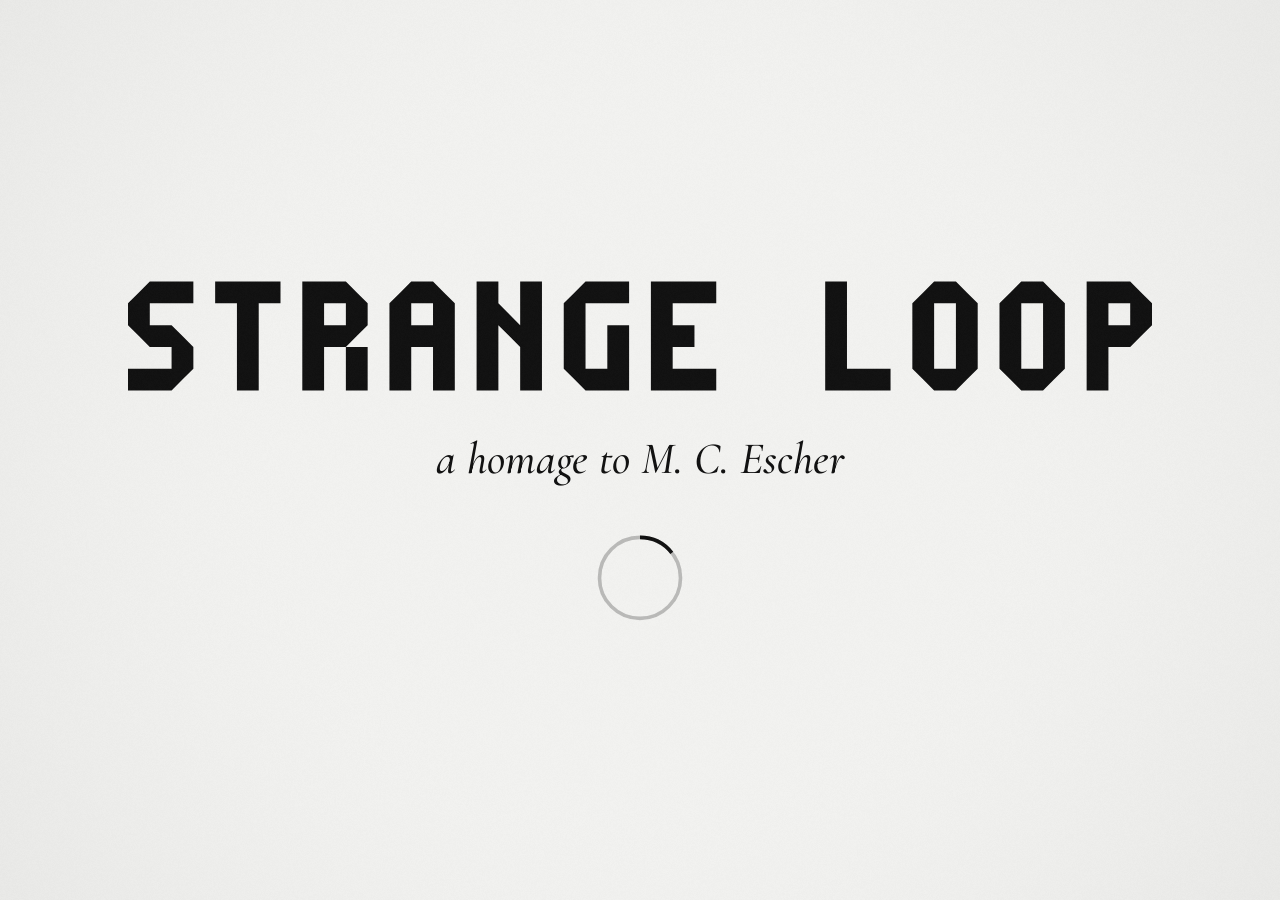
<file: index.html>
<!doctype html>
<html lang="en">
<head>
<meta charset="utf-8">
<meta name="viewport" content="width=device-width, initial-scale=1, viewport-fit=cover">
<meta name="color-scheme" content="light">
<meta name="theme-color" content="#f1f1ef">
<title>Strange Loop</title>
<meta name="description" content="A ninety-second audiovisual homage to M. C. Escher.">
<link rel="icon" href="data:image/svg+xml,%3Csvg xmlns='http://www.w3.org/2000/svg' viewBox='0 0 16 16'%3E%3Crect width='16' height='16' fill='%23f1f1ef'/%3E%3Cpath d='M0 0h8v8H0zM8 8h8v8H8z' fill='%23111'/%3E%3C/svg%3E">
<link rel="preconnect" href="https://fonts.googleapis.com">
<link rel="preconnect" href="https://fonts.gstatic.com" crossorigin>
<link rel="stylesheet" href="https://fonts.googleapis.com/css2?family=Cormorant+Garamond:ital,wght@0,500;1,500&display=block">
<style>
:root { --paper: #f1f1ef; --ink: #111111; color-scheme: light; }
html { height: 100%; box-sizing: border-box; background: var(--paper); overflow: hidden; }
body {
  margin: 0; height: 100%; background: var(--paper); overflow: hidden;
  display: flex; align-items: center; justify-content: center;
  cursor: default; user-select: none; -webkit-user-select: none;
  -webkit-tap-highlight-color: transparent; touch-action: manipulation;
}
body.play { cursor: pointer; }
body.hide { cursor: none; }
canvas { display: block; background: var(--paper); }
body.nogl::after { content: "WebGL 2 is needed to see this piece."; color: var(--ink); font: italic 500 20px/1.4 "Cormorant Garamond", Georgia, serif; padding: 16px; }
</style>
</head>
<body>
<canvas id="screen" aria-label="Strange Loop: a ninety-second animated homage to M. C. Escher, with music. Click or press Enter to play."></canvas>
<script id="synth-src" type="text/plain">
/* ─────────────────────────────────────────────────────────────────────────
   synth.js — the soundtrack, composed and synthesized sample by sample.

   6/8 · a dotted quarter = 64 · 48 bars · 90 seconds, plus a ringing tail.

   The form is a passacaglia "per tonos": one eight-bar ground whose bass
   walks down the scale, bar by bar, until it lands a whole tone *above*
   where it started. Six sections, six keys (D E F♯ G♯ A♯ C), and the
   seventh is D again. The organ, the bass and the harpsichord are voiced
   as octave stacks under a fixed spectral window (Shepard tones), so the
   music keeps descending in its bass and ascending in its keys and still
   arrives, after ninety seconds, exactly where it began.

   Runs inside a Web Worker (or on the main thread / in Node for testing).
   Exposes SYNTH.renderGen(opts): yields progress (0‥1), returns the stereo
   mix, per-stem envelopes for the visuals, and the score itself.
   ───────────────────────────────────────────────────────────────────────── */
var SYNTH = (function () {
'use strict';

const EIGHTH = 0.3125;
const STEP = EIGHTH / 2;        // a sixteenth, 0.15625 s
const BEAT = EIGHTH * 3;        // dotted quarter, 0.9375 s
const BAR = EIGHTH * 6;         // 1.875 s
const BARS = 48;
const PIECE = BARS * BAR;       // 90 s
const TAIL = 3;                 // the first chord again, ringing out
const DURATION = PIECE + TAIL;
const T = (bar, step) => (bar * 12 + (step || 0)) * STEP;
const TAU = Math.PI * 2;
const mtof = (m) => 440 * Math.pow(2, (m - 69) / 12);

const STEMS = ['kick', 'snare', 'hat', 'tick', 'bass', 'organ', 'lead', 'harp', 'bell', 'strings', 'fx', 'timp'];
const ST = {}; STEMS.forEach((s, i) => (ST[s] = i));

function rng(seed) {
  let a = seed >>> 0;
  return function () {
    a = (a + 0x6D2B79F5) >>> 0;
    let t = a;
    t = Math.imul(t ^ (t >>> 15), t | 1);
    t ^= t + Math.imul(t ^ (t >>> 7), t | 61);
    return ((t ^ (t >>> 14)) >>> 0) / 4294967296;
  };
}

/* ═════════════════════════════ HARMONY ═════════════════════════════ */

// The ground, relative to the section's tonic. `bass` walks down; `sc` is the
// scale heard over that bar, indexed by degree from the tonic.
const MINOR = [0, 2, 3, 5, 7, 8, 10], HARM = [0, 2, 3, 5, 7, 8, 11], MAJOR = [0, 2, 4, 5, 7, 9, 11];
const PIVOT = [0, 2, 4, 5, 7, 9, 10];                    // the next key, heard from here
const PROG = {
  m: [
    { bass: 0, root: 0, deg: 0, tones: [0, 3, 7], sc: MINOR },          // i
    { bass: -2, root: 7, deg: 4, tones: [7, 10, 2], sc: MINOR },        // v6
    { bass: -4, root: 5, deg: 3, tones: [5, 8, 0], sc: MINOR },         // iv6
    { bass: -5, root: 7, deg: 4, tones: [7, 11, 2], sc: HARM },         // V
    { bass: -7, root: 5, deg: 3, tones: [5, 8, 0, 3], sc: MINOR },      // iv7
    { bass: -9, root: 3, deg: 2, tones: [3, 7, 10], sc: MINOR },        // III
    { bass: -10, root: 10, deg: 6, tones: [10, 2, 5], sc: PIVOT },      // VII6 = VI of the next key
    { bass: -15, root: 9, deg: 5, tones: [9, 1, 4, 7], sc: null },      // V7 of the next key
  ],
  M: [
    { bass: 0, root: 0, deg: 0, tones: [0, 4, 7], sc: MAJOR },          // I
    { bass: -1, root: 7, deg: 4, tones: [7, 11, 2], sc: MAJOR },        // V6
    { bass: -3, root: 9, deg: 5, tones: [9, 0, 4], sc: MAJOR },         // vi
    { bass: -5, root: 7, deg: 4, tones: [7, 11, 2], sc: MAJOR },        // V
    { bass: -7, root: 5, deg: 3, tones: [5, 9, 0, 4], sc: MAJOR },      // IVmaj7
    { bass: -8, root: 0, deg: 0, tones: [0, 4, 7], sc: MAJOR },         // I6
    { bass: -10, root: 10, deg: 6, tones: [10, 2, 5], sc: PIVOT },      // ♭VII6
    { bass: -15, root: 9, deg: 5, tones: [9, 1, 4, 7], sc: null },      // V7 of the next key
  ],
};
const SEC_MODE = ['m', 'M', 'm', 'M', 'm', 'm'];
// section 2 is Day and Night: major until the picture inverts at bar 12
const modeAt = (bar) => { const s = Math.floor(bar / 8) % 6; return s === 1 && bar % 8 >= 4 ? 'm' : SEC_MODE[s]; };

function chordAt(bar) {
  const s = Math.floor(bar / 8), i = bar % 8;
  const mode = bar >= BARS ? 'm' : modeAt(bar);
  const P = PROG[mode][bar >= BARS ? 0 : i];
  let sc = P.sc;
  if (!sc) sc = SEC_MODE[(s + 1) % 6] === 'm' ? [1, 2, 4, 5, 7, 9, 10] : [1, 2, 4, 6, 7, 9, 11];
  const tonic = 62 + 2 * s;
  return { bar, s, i, mode, tonic, sc, deg: P.deg, root: tonic + P.root, bass: tonic + P.bass, tones: P.tones.map((x) => tonic + x) };
}
const pc = (m) => ((m % 12) + 12) % 12;

// key-degree index of a pitch in a chord's scale (+7 per octave)
function degreeOf(ch, midi) {
  const rel = midi - ch.tonic;
  const oct = Math.floor(rel / 12), r = rel - oct * 12;
  let best = 0, bd = 99;
  for (let i = 0; i < 7; i++) { const d = Math.abs(ch.sc[i] - r); if (d < bd) { bd = d; best = i; } }
  return best + 7 * oct;
}
// realize a chord-relative degree over a chord
function realize(ch, d) {
  const k = ch.deg + d, oct = Math.floor(k / 7), i = k - oct * 7;
  return ch.tonic + ch.sc[i] + 12 * oct;
}

/* ═════════════════════════════ THE SUBJECT ═════════════════════════════ */

// written in D minor over section 1: [bar, sixteenth, length, midi]
const SUBJECT = [
  [0, 0, 4, 69], [0, 4, 2, 74], [0, 6, 4, 77], [0, 10, 2, 76],
  [1, 0, 4, 76], [1, 4, 2, 72], [1, 6, 6, 69],
  [2, 0, 4, 70], [2, 4, 2, 74], [2, 6, 4, 79], [2, 10, 2, 77],
  [3, 0, 6, 76], [3, 6, 2, 73], [3, 8, 2, 74], [3, 10, 2, 76],
  [4, 0, 4, 77], [4, 4, 2, 74], [4, 6, 4, 82], [4, 10, 2, 81],
  [5, 0, 4, 81], [5, 4, 2, 77], [5, 6, 4, 84], [5, 10, 2, 82],
  [6, 0, 4, 81], [6, 4, 2, 79], [6, 6, 2, 76], [6, 8, 2, 78], [6, 10, 2, 79],
  [7, 0, 6, 81], [7, 6, 2, 78], [7, 8, 2, 75], [7, 10, 2, 78],
];
// as chord-relative degrees, so it can be heard over any bar of any key
const SUBJ = SUBJECT.map(([b, s, l, m]) => { const ch = chordAt(b); return { b, s, l, d: degreeOf(ch, m) - ch.deg }; });

/* ═════════════════════════════ THE SCORE ═════════════════════════════ */

function buildScore() {
  const R = rng(1898);
  const S = {
    kick: [], kickM: [], clap: [], snare: [], hatC: [], hatO: [], tick: [], ant: [], step: [], tom: [], timp: [],
    crash: [], impact: [], revCym: [], whoosh: [], down: [], gliss: [], organ: [], bass: [], lead: [], canon: [],
    harp: [], bell: [], strings: [], chords: [], shep: [], risset: [], marks: [],
  };
  const hum = (a) => (R() - 0.5) * a;
  for (let b = 0; b <= BARS; b++) {
    const c = chordAt(b);
    S.chords.push({ t: T(b), dur: BAR, bar: b, tones: c.tones, bass: c.bass, root: c.root, s: c.s, mode: c.mode });
  }
  const CH = (b) => chordAt(Math.min(b, BARS));

  /* ── organ: the ground as Shepard chords ── */
  const organ = (b, o) => {
    const c = CH(b);
    const notes = c.tones.slice();
    if (!notes.some((n) => pc(n) === pc(c.bass))) notes.push(c.bass);
    S.organ.push({ t: T(b), dur: o.dur || BAR, notes, att: o.att || 0.09, rel: o.rel || 0.45, vel: o.vel, center: o.center || 300, sigma: o.sigma || 0.95, bar: b });
  };
  organ(0, { vel: 0.8, att: 2.6, center: 240, dur: BAR });
  for (let b = 1; b < 8; b++) organ(b, { vel: 0.8 + b * 0.02, center: 250 + b * 8 });
  for (let b = 8; b < 16; b++) organ(b, { vel: b < 12 ? 0.62 : 0.7, center: b < 12 ? 380 : 300 });
  for (let b = 16; b < 24; b++) organ(b, { vel: b === 18 || b === 19 ? 0.85 : 0.5, center: 360 });
  for (let b = 24; b < 32; b++) organ(b, { vel: b < 28 ? 0.66 : 0.72, att: 0.35, rel: 0.7, center: 320 });
  for (let b = 32; b < 40; b++) organ(b, { vel: 0.55, center: 420 });
  for (let b = 40; b < 44; b++) organ(b, { vel: 0.7, att: 0.25, rel: 0.6, center: 360 });
  for (let b = 44; b < 48; b++) organ(b, { vel: 0.66 - (b - 44) * 0.03, center: 300 - (b - 44) * 10 });
  organ(48, { vel: 0.75, att: 0.06, dur: TAIL - 0.4, rel: 1.6, center: 240 });

  /* ── bass: the descending ground, Shepard-stacked ── */
  const bassNote = (b, s, len, vel, pl) => S.bass.push({ t: T(b, s), dur: len * STEP, note: CH(b).bass, vel, pluck: pl || 0, bar: b });
  for (let b = 4; b < 8; b++) bassNote(b, 0, 11.6, 0.55 + (b - 4) * 0.08, 0);
  for (let b = 8; b < 16; b++) {
    if (b === 15) { for (const s of [0, 3, 6, 8, 10]) bassNote(b, s, 1.7, 0.85, 0.6); continue; }
    bassNote(b, 0, 5.6, 0.95, 0.35); bassNote(b, 6, 5.6, 0.75, 0.35);
  }
  const drive = (b0, b1, skip) => {
    for (let b = b0; b < b1; b++) {
      if (skip && skip(b)) continue;
      for (const s of [0, 2, 4, 6, 8, 10]) bassNote(b, s, 1.6, s === 0 ? 1 : s === 6 ? 0.9 : 0.72, 0.8);
    }
  };
  drive(16, 24, (b) => b === 18 || b === 19);
  bassNote(18, 0, 11.7, 0.8, 0); bassNote(19, 0, 11.7, 0.8, 0); // the reveal: held notes
  for (let b = 24; b < 28; b++) bassNote(b, 0, 11.6, 0.48, 0);
  for (let b = 28; b < 32; b++) { bassNote(b, 0, 5.6, 0.75, 0.3); bassNote(b, 6, 5.6, 0.62, 0.3); }
  drive(32, 40);
  for (let b = 40; b < 44; b++) bassNote(b, 0, 11.7, 0.75, 0);
  for (let b = 44; b < 48; b++) bassNote(b, 0, 11.6, 0.55 - (b - 44) * 0.05, 0);
  S.bass.push({ t: T(48), dur: TAIL - 0.6, note: CH(48).bass, vel: 0.42, pluck: 0, bar: 48 });

  /* ── the subject and its transformations ── */
  // Realize template bars [from,to) starting at bar `at`, optionally inverted,
  // reversed or re-timed. Pitch classes come from the chord-relative degree over
  // whatever chord is sounding; octaves follow the template's own intervals so
  // the contour survives; transformed voices snap strong beats to chord tones.
  const phrase = (arr, at, from, to, o) => {
    o = o || {};
    const sp = o.speed || 1;
    const src = SUBJ.map((n, i) => ({ ...n, m: SUBJECT[i][3] })).filter((n) => n.b >= from && n.b < to);
    const evs = src.map((n) => {
      let pos = ((n.b - from) * 12 + n.s) / sp, len = n.l / sp;
      if (o.retro) pos = (to - from) * 12 / sp - pos - len;
      return { n, pos, len };
    }).sort((a, b) => a.pos - b.pos);
    let prevT = null, prevOut = null;
    for (const { n, pos, len } of evs) {
      const tb = at + Math.floor(pos / 12 + 1e-9), ts = pos - (tb - at) * 12;
      if (o.until !== undefined && tb >= o.until) continue;
      const ch = CH(tb);
      const d = o.invert ? 4 - n.d : n.d;
      let note = realize(ch, d);
      const strong = Math.abs(ts) < 1e-6 || Math.abs(ts - 6) < 1e-6;
      if ((o.invert || o.retro || sp !== 1 || o.snap) && strong && !ch.tones.some((x) => pc(x) === pc(note))) {
        let best = note, bd = 99;
        for (const x of ch.tones) for (let k = -2; k <= 2; k++) { const c = x + 12 * k; const dd = Math.abs(c - note); if (dd < bd && dd > 0) { bd = dd; best = c; } }
        note = best;
      }
      let expect;
      if (prevT === null) expect = o.near !== undefined ? o.near : n.m + 2 * Math.floor(at / 8) + (o.oct || 0) * 12;
      else expect = prevOut + (o.invert ? -1 : 1) * (n.m - prevT);
      while (note - expect > 6) note -= 12;
      while (expect - note > 6) note += 12;
      if (o.near !== undefined) { while (note > o.near + 10) note -= 12; while (note < o.near - 10) note += 12; }
      prevT = n.m; prevOut = note;
      arr.push({ t: T(tb, ts), dur: len * STEP * (o.legato || 0.94), note, vel: o.vel || 1, bar: tb, s: ts, voice: o.voice || 0, pan: o.pan || 0 });
    }
  };
  // lead (organ-flute stack)
  phrase(S.lead, 4, 4, 8, { vel: 0.7 });
  phrase(S.lead, 8, 0, 4, { vel: 0.85 });
  phrase(S.lead, 12, 4, 8, { vel: 0.9, invert: true, near: 78 });
  phrase(S.lead, 16, 0, 8, { vel: 1, voice: 1 });
  phrase(S.lead, 24, 0, 8, { vel: 0.58 });
  phrase(S.lead, 32, 0, 8, { vel: 1, voice: 1 });
  phrase(S.lead, 40, 0, 2, { vel: 0.8, speed: 0.5 });
  phrase(S.lead, 44, 4, 8, { vel: 0.6 });
  // canon voices (celesta), a bar behind, an octave up
  phrase(S.canon, 9, 0, 3, { vel: 0.55, near: 83, pan: 0.35, snap: 1 });
  phrase(S.canon, 13, 4, 7, { vel: 0.6, invert: true, near: 86, pan: 0.35 });
  phrase(S.canon, 17, 0, 7, { vel: 0.6, near: 85, pan: 0.4, snap: 1 });
  // the crab: the subject backwards, against itself
  phrase(S.canon, 24, 0, 8, { vel: 0.62, retro: true, near: 82, pan: -0.3 });
  // augmentation (tenor organ, half speed) and diminution (celesta, double speed)
  phrase(S.canon, 32, 0, 4, { vel: 0.8, speed: 0.5, near: 58, voice: 2, legato: 0.98 });
  phrase(S.canon, 32, 0, 8, { vel: 0.42, speed: 2, near: 84, pan: 0.45 });
  phrase(S.canon, 36, 0, 8, { vel: 0.42, speed: 2, near: 84, pan: -0.45 });

  /* ── harpsichord ── */
  const PAT = {
    A: [0, 1, 2, 1, 2, 3, 2, 3, 4, 3, 4, 5],        // stairs: up two, back one
    B: [0, 2, 4, 1, 3, 5, 2, 4, 6, 3, 5, 7],
    C: [0, -1, 2, -1, 4, -1, 3, -1, 5, -1, 4, -1],   // eighths
    D: [0, 1, 2, 3, 4, 5, 6, 5, 4, 3, 2, 1],
  };
  const harpBar = (b, pat, vel, o) => {
    o = o || {};
    const c = CH(b);
    const pcs = c.tones.map(pc);
    let lo = 50 + pc(c.bass - 50);
    const tones = [];
    for (let m = lo; tones.length < 10; m++) if (pcs.includes(pc(m))) tones.push(m);
    PAT[pat].forEach((ix, s) => {
      if (ix < 0) return;
      if (o.from !== undefined && s < o.from) return;
      if (o.to !== undefined && s >= o.to) return;
      const acc = s === 0 ? 1 : s === 6 ? 0.85 : s % 2 === 0 ? 0.7 : 0.55;
      const len = pat === 'C' ? 2 : 1;
      S.harp.push({ t: T(b, s) + hum(0.003), dur: len * STEP * 0.92, note: tones[ix] + (o.oct || 0) * 12, vel: vel * acc, bar: b, s, pan: (ix - 3) * 0.12 });
    });
  };
  for (let b = 2; b < 4; b++) harpBar(b, 'A', 0.5 + (b - 2) * 0.15);
  for (let b = 4; b < 8; b++) harpBar(b, 'A', 0.72);
  for (let b = 8; b < 16; b++) harpBar(b, 'A', b >= 14 ? 0.78 : 0.68);
  for (let b = 16; b < 24; b++) { if (b === 18 || b === 19) harpBar(b, 'C', 0.55); else harpBar(b, 'B', 0.8); }
  for (let b = 24; b < 28; b++) harpBar(b, 'C', 0.42);
  for (let b = 28; b < 32; b++) harpBar(b, 'A', 0.55 + (b - 28) * 0.07);
  for (let b = 32; b < 40; b++) harpBar(b, 'D', 0.82);
  for (let b = 44; b < 48; b++) harpBar(b, 'A', 0.5 - (b - 44) * 0.05);

  /* ── strings (a real, voice-led section) ── */
  let prev = [57, 62, 65, 69];
  const strings = (b, vel, o) => {
    o = o || {};
    const c = CH(b);
    const pcs = c.tones.map(pc);
    const cand = []; for (let m = 52; m <= 81; m++) if (pcs.includes(pc(m))) cand.push(m);
    const next = prev.map((p) => cand.reduce((a, x) => (Math.abs(x - p) < Math.abs(a - p) ? x : a), cand[0]));
    // make sure every chord tone is present at least once
    for (const q of pcs) if (!next.some((n) => pc(n) === q)) {
      let bi = 0, bd = 99; next.forEach((n, i) => { const cands = cand.filter((x) => pc(x) === q); const x = cands.reduce((a, y) => (Math.abs(y - n) < Math.abs(a - n) ? y : a), cands[0]); if (Math.abs(x - n) < bd && next.filter((m) => pc(m) === pc(n)).length > 1) { bd = Math.abs(x - n); bi = i; } });
      const cands = cand.filter((x) => pc(x) === q); next[bi] = cands.reduce((a, y) => (Math.abs(y - next[bi]) < Math.abs(a - next[bi]) ? y : a), cands[0]);
    }
    next.sort((a, b2) => a - b2);
    prev = next;
    S.strings.push({ t: T(b), dur: o.dur || BAR, notes: next.slice(), vel, att: o.att || 0.25, rel: o.rel || 0.5, bright: o.bright || 1, bar: b });
  };
  for (let b = 8; b < 16; b++) strings(b, b < 12 ? 0.42 : 0.5, { att: 0.4, bright: b < 12 ? 1 : 0.7 });
  for (let b = 16; b < 24; b++) strings(b, b === 18 || b === 19 ? 0.7 : 0.85, { att: b === 16 || b === 20 ? 0.02 : 0.2, bright: 1.1 });
  for (let b = 32; b < 40; b++) strings(b, 0.95, { att: b === 32 ? 0.02 : 0.15, bright: 1.25 });
  for (let b = 40; b < 44; b++) strings(b, 0.46, { att: 0.6, rel: 0.8, bright: 0.85 });

  /* ── drums & clockwork ── */
  const HATV = [1, 0.38, 0.62, 0.38, 0.62, 0.38, 0.9, 0.38, 0.62, 0.38, 0.62, 0.45];
  const ticks = (b0, b1, vel) => { for (let b = b0; b < b1; b++) for (let s = 0; s < 12; s += 2) S.tick.push({ t: T(b, s) + hum(0.002), vel: vel * (s === 0 ? 1 : 0.8), tock: (s / 2) & 1 }); };
  ticks(2, 4, 0.35); ticks(4, 8, 0.5); ticks(8, 16, 0.55); ticks(16, 18, 0.5); ticks(20, 24, 0.5); ticks(32, 40, 0.45); ticks(44, 47, 0.4);
  // §1: a soft pulse under the metamorphosis
  for (let b = 4; b < 8; b++) S.kickM.push({ t: T(b), vel: 0.45 + (b - 4) * 0.1 });
  // §2: the sway
  for (let b = 8; b < 16; b++) {
    if (b === 15) break;
    S.kick.push({ t: T(b), vel: 0.78 });
    if (b % 2 === 1) S.kick.push({ t: T(b, 10), vel: 0.4 });
    S.clap.push({ t: T(b, 6), vel: 0.6 });
    for (let s = 0; s < 12; s++) S.hatC.push({ t: T(b, s) + hum(0.004), vel: HATV[s] * 0.5 });
  }
  S.kick.push({ t: T(15), vel: 0.9 });
  // bar 15: roll in sixteenths then 32nds
  for (let s = 0; s < 12; s++) S.snare.push({ t: T(15, s), vel: 0.3 + s * 0.035, rate: 1 + s * 0.006 });
  for (let i = 0; i < 12; i++) S.snare.push({ t: T(15, 6) + i * STEP * 0.5, vel: 0.55 + i * 0.03, rate: 1.08 + i * 0.012 });
  // §3: the drive
  const driveDrums = (b0, b1, skip, big) => {
    for (let b = b0; b < b1; b++) {
      if (skip && skip(b)) continue;
      S.kick.push({ t: T(b), vel: 1 }, { t: T(b, 6), vel: 0.95 });
      if (b % 2 === 1) S.kick.push({ t: T(b, 10), vel: 0.6 });
      if (big && b % 4 === 3) S.kick.push({ t: T(b, 4), vel: 0.55 });
      S.clap.push({ t: T(b, 6), vel: 1 });
      S.snare.push({ t: T(b, 3), vel: 0.16, rate: 1 }, { t: T(b, 9), vel: 0.2, rate: 1 });
      for (let s = 0; s < 12; s++) {
        if (s === 6 || s === 0) S.hatO.push({ t: T(b, s + 2) + hum(0.003), vel: 0.45 });
        else S.hatC.push({ t: T(b, s) + hum(0.004), vel: HATV[s] * 0.7 });
      }
    }
  };
  driveDrums(16, 24, (b) => b === 18 || b === 19);
  // the tribar reveal: a held breath, then a fill
  for (let s = 0; s < 12; s += 3) S.snare.push({ t: T(19, s), vel: 0.22 + s * 0.03, rate: 1 });
  for (let s = 6; s < 12; s++) S.tom.push({ t: T(19, s), note: 52 - s, vel: 0.5 + s * 0.04 });
  // the stairs: footsteps and an endless ascending arpeggio
  let shepIx = 0;
  for (let b = 21; b < 24; b++) for (const s of [0, 6]) {
    S.step.push({ t: T(b, s), vel: 0.9, alt: s ? 1 : 0 });
    const pcs = CH(b).tones.map(pc);
    const arp = []; for (let q = 48; arp.length < 40; q++) if (pcs.includes(pc(q))) arp.push(q);
    S.shep.push({ t: T(b, s) + 0.01, note: arp[shepIx++ % arp.length], vel: 0.5 });
  }
  // §4: ant steps
  for (let b = 24; b < 32; b++) for (let s = 0; s < 12; s++) {
    if (R() < 0.18) continue;
    S.ant.push({ t: T(b, s) + hum(0.01), vel: 0.25 + R() * 0.3, pan: (R() - 0.5) * 1.4 });
  }
  for (let b = 28; b < 32; b++) { S.kickM.push({ t: T(b), vel: 0.5 + (b - 28) * 0.12 }, { t: T(b, 6), vel: 0.4 + (b - 28) * 0.1 }); }
  for (let b = 30; b < 32; b++) for (let s = 0; s < 12; s++) S.hatC.push({ t: T(b, s) + hum(0.004), vel: HATV[s] * (0.3 + (b - 30) * 0.2) });
  for (let s = 0; s < 12; s++) S.snare.push({ t: T(31, s), vel: 0.35 + s * 0.035, rate: 1 + s * 0.008 });
  for (let i = 0; i < 12; i++) S.snare.push({ t: T(31, 6) + i * STEP * 0.5, vel: 0.6 + i * 0.028, rate: 1.1 + i * 0.012 });
  // §5: the climax
  driveDrums(32, 40, null, true);
  for (const b of [32, 34, 36, 38]) S.timp.push({ t: T(b), note: CH(b).tonic - 24, vel: 1 }, { t: T(b, 6), note: CH(b).tonic - 29, vel: 0.7 });
  for (const b of [35, 39]) for (let s = 6; s < 12; s++) S.tom.push({ t: T(b, s), note: 55 - (s - 6) * 2, vel: 0.55 + (s - 6) * 0.07 });
  // §6: the Risset rhythm — a beat that speeds up forever and never gets faster
  {
    const t0 = T(40), P = T(44) - t0, r0 = 1 / BEAT;
    const L = [];
    for (let j = 0; j < 5; j++) {
      const rj = r0 * Math.pow(2, j - 1);
      for (let n = 0; ; n++) {
        const t = P * Math.log2(1 + (n * Math.LN2) / (rj * P));
        if (t >= P - 0.02) break;
        const x = j - 1 + t / P;           // log2 of tempo relative to the beat
        const w = Math.exp(-0.5 * Math.pow((x - 1.1) / 0.85, 2));
        L.push({ t: t0 + t, layer: j, w });
      }
    }
    L.sort((a, b) => a.t - b.t);
    for (const e of L) {
      if (e.w < 0.03) continue;
      if (e.layer <= 2) S.kick.push({ t: e.t, vel: 0.56 * e.w, risset: 1 });
      if (e.layer >= 2) S.hatC.push({ t: e.t, vel: 0.52 * e.w, risset: 1 });
      S.risset.push([e.t, e.layer, e.w]);
    }
  }
  S.kick.push({ t: T(44), vel: 1 });
  S.kickM.push({ t: T(45), vel: 0.4 }, { t: T(46), vel: 0.3 });

  /* ── cymbals, impacts, sweeps ── */
  for (const b of [8, 16, 20, 32, 36]) S.crash.push({ t: T(b), vel: b === 8 ? 0.7 : 1 });
  for (const b of [12, 16, 20, 32, 44]) S.impact.push({ t: T(b), vel: b === 44 ? 0.9 : b === 12 ? 0.85 : 1 });
  S.impact.push({ t: T(8), vel: 0.5 });
  for (const b of [12, 16, 20, 32]) S.revCym.push({ t: T(b) - 2 * BEAT, vel: 1 });
  S.whoosh.push({ t: T(11, 6), dur: BEAT, vel: 0.7 });
  S.whoosh.push({ t: T(18), dur: 2 * BAR, vel: 0.6, slow: 1 });
  S.whoosh.push({ t: T(33, 6), dur: BEAT, vel: 0.55 }, { t: T(35, 6), dur: BEAT, vel: 0.55 }, { t: T(37, 6), dur: BEAT, vel: 0.55 });
  S.whoosh.push({ t: T(47), dur: BAR, vel: 0.6 });
  S.down.push({ t: T(24), dur: 3.2, vel: 0.8 }, { t: T(44), dur: 4, vel: 0.75 });
  // Shepard–Risset glissandi: risers that never arrive
  S.gliss.push({ t: T(6, 6), dur: T(8) - T(6, 6), vel: 0.7, rate: 5, shape: 'rise' });
  S.gliss.push({ t: T(14), dur: T(16) - T(14), vel: 0.85, rate: 6, shape: 'rise' });
  S.gliss.push({ t: T(28), dur: T(32) - T(28), vel: 0.9, rate: 4, shape: 'rise' });
  S.gliss.push({ t: T(40), dur: T(44) - T(40), vel: 0.46, rate: 3.2, shape: 'hold' });

  /* ── bells ── */
  S.bell.push({ t: 0.35, note: 81, vel: 0.35, decay: 3.2, pan: -0.2 });
  S.bell.push({ t: T(1, 6), note: 86, vel: 0.28, decay: 3, pan: 0.25 });
  for (const b of [8, 16, 32]) { const c = CH(b); S.bell.push({ t: T(b), note: c.tonic + 24, vel: 0.4, decay: 3, pan: 0 }); }
  S.bell.push({ t: T(12), note: CH(12).tonic + 19, vel: 0.45, decay: 3.4, pan: 0 });
  S.bell.push({ t: T(20), note: CH(20).tonic + 24, vel: 0.5, decay: 3, pan: 0 }, { t: T(20, 3), note: CH(20).tonic + 31, vel: 0.35, decay: 2.5, pan: 0.3 });
  S.bell.push({ t: T(48), note: 86, vel: 0.42, decay: 3.4, pan: 0 }, { t: T(48) + 0.02, note: 81, vel: 0.3, decay: 3.4, pan: -0.25 });

  /* ── marks for the picture ── */
  S.marks = { inversion: [T(12), T(34), T(36), T(38)], cubes: [], close: T(20) };
  return S;
}

/* ═════════════════════════════ THE ENGINE ═════════════════════════════ */

function* renderGen(opts) {
  opts = opts || {};
  const SR = Math.min(48000, opts.sampleRate || 44100);
  const N = Math.round(DURATION * SR);
  const S = buildScore();
  const RND = rng(1972);

  /* ---------- building blocks ---------- */
  const SIN_N = 4096;
  const SIN = new Float32Array(SIN_N + 1);
  for (let i = 0; i <= SIN_N; i++) SIN[i] = Math.sin((i / SIN_N) * TAU);
  const fsin = (ph) => {
    ph -= Math.floor(ph);
    const x = ph * SIN_N, i = x | 0;
    return SIN[i] + (SIN[i + 1] - SIN[i]) * (x - i);
  };
  // band-limited-enough wavetables for the organ stacks
  const WT_N = 2048;
  const makeWT = (harm) => {
    const t = new Float32Array(WT_N + 1);
    let mx = 0;
    for (let i = 0; i < WT_N; i++) {
      let s = 0;
      for (let h = 0; h < harm.length; h++) s += harm[h] * Math.sin(TAU * (h + 1) * i / WT_N);
      t[i] = s; mx = Math.max(mx, Math.abs(s));
    }
    for (let i = 0; i < WT_N; i++) t[i] /= mx;
    t[WT_N] = t[0];
    return { t, top: harm.length };
  };
  const WT = {
    sine: makeWT([1]),
    flute: makeWT([1, 0.16, 0.06, 0.02]),
    organ: makeWT([1, 0.5, 0.3, 0.14, 0.08, 0.05, 0.03]),
    reed: makeWT([1, 0.75, 0.55, 0.42, 0.3, 0.22, 0.15, 0.1, 0.07]),
    bass: makeWT([1, 0.55, 0.3, 0.18, 0.1, 0.06]),
  };
  const pickWT = (name, f) => {
    let w = WT[name];
    if (f * w.top > SR * 0.42) w = f * 3 < SR * 0.42 ? WT.flute : WT.sine;
    return w.t;
  };
  let noiseSeed = 0x9E3779B9;
  const noise = () => {
    noiseSeed ^= noiseSeed << 13; noiseSeed ^= noiseSeed >>> 17; noiseSeed ^= noiseSeed << 5;
    return (noiseSeed >>> 0) / 2147483648 - 1;
  };
  const svfCoef = (fc, q) => {
    const g = Math.tan(Math.PI * Math.max(20, Math.min(fc, SR * 0.45)) / SR);
    const k = 1 / q;
    const a1 = 1 / (1 + g * (g + k));
    return [a1, g * a1, g * g * a1, k];
  };
  const svfArray = (x, fc, q, mode) => {
    const [a1, a2, a3, k] = svfCoef(fc, q);
    let ic1 = 0, ic2 = 0;
    const y = new Float32Array(x.length);
    for (let i = 0; i < x.length; i++) {
      const v0 = x[i], v3 = v0 - ic2, v1 = a1 * ic1 + a2 * v3, v2 = ic2 + a2 * ic1 + a3 * v3;
      ic1 = 2 * v1 - ic1; ic2 = 2 * v2 - ic2;
      y[i] = mode === 0 ? v2 : mode === 1 ? v1 : v0 - k * v1 - v2;
    }
    return y;
  };
  const panGains = (p) => { const a = (Math.max(-1, Math.min(1, p)) + 1) * Math.PI / 4; return [Math.cos(a), Math.sin(a)]; };
  const gauss = (x) => Math.exp(-0.5 * x * x);

  /* ---------- one-shot samples ---------- */
  const mk = (sec) => new Float32Array(Math.round(sec * SR));
  const tail = (x, ms) => { const n = Math.min(x.length, Math.round((ms || 12) * SR / 1000)); for (let i = 0; i < n; i++) x[x.length - 1 - i] *= i / n; return x; };

  function makeKick(click, body) {
    const x = mk(0.5);
    let ph = 0, clk = 0;
    for (let i = 0; i < x.length; i++) {
      const t = i / SR;
      const f = 43 + 105 * Math.exp(-t / 0.03) + 55 * Math.exp(-t / 0.004);
      ph += f / SR;
      const amp = Math.min(1, t / 0.0015) * Math.exp(-t / (0.22 * body)) * Math.min(1, (0.5 - t) / 0.05);
      let s = Math.sin(TAU * ph) * amp;
      clk += (noise() - clk) * 0.3;
      s += clk * Math.min(1, t / 0.0004) * Math.exp(-t / 0.002) * 0.45 * click;
      x[i] = Math.tanh(s * 1.7) / Math.tanh(1.7);
    }
    return x;
  }
  const kickFull = tail(makeKick(1, 1));
  const kickMuf = tail(svfArray(svfArray(makeKick(0, 1.2), 240, 0.7, 0), 240, 0.7, 0));

  function makeClap() {
    const n = Math.round(0.45 * SR);
    const out = [new Float32Array(n), new Float32Array(n)];
    for (let ch = 0; ch < 2; ch++) {
      const raw = new Float32Array(n);
      for (let i = 0; i < n; i++) {
        const t = i / SR;
        let e = 0;
        for (const tk of [0, 0.011, 0.023]) if (t >= tk) e += Math.exp(-(t - tk) / 0.004);
        if (t >= 0.033) e += 0.85 * Math.exp(-(t - 0.033) / (0.14 + ch * 0.012));
        raw[i] = noise() * e;
      }
      const bp = svfArray(raw, 1100 + ch * 80, 1.1, 1);
      const hp = svfArray(raw, 2600, 0.7, 2);
      for (let i = 0; i < n; i++) {
        const t = i / SR;
        out[ch][i] = (bp[i] * 1.5 + hp[i] * 0.3 + Math.sin(TAU * 180 * t) * Math.exp(-t / 0.03) * 0.3) * 0.6;
      }
    }
    return out;
  }
  const clapS = makeClap().map((x) => tail(x, 30));

  function makeSnare() {
    const n = Math.round(0.3 * SR);
    const raw = new Float32Array(n);
    for (let i = 0; i < n; i++) raw[i] = noise();
    const nz = svfArray(raw, 3400, 0.6, 1);
    const x = new Float32Array(n);
    let ph = 0;
    for (let i = 0; i < n; i++) {
      const t = i / SR;
      ph += (180 + 60 * Math.exp(-t / 0.02)) / SR;
      x[i] = Math.sin(TAU * ph) * Math.exp(-t / 0.045) * 0.7 + nz[i] * Math.exp(-t / 0.07) * 1.2;
    }
    return x;
  }
  const snareS = tail(makeSnare(), 30);

  function makeMetal(len, decay, hpf) {
    const n = Math.round(len * SR);
    const fr = [205.3, 304.4, 369.6, 522.7, 540.0, 800.0].map((f) => f * 1.75);
    const ph = fr.map(() => RND());
    const raw = new Float32Array(n);
    for (let i = 0; i < n; i++) {
      let s = 0;
      for (let j = 0; j < 6; j++) { ph[j] += fr[j] / SR; s += (ph[j] % 1) < 0.5 ? 1 : -1; }
      raw[i] = s / 6 * 0.6 + noise() * 0.5;
    }
    const bp = svfArray(raw, 9000, 0.8, 1);
    const hp = svfArray(bp, hpf, 0.7, 2);
    const x = new Float32Array(n);
    for (let i = 0; i < n; i++) {
      const t = i / SR;
      x[i] = hp[i] * Math.exp(-t / decay) * Math.min(1, t / 0.0006) * Math.min(1, (len - t) / 0.01) * 1.6;
    }
    return x;
  }
  const hatC = makeMetal(0.08, 0.018, 7200);
  const hatO = makeMetal(0.36, 0.1, 6800);

  // clockwork: two little escapement clicks, a tick and a tock
  function makeTick(f, len) {
    const x = mk(len);
    const parts = [[f, 0.012, 1], [f * 2.63, 0.006, 0.5], [f * 0.51, 0.02, 0.35], [f * 4.1, 0.003, 0.3]];
    for (let i = 0; i < x.length; i++) {
      const t = i / SR;
      let s = 0;
      for (const [fr, d, a] of parts) s += Math.sin(TAU * fr * t) * Math.exp(-t / d) * a;
      s += noise() * Math.exp(-t / 0.0012) * 0.8;
      x[i] = s * Math.min(1, t / 0.0002);
    }
    return tail(svfArray(x, 900, 0.7, 2), 8);
  }
  const tickS = makeTick(2750, 0.07), tockS = makeTick(2050, 0.08), antS = makeTick(4200, 0.03);

  // a footstep on stone
  function makeStep(f) {
    const x = mk(0.3);
    let ph = 0;
    for (let i = 0; i < x.length; i++) {
      const t = i / SR;
      ph += (f + f * 0.8 * Math.exp(-t / 0.012)) / SR;
      x[i] = Math.sin(TAU * ph) * Math.exp(-t / 0.06) * 0.8 + noise() * Math.exp(-t / 0.008) * 0.35;
    }
    return tail(svfArray(x, 1400, 0.6, 0), 20);
  }
  const stepS = [makeStep(105), makeStep(92)];

  function makeCrash() {
    const n = Math.round(3.4 * SR);
    const out = [];
    for (let ch = 0; ch < 2; ch++) {
      const raw = new Float32Array(n);
      const fr = [311, 437, 587, 733, 881, 1133, 1437, 1789].map((f) => f * (1 + ch * 0.013));
      const ph = fr.map(() => RND());
      for (let i = 0; i < n; i++) {
        let s = 0;
        for (let j = 0; j < fr.length; j++) { ph[j] += fr[j] / SR; s += (ph[j] % 1) < 0.5 ? 1 : -1; }
        raw[i] = noise() * 0.8 + s * 0.05;
      }
      const hp = svfArray(svfArray(raw, 3800, 0.7, 2), 12500, 0.7, 0);
      const x = new Float32Array(n);
      for (let i = 0; i < n; i++) {
        const t = i / SR;
        x[i] = hp[i] * (Math.exp(-t / 1.0) * 0.8 + Math.exp(-t / 0.08) * 0.6) * Math.min(1, t / 0.002) * Math.min(1, (3.4 - t) / 0.3);
      }
      out.push(x);
    }
    return out;
  }
  const crashS = makeCrash();
  const revS = (() => {
    const len = Math.round(2 * BEAT * SR);
    const out = [];
    for (let ch = 0; ch < 2; ch++) {
      const x = new Float32Array(len);
      for (let i = 0; i < len; i++) { const t = i / len; x[i] = crashS[ch][len - 1 - i] * t * t * 1.2; }
      out.push(tail(x, 6));
    }
    return out;
  })();

  function makeImpact() {
    const n = Math.round(3.2 * SR);
    const x = new Float32Array(n);
    let ph = 0, lp = 0;
    for (let i = 0; i < n; i++) {
      const t = i / SR;
      ph += (26 + 55 * Math.exp(-t / 0.35)) / SR;
      const sub = Math.sin(TAU * ph) * Math.exp(-t / 1.1) * Math.min(1, t / 0.004);
      const c = 1 - Math.exp(-TAU * (90 + 2400 * Math.exp(-t / 0.12)) / SR);
      lp += (noise() - lp) * c;
      x[i] = Math.tanh((sub * 0.9 + lp * Math.exp(-t / 0.35) * 0.9) * 1.3) * Math.min(1, (3.2 - t) / 0.3);
    }
    return x;
  }
  const impactS = makeImpact();

  /* ---------- automation ---------- */
  function duckDepth(t) {
    const b = t / BAR;
    if ((b >= 16 && b < 24) || (b >= 32 && b < 40)) return 0.55;
    if (b >= 40 && b < 44) return 0.35;
    if (b >= 8 && b < 16) return 0.38;
    if (b >= 28 && b < 32) return 0.25;
    return 0;
  }

  /* ---------- voices ---------- */
  const voices = [];
  const only = opts.onlyStems || null;   // debugging: render just some stems
  const V = (v, o) => { Object.assign(v, o); if (!only || only.includes(STEMS[o.stem])) voices.push(v); return v; };

  function SampleVoice(t, L, R, rate, pan) {
    this.start = Math.round(t * SR);
    this.L = L; this.R = R || L;
    this.rate = rate || 1;
    this.end = this.start + Math.floor((this.L.length - 2) / this.rate);
    const [gl, gr] = panGains(pan || 0);
    this.gl = gl * Math.SQRT2; this.gr = gr * Math.SQRT2;
  }
  SampleVoice.prototype.process = function (L, R, off, len, abs) {
    const dL = this.L, dR = this.R, rate = this.rate, gl = this.gl, gr = this.gr;
    let l = abs - this.start;
    if (rate === 1) {
      for (let k = 0; k < len; k++, l++) { L[off + k] = dL[l] * gl; R[off + k] = dR[l] * gr; }
    } else {
      for (let k = 0; k < len; k++, l++) {
        const x = l * rate, i = x | 0, f = x - i;
        L[off + k] = (dL[i] + (dL[i + 1] - dL[i]) * f) * gl;
        R[off + k] = (dR[i] + (dR[i + 1] - dR[i]) * f) * gr;
      }
    }
  };

  // Shepard stack: every note sounds in all octaves at once, weighted by a
  // fixed bell curve over log-frequency, so octave is ambiguous and a scale
  // can climb (or fall) for ever.
  function ShepVoice(p, table) {
    this.start = Math.round(p.t * SR);
    this.noteLen = Math.max(1, Math.round(p.dur * SR));
    this.att = Math.max(1, Math.round((p.att || 0.02) * SR));
    this.rel = Math.max(1, Math.round((p.rel || 0.2) * SR));
    this.end = Math.min(N, this.start + this.noteLen + this.rel);
    const ph = [], dt = [], wl = [], wr = [], tb = [];
    const sigma = p.sigma || 1, center = p.center || 300;
    let norm = 0;
    const notes = p.notes || [p.note];
    notes.forEach((m, ni) => {
      for (let k = -7; k <= 7; k++) {
        const f = mtof(m + 12 * k);
        if (f < 24 || f > 9500) continue;
        const w = gauss(Math.log2(f / center) / sigma);
        if (w < 0.015) continue;
        const det = (RND() - 0.5) * (p.det === undefined ? 0.003 : p.det);
        dt.push(f * (1 + det) / SR); ph.push(RND());
        const pan = (p.pan || 0) + (p.spread || 0) * (((ni + k) & 1) ? 1 : -1) * (0.4 + 0.6 * RND());
        const [gl, gr] = panGains(pan);
        wl.push(w * gl); wr.push(w * gr); tb.push(pickWT(table, f));
        norm += w * w;
      }
    });
    const g = 1 / Math.sqrt(Math.max(1e-6, norm / notes.length)) / Math.sqrt(notes.length);
    for (let i = 0; i < wl.length; i++) { wl[i] *= g; wr[i] *= g; }
    this.n = dt.length; this.ph = ph; this.dt = dt; this.wl = wl; this.wr = wr; this.tb = tb;
    this.shape = p.shape || 'pad'; this.pluck = p.pluck || 0;
    this.trem = p.trem || 0; this.tp = RND();
    this.lpL = 0; this.lpR = 0;
    this.cut = p.cut || 0;
  }
  ShepVoice.prototype.process = function (L, R, off, len, abs) {
    const n = this.n, ph = this.ph, dt = this.dt, wl = this.wl, wr = this.wr, tb = this.tb;
    const att = this.att, noteLen = this.noteLen, rel = this.rel, pluck = this.pluck, trem = this.trem;
    let local = abs - this.start, tp = this.tp, lpL = this.lpL, lpR = this.lpR;
    const cut = this.cut;
    let c = 1;
    for (let k = 0; k < len; k++, local++) {
      let sl = 0, sr = 0;
      for (let j = 0; j < n; j++) {
        let p = ph[j] + dt[j]; if (p >= 1) p -= 1; ph[j] = p;
        const tab = tb[j], x = p * WT_N, i = x | 0;
        const v = tab[i] + (tab[i + 1] - tab[i]) * (x - i);
        sl += v * wl[j]; sr += v * wr[j];
      }
      let e = local < att ? local / att : 1;
      e = e * e * (3 - 2 * e);
      if (pluck) e *= (1 - pluck) + pluck * Math.exp(-local / (0.12 * SR));
      if (local >= noteLen) { const x = 1 - (local - noteLen) / rel; e *= x > 0 ? x * x : 0; }
      if (trem) { tp += 5.2 / SR; if (tp >= 1) tp -= 1; e *= 1 - trem * (0.5 + 0.5 * fsin(tp)); }
      if (cut) {
        if ((local & 31) === 0 || k === 0) { const fc = cut * (1 + 3 * pluck * Math.exp(-local / (0.07 * SR))); c = 1 - Math.exp(-TAU * Math.min(fc, 16000) / SR); }
        lpL += (sl - lpL) * c; lpR += (sr - lpR) * c; sl = lpL; sr = lpR;
      }
      L[off + k] = sl * e; R[off + k] = sr * e;
    }
    this.tp = tp; this.lpL = lpL; this.lpR = lpR;
  };

  // A harpsichord note: plucked strings (Karplus–Strong with allpass tuning),
  // one per register (16′ 8′ 4′), weighted by the same Shepard window.
  function HarpVoice(p) {
    this.start = Math.round(p.t * SR);
    this.noteLen = Math.round(p.dur * SR);
    const center = p.center || 420, sigma = p.sigma || 1.05;
    this.strings = [];
    let norm = 0;
    for (const o of [-12, 0, 12]) {
      const f = mtof(p.note + o);
      if (f > 4200 || f < 35) continue;
      const w = gauss(Math.log2(f / center) / sigma) * (o === 0 ? 1.15 : o < 0 ? 0.6 : 1);
      if (w < 0.06) continue;
      norm += w * w;
      let D = SR / f - 0.3;
      let Ni = Math.floor(D), fr = D - Ni;
      if (fr < 0.2) { Ni -= 1; fr += 1; }
      const buf = new Float32Array(Ni);
      let lp = 0;
      const tmp = new Float32Array(Ni);
      let lp2 = 0;
      for (let i = 0; i < Ni; i++) { lp += (noise() - lp) * 0.62; lp2 += (lp - lp2) * 0.62; tmp[i] = lp2; }
      const pick = Math.max(1, Math.round(Ni * 0.09));
      let mean = 0;
      for (let i = 0; i < Ni; i++) { buf[i] = tmp[i] - 0.8 * tmp[(i + pick) % Ni]; mean += buf[i]; }
      mean /= Ni;
      let mx = 1e-9;
      for (let i = 0; i < Ni; i++) { buf[i] -= mean; mx = Math.max(mx, Math.abs(buf[i])); }
      for (let i = 0; i < Ni; i++) buf[i] /= mx;
      const dec = Math.max(0.7, Math.min(4.5, 3.2 * Math.sqrt(220 / f)));
      this.strings.push({ buf, n: Ni, p: 0, C: (1 - fr) / (1 + fr), x1: 0, y1: 0, prev: 0, hp: 0, w,
        rho: Math.pow(10, -3 / (f * dec)), rhoD: Math.pow(10, -3 / (f * 0.09)) });
    }
    const g = 1 / Math.sqrt(Math.max(1e-6, norm));
    for (const s of this.strings) s.w *= g;
    this.end = Math.min(N, this.start + this.noteLen + Math.round(0.25 * SR));
    const [gl, gr] = panGains(p.pan || 0);
    this.gl = gl; this.gr = gr;
    this.total = this.end - this.start;
  }
  HarpVoice.prototype.process = function (L, R, off, len, abs) {
    const gl = this.gl, gr = this.gr, noteLen = this.noteLen, total = this.total;
    let local0 = abs - this.start;
    for (let k = 0; k < len; k++) { L[off + k] = 0; }
    for (const s of this.strings) {
      const buf = s.buf, n = s.n, C = s.C, w = s.w;
      let p = s.p, x1 = s.x1, y1 = s.y1, prev = s.prev, hp = s.hp;
      let local = local0;
      for (let k = 0; k < len; k++, local++) {
        const rho = local < noteLen ? s.rho : s.rhoD;
        const out = buf[p];
        const avg = (0.7 * out + 0.3 * prev) * rho;
        prev = out;
        const y = C * avg + x1 - C * y1;
        x1 = avg; y1 = y;
        buf[p] = y;
        p++; if (p >= n) p = 0;
        hp += (out - hp) * 0.006;
        L[off + k] += (out - hp) * w;
      }
      s.p = p; s.x1 = x1; s.y1 = y1; s.prev = prev; s.hp = hp;
    }
    let local = local0;
    for (let k = 0; k < len; k++, local++) {
      let e = Math.min(1, local / 20);
      if (local > total - 400) e *= Math.max(0, (total - local) / 400);
      const v = L[off + k] * e;
      L[off + k] = v * gl; R[off + k] = v * gr;
    }
  };

  function PadVoice(p) {
    this.start = Math.round(p.t * SR);
    this.noteLen = Math.round(p.dur * SR);
    this.att = Math.max(1, Math.round(p.att * SR));
    this.rel = Math.max(1, Math.round(p.rel * SR));
    this.end = Math.min(N, this.start + this.noteLen + this.rel);
    const det = [-0.14, -0.05, 0.05, 0.14];
    const n = p.notes.length * det.length;
    this.n = n;
    this.ph = new Float64Array(n); this.dt = new Float64Array(n);
    this.gl = new Float32Array(n); this.gr = new Float32Array(n);
    let j = 0;
    p.notes.forEach((m, ni) => {
      det.forEach((d, di) => {
        this.ph[j] = RND();
        this.dt[j] = mtof(m + d) / SR;
        const sp = ((di / (det.length - 1)) * 2 - 1) * (ni & 1 ? -0.8 : 0.8);
        const [gl, gr] = panGains(sp);
        const w = 1 / Math.sqrt(n);
        this.gl[j] = gl * w; this.gr[j] = gr * w;
        j++;
      });
    });
    this.bright = p.bright || 1;
    this.l1 = this.l2 = this.r1 = this.r2 = 0;
    this.c = [0, 0, 0];
    this.vib = RND();
  }
  PadVoice.prototype.process = function (L, R, off, len, abs) {
    const n = this.n, ph = this.ph, dt = this.dt, GL = this.gl, GR = this.gr;
    let l1 = this.l1, l2 = this.l2, r1 = this.r1, r2 = this.r2;
    let a1 = this.c[0], a2 = this.c[1], a3 = this.c[2];
    const att = this.att, noteLen = this.noteLen, rel = this.rel;
    let local = abs - this.start, vib = this.vib;
    let vm = 1;
    for (let k = 0; k < len; k++, local++) {
      if ((local & 31) === 0 || k === 0) {
        const fc = Math.min(12000, 2600 * this.bright * (0.8 + 0.2 * Math.min(1, local / (0.6 * SR))));
        const g = Math.tan(Math.PI * fc / SR);
        a1 = 1 / (1 + g * (g + 1.3)); a2 = g * a1; a3 = g * a2;
        vib += 32 * 5.1 / SR; if (vib > 1) vib -= 1;
        vm = 1 + 0.0025 * Math.min(1, local / (0.5 * SR)) * fsin(vib);
      }
      let sl = 0, sr = 0;
      for (let j = 0; j < n; j++) {
        let p = ph[j]; const d = dt[j] * vm;
        let v = 2 * p - 1;
        if (p < d) { const x = p / d; v -= x + x - x * x - 1; }
        else if (p > 1 - d) { const x = (p - 1) / d; v -= x * x + x + x + 1; }
        p += d; if (p >= 1) p -= 1; ph[j] = p;
        sl += v * GL[j]; sr += v * GR[j];
      }
      let e = local < att ? local / att : 1;
      e = e * e * (3 - 2 * e);
      if (local >= noteLen) { const x = 1 - (local - noteLen) / rel; e *= x > 0 ? x * x : 0; }
      let v3 = sl - l2, v1 = a1 * l1 + a2 * v3, v2 = l2 + a2 * l1 + a3 * v3;
      l1 = 2 * v1 - l1; l2 = 2 * v2 - l2;
      L[off + k] = v2 * e;
      v3 = sr - r2; v1 = a1 * r1 + a2 * v3; v2 = r2 + a2 * r1 + a3 * v3;
      r1 = 2 * v1 - r1; r2 = 2 * v2 - r2;
      R[off + k] = v2 * e;
    }
    this.l1 = l1; this.l2 = l2; this.r1 = r1; this.r2 = r2;
    this.c[0] = a1; this.c[1] = a2; this.c[2] = a3; this.vib = vib;
  };

  function BellVoice(p) {
    this.start = Math.round(p.t * SR);
    this.decay = p.decay || 2;
    this.end = Math.min(N, this.start + Math.round(this.decay * 3.2 * SR));
    this.f = mtof(p.note);
    this.ratio = p.ratio || 3.5; this.idx = p.idx === undefined ? 3 : p.idx;
    this.pc = 0; this.pm = 0; this.pc2 = 0; this.pm2 = 0;
    const [gl, gr] = panGains(p.pan || 0);
    this.gl = gl; this.gr = gr;
  }
  BellVoice.prototype.process = function (L, R, off, len, abs) {
    const f = this.f, gl = this.gl, gr = this.gr;
    let pc = this.pc, pm = this.pm, pc2 = this.pc2, pm2 = this.pm2;
    const dc = f / SR, dm = f * this.ratio / SR, dc2 = f * 2.001 / SR, dm2 = f * 1.001 / SR;
    const tauA = this.decay * SR, total = this.end - this.start, I = this.idx;
    let local = abs - this.start;
    let eI = Math.exp(-local / (0.11 * SR)), eM = Math.exp(-local / (0.2 * SR));
    let eA = Math.exp(-local / tauA), eP = Math.exp(-local / (tauA * 0.4));
    const kI = Math.exp(-1 / (0.11 * SR)), kM = Math.exp(-1 / (0.2 * SR)), kA = Math.exp(-1 / tauA), kP = Math.exp(-1 / (tauA * 0.4));
    const att = 0.0015 * SR;
    for (let k = 0; k < len; k++, local++) {
      const s1 = fsin(pc + (I * eI + 0.55) * fsin(pm) * 0.15915494);
      const s2 = fsin(pc2 + 0.15 * eM * fsin(pm2));
      pc += dc; pm += dm; pc2 += dc2; pm2 += dm2;
      let e = (local < att ? local / att : 1) * eA;
      if (local > total - 2000) e *= Math.max(0, (total - local) / 2000);
      const s = (s1 * 0.8 + s2 * 0.3 * eP) * e;
      eI *= kI; eM *= kM; eA *= kA; eP *= kP;
      L[off + k] = s * gl; R[off + k] = s * gr;
    }
    if (pc > 1e4) { pc -= Math.floor(pc); pm -= Math.floor(pm); pc2 -= Math.floor(pc2); pm2 -= Math.floor(pm2); }
    this.pc = pc; this.pm = pm; this.pc2 = pc2; this.pm2 = pm2;
  };

  function TimpVoice(p) {
    this.start = Math.round(p.t * SR);
    this.end = Math.min(N, this.start + Math.round(2.2 * SR));
    const f = mtof(p.note);
    this.parts = [[1, 1.3, 1], [1.504, 0.9, 0.55], [1.742, 0.7, 0.35], [2.0, 0.6, 0.25], [2.245, 0.45, 0.15]].map(([r, d, a]) => ({ dt: f * r / SR, ph: RND(), k: Math.exp(-1 / (d * SR)), a }));
    this.e = this.parts.map(() => 1);
    this.local = 0;
  }
  TimpVoice.prototype.process = function (L, R, off, len, abs) {
    let local = abs - this.start;
    const total = this.end - this.start;
    for (let k = 0; k < len; k++, local++) {
      const t = local / SR;
      const bend = 1 + 0.035 * Math.exp(-t / 0.05);
      let s = 0;
      for (let i = 0; i < this.parts.length; i++) {
        const q = this.parts[i];
        q.ph += q.dt * bend; if (q.ph >= 1) q.ph -= 1;
        s += fsin(q.ph) * this.e[i] * q.a;
        this.e[i] *= q.k;
      }
      s += noise() * Math.exp(-t / 0.012) * 0.5;
      let e = Math.min(1, local / 30);
      if (local > total - 1500) e *= Math.max(0, (total - local) / 1500);
      L[off + k] = s * e; R[off + k] = s * e;
    }
  };

  function TomVoice(p) {
    this.start = Math.round(p.t * SR);
    this.end = Math.min(N, this.start + Math.round(0.5 * SR));
    this.f = mtof(p.note); this.ph = 0;
  }
  TomVoice.prototype.process = function (L, R, off, len, abs) {
    let local = abs - this.start, ph = this.ph;
    const total = this.end - this.start;
    for (let k = 0; k < len; k++, local++) {
      const t = local / SR;
      ph += this.f * (1 + 0.6 * Math.exp(-t / 0.03)) / SR;
      let s = Math.sin(TAU * ph) * Math.exp(-t / 0.18) + noise() * Math.exp(-t / 0.01) * 0.3;
      let e = Math.min(1, local / 20);
      if (local > total - 800) e *= Math.max(0, (total - local) / 800);
      s = Math.tanh(s * 1.4) * e;
      L[off + k] = s; R[off + k] = s;
    }
    this.ph = ph;
  };

  // Shepard–Risset glissando: a tone that rises for ever
  function GlissVoice(p) {
    this.start = Math.round(p.t * SR);
    this.end = Math.min(N, this.start + Math.round(p.dur * SR));
    this.total = this.end - this.start;
    this.rate = p.rate; this.shape = p.shape;
    this.slots = [];
    for (let j = 0; j < 9; j++) this.slots.push({ p: 24 + 12 * j + RND() * 0.01, ph: RND(), ph2: RND() });
    this.center = 62; this.sigma = 16;
    this.lfo = RND();
  }
  GlissVoice.prototype.process = function (L, R, off, len, abs) {
    let local = abs - this.start;
    const total = this.total, rate = this.rate / SR;
    for (let k = 0; k < len; k++, local++) {
      const x = local / total;
      let g;
      if (this.shape === 'rise') g = x * x * Math.min(1, (1 - x) * 30);
      else g = Math.min(1, x * 6, (1 - x) * 5);
      let sl = 0, sr = 0;
      for (const s of this.slots) {
        s.p += rate;
        if (s.p > 24 + 12 * 9) s.p -= 12 * 9;
        const f = 440 * Math.pow(2, (s.p - 69) / 12);
        const w = gauss((s.p - this.center) / this.sigma);
        s.ph += f / SR; if (s.ph >= 1) s.ph -= 1;
        s.ph2 += f * 1.003 / SR; if (s.ph2 >= 1) s.ph2 -= 1;
        sl += fsin(s.ph) * w; sr += fsin(s.ph2) * w;
      }
      L[off + k] = sl * g * 0.5; R[off + k] = sr * g * 0.5;
    }
  };

  // noise effects: 'down' | 'whoosh'
  function NoiseVoice(p, mode) {
    this.start = Math.round(p.t * SR);
    this.end = Math.min(N, this.start + Math.round(p.dur * SR));
    this.total = this.end - this.start;
    this.mode = mode; this.slow = p.slow || 0;
    this.s = [0, 0, 0, 0];
    this.seedL = 0x1234567 + this.start; this.seedR = 0x7654321 + this.start * 3;
  }
  NoiseVoice.prototype.process = function (L, R, off, len, abs) {
    const s = this.s, total = this.total, mode = this.mode;
    let sL = this.seedL | 0, sR = this.seedR | 0;
    let a1 = 0, a2 = 0, a3 = 0, gain = 0;
    let local = abs - this.start;
    for (let k = 0; k < len; k++, local++) {
      const x = local / total;
      if ((local & 31) === 0 || k === 0) {
        let fc, q;
        if (mode === 'down') { fc = 5000 * Math.pow(0.03, Math.sqrt(x)); q = 1.6; gain = Math.pow(1 - x, 2) * 0.7; }
        else if (this.slow) { fc = 400 * Math.pow(12, Math.sin(Math.PI * x)); q = 0.8; gain = Math.sin(Math.PI * x) * 0.6; }
        else { fc = 300 * Math.pow(22, x); q = 0.9; gain = Math.pow(x, 2.5) * Math.min(1, (1 - x) * 25); }
        const g = Math.tan(Math.PI * Math.max(40, Math.min(fc, 16000)) / SR);
        const kq = 1 / q; a1 = 1 / (1 + g * (g + kq)); a2 = g * a1; a3 = g * a2;
      }
      sL ^= sL << 13; sL ^= sL >>> 17; sL ^= sL << 5;
      sR ^= sR << 13; sR ^= sR >>> 17; sR ^= sR << 5;
      const nL = (sL >>> 0) / 2147483648 - 1, nR = (sR >>> 0) / 2147483648 - 1;
      let v3 = nL - s[1], v1 = a1 * s[0] + a2 * v3, v2 = s[1] + a2 * s[0] + a3 * v3;
      s[0] = 2 * v1 - s[0]; s[1] = 2 * v2 - s[1];
      const oL = v1;
      v3 = nR - s[3]; v1 = a1 * s[2] + a2 * v3; v2 = s[3] + a2 * s[2] + a3 * v3;
      s[2] = 2 * v1 - s[2]; s[3] = 2 * v2 - s[3];
      L[off + k] = oL * gain; R[off + k] = v1 * gain;
    }
    this.seedL = sL; this.seedR = sR;
  };

  /* ---------- instantiate the score ---------- */
  for (const e of S.kick) V(new SampleVoice(e.t, kickFull, null, 1, 0), { stem: ST.kick, bus: 0, gain: 0.78 * e.vel, rev: 0, dly: 0 });
  for (const e of S.kickM) V(new SampleVoice(e.t, kickMuf, null, 1, 0), { stem: ST.kick, bus: 0, gain: 0.85 * e.vel, rev: 0.05, dly: 0 });
  for (const e of S.clap) V(new SampleVoice(e.t, clapS[0], clapS[1], 1, 0), { stem: ST.snare, bus: 0, gain: 1.25 * e.vel, rev: 0.25, dly: 0 });
  for (const e of S.snare) V(new SampleVoice(e.t, snareS, null, e.rate, 0), { stem: ST.snare, bus: 0, gain: 0.55 * e.vel, rev: 0.25, dly: 0 });
  for (const e of S.hatC) V(new SampleVoice(e.t, hatC, null, 1, 0.25), { stem: ST.hat, bus: 0, gain: 0.52 * e.vel, rev: 0.03, dly: 0 });
  for (const e of S.hatO) V(new SampleVoice(e.t, hatO, null, 1, -0.2), { stem: ST.hat, bus: 0, gain: 0.36 * e.vel, rev: 0.06, dly: 0 });
  for (const e of S.tick) V(new SampleVoice(e.t, e.tock ? tockS : tickS, null, 1, e.tock ? 0.45 : -0.45), { stem: ST.tick, bus: 0, gain: 0.3 * e.vel, rev: 0.12, dly: 0.08 });
  for (const e of S.ant) V(new SampleVoice(e.t, antS, null, 1, e.pan), { stem: ST.tick, bus: 0, gain: 0.16 * e.vel, rev: 0.2, dly: 0.1 });
  for (const e of S.step) V(new SampleVoice(e.t, stepS[e.alt], null, 1, e.alt ? 0.15 : -0.15), { stem: ST.timp, bus: 0, gain: 0.55 * e.vel, rev: 0.3, dly: 0 });
  for (const e of S.crash) V(new SampleVoice(e.t, crashS[0], crashS[1], 1, 0), { stem: ST.hat, bus: 0, gain: 0.28 * e.vel, rev: 0.2, dly: 0 });
  for (const e of S.revCym) V(new SampleVoice(e.t, revS[0], revS[1], 1, 0), { stem: ST.fx, bus: 0, gain: 0.28 * e.vel, rev: 0.25, dly: 0 });
  for (const e of S.impact) V(new SampleVoice(e.t, impactS, null, 1, 0), { stem: ST.fx, bus: 0, gain: 0.5 * e.vel, rev: 0.35, dly: 0 });
  for (const e of S.timp) V(new TimpVoice(e), { stem: ST.timp, bus: 0, gain: 0.26 * e.vel, rev: 0.3, dly: 0 });
  for (const e of S.tom) V(new TomVoice(e), { stem: ST.timp, bus: 0, gain: 0.42 * e.vel, rev: 0.22, dly: 0 });
  for (const e of S.organ) V(new ShepVoice({ ...e, spread: 0.55, trem: 0.05 }, 'organ'), { stem: ST.organ, bus: 1, gain: 0.3 * e.vel, rev: 0.4, dly: 0 });
  for (const e of S.bass) V(new ShepVoice({ t: e.t, dur: e.dur, note: e.note, att: e.pluck ? 0.004 : 0.05, rel: e.pluck ? 0.05 : 0.25, center: 72, sigma: 0.62, pluck: e.pluck * 0.6, cut: e.pluck ? 700 : 900, det: 0 }, 'bass'), { stem: ST.bass, bus: 1, gain: 0.62 * e.vel, rev: 0, dly: 0 });
  for (const e of S.lead) {
    const loud = e.voice === 1;
    V(new ShepVoice({ t: e.t, dur: e.dur, note: e.note, att: 0.018, rel: 0.12, center: 620, sigma: 0.85, trem: 0.07, spread: 0.2 }, loud ? 'reed' : 'flute'), { stem: ST.lead, bus: 0, gain: (loud ? 0.3 : 0.34) * e.vel, rev: 0.3, dly: 0.2 });
  }
  for (const e of S.canon) {
    if (e.voice === 2) V(new ShepVoice({ t: e.t, dur: e.dur, note: e.note, att: 0.05, rel: 0.2, center: 190, sigma: 0.7, trem: 0.04 }, 'organ'), { stem: ST.organ, bus: 1, gain: 0.3 * e.vel, rev: 0.3, dly: 0 });
    else V(new BellVoice({ t: e.t, note: e.note, decay: 0.9 + e.dur * 0.8, pan: e.pan, ratio: 4, idx: 1.6 }), { stem: ST.bell, bus: 0, gain: 0.17 * e.vel, rev: 0.35, dly: 0.25 });
  }
  for (const e of S.harp) V(new HarpVoice(e), { stem: ST.harp, bus: 0, gain: 1.45 * e.vel, rev: 0.22, dly: 0.06 });
  for (const e of S.strings) V(new PadVoice(e), { stem: ST.strings, bus: 1, gain: 0.26 * e.vel, rev: 0.35, dly: 0 });
  for (const e of S.bell) V(new BellVoice(e), { stem: ST.bell, bus: 0, gain: 0.3 * e.vel, rev: 0.45, dly: 0.28 });
  for (const e of S.shep) V(new ShepVoice({ t: e.t, dur: 0.5, note: e.note, att: 0.003, rel: 0.4, center: 700, sigma: 0.75, pluck: 0.85, det: 0 }, 'flute'), { stem: ST.bell, bus: 0, gain: 0.28 * e.vel, rev: 0.4, dly: 0.2 });
  for (const e of S.gliss) V(new GlissVoice(e), { stem: ST.fx, bus: 0, gain: 0.2 * e.vel, rev: 0.4, dly: 0 });
  for (const e of S.whoosh) V(new NoiseVoice(e, 'whoosh'), { stem: ST.fx, bus: 0, gain: 0.3 * e.vel, rev: 0.45, dly: 0 });
  for (const e of S.down) V(new NoiseVoice(e, 'down'), { stem: ST.fx, bus: 0, gain: 0.26 * e.vel, rev: 0.4, dly: 0 });
  voices.sort((a, b) => a.start - b.start);

  /* ---------- sends: plate reverb + ping-pong delay ---------- */
  function makePlate(p) {
    const sc = SR / 29761;
    const Lx = (x) => Math.max(2, Math.round(x * sc));
    const ring = (n) => ({ b: new Float32Array(n), n, w: 0 });
    const pre = ring(Math.max(2, Math.round(p.predelay * SR)));
    const ins = [Lx(142), Lx(107), Lx(379), Lx(277)].map(ring);
    const inG = [p.inDiff1, p.inDiff1, p.inDiff2, p.inDiff2];
    const exc = p.excursion * sc;
    const mAn = Lx(672), mBn = Lx(908);
    const mA = ring(mAn + Math.ceil(exc) + 3), mB = ring(mBn + Math.ceil(exc) + 3);
    const dA1 = ring(Lx(4453)), aA2 = ring(Lx(1800)), dA2 = ring(Lx(3720));
    const dB1 = ring(Lx(4217)), aB2 = ring(Lx(2656)), dB2 = ring(Lx(3163));
    const tap = (r, d) => { let i = r.w - d; if (i < 0) i += r.n; return r.b[i]; };
    const tL = [[dB1, Lx(266), 1], [dB1, Lx(2974), 1], [aB2, Lx(1913), -1], [dB2, Lx(1996), 1], [dA1, Lx(1990), -1], [aA2, Lx(187), -1], [dA2, Lx(1066), -1]];
    const tR = [[dA1, Lx(353), 1], [dA1, Lx(3627), 1], [aA2, Lx(1228), -1], [dA2, Lx(2673), 1], [dB1, Lx(2111), -1], [aB2, Lx(335), -1], [dB2, Lx(121), -1]];
    let bw = 0, dampA = 0, dampB = 0, lfo = 0;
    const decay = p.decay, damp = p.damping, band = p.bandwidth, dd1 = p.decDiff1, dd2 = p.decDiff2;
    const push = (r, v) => { r.b[r.w] = v; r.w = r.w + 1 === r.n ? 0 : r.w + 1; };
    const ap = (r, x, g) => { const d = r.b[r.w]; const v = x + g * d; push(r, v); return d - g * v; };
    const modAp = (r, x, g, len, off) => {
      let fp = r.w - len - off; if (fp < 0) fp += r.n;
      const i0 = Math.floor(fp), fr = fp - i0;
      const i1 = i0 + 1 >= r.n ? 0 : i0 + 1;
      const d = r.b[i0] + (r.b[i1] - r.b[i0]) * fr;
      const v = x + g * d;
      push(r, v);
      return d - g * v;
    };
    return function (inp, outL, outR, n) {
      for (let i = 0; i < n; i++) {
        const x0 = pre.b[pre.w]; push(pre, inp[i]);
        bw += (x0 - bw) * band;
        let x = bw;
        for (let j = 0; j < 4; j++) x = ap(ins[j], x, -inG[j]);
        lfo += 0.9 / SR; if (lfo > 1) lfo -= 1;
        const m = Math.sin(lfo * TAU) * exc;
        const lastA = tap(dA2, dA2.n), lastB = tap(dB2, dB2.n);
        const a = modAp(mA, x + decay * lastB, dd1, mAn, m);
        const a1o = tap(dA1, dA1.n); push(dA1, a);
        dampA += (a1o - dampA) * (1 - damp);
        push(dA2, ap(aA2, dampA * decay, -dd2));
        const b = modAp(mB, x + decay * lastA, dd1, mBn, -m);
        const b1o = tap(dB1, dB1.n); push(dB1, b);
        dampB += (b1o - dampB) * (1 - damp);
        push(dB2, ap(aB2, dampB * decay, -dd2));
        let yl = 0, yr = 0;
        for (let j = 0; j < 7; j++) { yl += tap(tL[j][0], tL[j][1]) * tL[j][2]; yr += tap(tR[j][0], tR[j][1]) * tR[j][2]; }
        outL[i] += yl * 0.6; outR[i] += yr * 0.6;
      }
    };
  }
  const plate = makePlate({ predelay: 0.025, bandwidth: 0.6, inDiff1: 0.75, inDiff2: 0.625, decay: 0.78, damping: 0.45, decDiff1: 0.7, decDiff2: 0.5, excursion: 12 });

  function makeDelay(time, fb) {
    const n = Math.round(time * SR);
    const bl = new Float32Array(n), br = new Float32Array(n);
    let w = 0, lpL = 0, lpR = 0, hpL = 0, hpR = 0;
    const cl = 1 - Math.exp(-TAU * 3000 / SR), ch = 1 - Math.exp(-TAU * 300 / SR);
    return function (inp, outL, outR, len) {
      for (let i = 0; i < len; i++) {
        const l = bl[w], r = br[w];
        lpL += (l - lpL) * cl; hpL += (lpL - hpL) * ch;
        lpR += (r - lpR) * cl; hpR += (lpR - hpR) * ch;
        const fl = lpL - hpL, fr = lpR - hpR;
        bl[w] = inp[i] + fr * fb;
        br[w] = fl;
        w++; if (w >= n) w = 0;
        outL[i] += fl; outR[i] += fr;
      }
    };
  }
  const delay = makeDelay(3 * STEP, 0.4);

  const duckTimes = S.kick.concat(S.kickM).filter((k) => k.vel > 0.3).map((k) => k.t).sort((a, b) => a - b);

  /* ---------- the render loop ---------- */
  const BLOCK = 1024;
  const outL = new Float32Array(N), outR = new Float32Array(N);
  const dL = new Float32Array(BLOCK), dR = new Float32Array(BLOCK);
  const uL = new Float32Array(BLOCK), uR = new Float32Array(BLOCK);
  const rv = new Float32Array(BLOCK), dy = new Float32Array(BLOCK);
  const wL = new Float32Array(BLOCK), wR = new Float32Array(BLOCK);
  const sL = new Float32Array(BLOCK), sR = new Float32Array(BLOCK);
  const ENV_RATE = 100;
  const frames = Math.ceil(DURATION * ENV_RATE);
  const frameLen = SR / ENV_RATE;
  const energy = new Float32Array(STEMS.length * frames);
  let active = [];
  let vi = 0, di = 0;
  const invFrame = 1 / frameLen;

  for (let pos = 0; pos < N; pos += BLOCK) {
    const len = Math.min(BLOCK, N - pos);
    dL.fill(0); dR.fill(0); uL.fill(0); uR.fill(0); rv.fill(0); dy.fill(0); wL.fill(0); wR.fill(0);
    while (vi < voices.length && voices[vi].start < pos + len) active.push(voices[vi++]);
    const still = [];
    for (const v of active) {
      const from = Math.max(pos, v.start), to = Math.min(pos + len, v.end);
      if (to > from) {
        const off = from - pos, n = to - from;
        v.process(sL, sR, off, n, from);
        const g = v.gain, rs = v.rev * 0.5, ds = v.dly * 0.5;
        const oL = v.bus ? uL : dL, oR = v.bus ? uR : dR;
        const eb = v.stem * frames;
        const end = off + n;
        for (let k = off; k < end; k++) { oL[k] += sL[k] * g; oR[k] += sR[k] * g; }
        if (rs) { const q = rs * g; for (let k = off; k < end; k++) rv[k] += (sL[k] + sR[k]) * q; }
        if (ds) { const q = ds * g; for (let k = off; k < end; k++) dy[k] += (sL[k] + sR[k]) * q; }
        const g2 = g * g * 4;
        for (let k = off + ((4 - ((pos + off) & 3)) & 3); k < end; k += 4) {
          energy[eb + (((pos + k) * invFrame) | 0)] += (sL[k] * sL[k] + sR[k] * sR[k]) * g2;
        }
      }
      if (v.end > pos + len) still.push(v);
    }
    active = still;
    for (let k = 0; k < len; k++) {
      const t = (pos + k) / SR;
      while (di + 1 < duckTimes.length && duckTimes[di + 1] <= t) di++;
      let g = 1;
      if (duckTimes.length && duckTimes[di] <= t) {
        const d = duckDepth(duckTimes[di]);
        if (d > 0) {
          const dt = t - duckTimes[di];
          const env = dt < 0.006 ? dt / 0.006 : Math.exp(-(dt - 0.006) / 0.12);
          g = 1 - d * env;
        }
      }
      dL[k] += uL[k] * g; dR[k] += uR[k] * g;
    }
    plate(rv, wL, wR, len);
    delay(dy, wL, wR, len);
    for (let k = 0; k < len; k++) {
      outL[pos + k] = dL[k] + wL[k] * 0.85;
      outR[pos + k] = dR[k] + wR[k] * 0.85;
    }
    if (((pos / BLOCK) & 63) === 0) yield 0.9 * pos / N;
  }

  if (opts.debug) {
    opts.debug.energy = energy.slice(); opts.debug.frames = frames; opts.debug.frameLen = frameLen;
    let pk = 0, at = 0;
    for (let i = 0; i < N; i++) { const a = Math.max(Math.abs(outL[i]), Math.abs(outR[i])); if (a > pk) { pk = a; at = i; } }
    opts.debug.prePeak = pk; opts.debug.prePeakAt = at / SR;
  }

  /* ---------- master: high-pass, air, glue compression, look-ahead limiter ---------- */
  (function master() {
    let pk = 1e-9;
    for (let i = 0; i < N; i++) pk = Math.max(pk, Math.abs(outL[i]), Math.abs(outR[i]));
    const ng = 0.9 / pk;
    for (let i = 0; i < N; i++) { outL[i] *= ng; outR[i] *= ng; }
    const w0 = TAU * 28 / SR, cs = Math.cos(w0), al = Math.sin(w0) / (2 * 0.707);
    const b0 = (1 + cs) / 2, b1 = -(1 + cs), b2 = (1 + cs) / 2, a0 = 1 + al, a1 = -2 * cs, a2 = 1 - al;
    for (const x of [outL, outR]) {
      let x1 = 0, x2 = 0, y1 = 0, y2 = 0;
      for (let i = 0; i < N; i++) {
        const y = (b0 * x[i] + b1 * x1 + b2 * x2 - a1 * y1 - a2 * y2) / a0;
        x2 = x1; x1 = x[i]; y2 = y1; y1 = y; x[i] = y;
      }
    }
    {
      const A = Math.pow(10, 2 / 40), w = TAU * 5500 / SR, c = Math.cos(w), al2 = Math.sin(w) / 2 * Math.SQRT2, sq = 2 * Math.sqrt(A) * al2;
      const b0 = A * ((A + 1) + (A - 1) * c + sq), b1 = -2 * A * ((A - 1) + (A + 1) * c), b2 = A * ((A + 1) + (A - 1) * c - sq);
      const a0 = (A + 1) - (A - 1) * c + sq, a1 = 2 * ((A - 1) - (A + 1) * c), a2 = (A + 1) - (A - 1) * c - sq;
      for (const x of [outL, outR]) {
        let x1 = 0, x2 = 0, y1 = 0, y2 = 0;
        for (let i = 0; i < N; i++) {
          const y = (b0 * x[i] + b1 * x1 + b2 * x2 - a1 * y1 - a2 * y2) / a0;
          x2 = x1; x1 = x[i]; y2 = y1; y1 = y; x[i] = y;
        }
      }
    }
    {
      // −1.8 dB around 260 Hz (RBJ peaking, Q 0.8): room for the harpsichord and the lead
      const A = Math.pow(10, -1.8 / 40), w = TAU * 260 / SR, c = Math.cos(w), al2 = Math.sin(w) / (2 * 0.8);
      const b0 = 1 + al2 * A, b1 = -2 * c, b2 = 1 - al2 * A, a0 = 1 + al2 / A, a1 = -2 * c, a2 = 1 - al2 / A;
      for (const x of [outL, outR]) {
        let x1 = 0, x2 = 0, y1 = 0, y2 = 0;
        for (let i = 0; i < N; i++) {
          const y = (b0 * x[i] + b1 * x1 + b2 * x2 - a1 * y1 - a2 * y2) / a0;
          x2 = x1; x1 = x[i]; y2 = y1; y1 = y; x[i] = y;
        }
      }
    }
    const aA = Math.exp(-1 / (0.008 * SR)), aR = Math.exp(-1 / (0.16 * SR));
    const thr = -16, ratio = 2.2, makeup = Math.pow(10, 3 / 20);
    let env = 0, gPrev = makeup;
    const gainOf = (e) => {
      const over = 20 * Math.log10(e + 1e-9) - thr;
      return over > 0 ? Math.pow(10, -over * (1 - 1 / ratio) / 20) * makeup : makeup;
    };
    for (let i0 = 0; i0 < N; i0 += 16) {
      const i1 = Math.min(N, i0 + 16);
      for (let i = i0; i < i1; i++) {
        const x = Math.max(Math.abs(outL[i]), Math.abs(outR[i]));
        env = x > env ? x + (env - x) * aA : x + (env - x) * aR;
      }
      const gNext = gainOf(env);
      const step = (gNext - gPrev) / (i1 - i0);
      let g = gPrev;
      for (let i = i0; i < i1; i++) { g += step; outL[i] *= g; outR[i] *= g; }
      gPrev = gNext;
    }
  })();
  yield 0.94;
  (function limiter() {
    const ceil = 0.93;
    let peak = 0;
    for (let i = 0; i < N; i++) peak = Math.max(peak, Math.abs(outL[i]), Math.abs(outR[i]));
    const pre = Math.min(4, (ceil / peak) * 1.35);
    const la = Math.round(0.004 * SR);
    const tgt = new Float32Array(N);
    for (let i = 0; i < N; i++) {
      const p = Math.max(Math.abs(outL[i]), Math.abs(outR[i])) * pre;
      tgt[i] = p > ceil ? ceil / p : 1;
    }
    const mn = new Float32Array(N);
    const dq = new Int32Array(N); let h = 0, tl = 0;
    for (let j = 0; j < N + la; j++) {
      if (j < N) { while (tl > h && tgt[dq[tl - 1]] >= tgt[j]) tl--; dq[tl++] = j; }
      const i = j - la;
      if (i >= 0) { while (dq[h] < i - la) h++; mn[i] = tgt[dq[h]]; }
    }
    const half = la >> 1, w = 2 * half + 1;
    let sum = 0;
    for (let j = 0; j < Math.min(N, half + 1); j++) sum += mn[j];
    sum += half * 1;
    const aRel = Math.exp(-1 / (0.08 * SR));
    let g = 1;
    for (let i = 0; i < N; i++) {
      const avg = sum / w;
      g = avg < g ? avg : avg + (g - avg) * aRel;
      outL[i] *= g * pre; outR[i] *= g * pre;
      const add = i + half + 1 < N ? mn[i + half + 1] : 1;
      const rem = i - half >= 0 ? mn[i - half] : 1;
      sum += add - rem;
    }
    const fin = Math.round(0.008 * SR), fout = Math.round(2.2 * SR);
    for (let i = 0; i < N; i++) {
      let e = 1;
      if (i < fin) e = i / fin;
      if (i > N - fout) { const x = (N - i) / fout; e = x * x; }
      let l = outL[i] * e, r = outR[i] * e;
      if (l > ceil) l = ceil; else if (l < -ceil) l = -ceil;
      if (r > ceil) r = ceil; else if (r < -ceil) r = -ceil;
      outL[i] = l; outR[i] = r;
    }
  })();
  yield 0.98;

  /* ---------- envelopes for the visuals ---------- */
  const env = new Float32Array(STEMS.length * frames);
  for (let s = 0; s < STEMS.length; s++) {
    let mx = 1e-9;
    for (let f = 0; f < frames; f++) {
      const v = Math.sqrt(energy[s * frames + f] / frameLen);
      env[s * frames + f] = v; if (v > mx) mx = v;
    }
    let sm = 0;
    for (let f = 0; f < frames; f++) {
      const v = env[s * frames + f] / mx;
      sm = v > sm ? v : sm * 0.86 + v * 0.14;
      env[s * frames + f] = sm;
    }
  }
  const master = new Float32Array(frames);
  {
    let mx = 1e-9;
    for (let f = 0; f < frames; f++) {
      let e = 0; const a = Math.floor(f * frameLen), b = Math.min(N, Math.floor((f + 1) * frameLen));
      for (let i = a; i < b; i++) e += outL[i] * outL[i] + outR[i] * outR[i];
      master[f] = Math.sqrt(e / Math.max(1, b - a)); if (master[f] > mx) mx = master[f];
    }
    for (let f = 0; f < frames; f++) master[f] /= mx;
  }

  const pick = (arr, f) => arr.map(f);
  const score = {
    kick: pick(S.kick, (e) => [e.t, e.vel]), kickM: pick(S.kickM, (e) => [e.t, e.vel]), clap: pick(S.clap, (e) => e.t),
    snare: pick(S.snare, (e) => [e.t, e.vel]), tick: pick(S.tick, (e) => [e.t, e.tock]), ant: pick(S.ant, (e) => [e.t, e.pan]),
    step: pick(S.step, (e) => e.t), timp: pick(S.timp, (e) => e.t), tom: pick(S.tom, (e) => e.t),
    crash: pick(S.crash, (e) => e.t), impact: pick(S.impact, (e) => e.t),
    harp: pick(S.harp, (e) => [e.t, e.note, e.dur, e.s]), lead: pick(S.lead, (e) => [e.t, e.note, e.dur]),
    canon: pick(S.canon, (e) => [e.t, e.note, e.dur]), bass: pick(S.bass, (e) => [e.t, e.note, e.dur]),
    bell: pick(S.bell, (e) => [e.t, e.note]), shep: pick(S.shep, (e) => [e.t, e.note]), risset: S.risset,
    chords: S.chords.map((c) => [c.t, c.dur, c.bass, c.tones, c.mode]), marks: S.marks,
  };
  yield 1;
  return { sampleRate: SR, L: outL, R: outR, env, master, envRate: ENV_RATE, frames, stems: STEMS, score };
}

function render(opts) {
  const g = renderGen(opts);
  let r;
  while (!(r = g.next()).done) { /* spin */ }
  return r.value;
}

return { EIGHTH, STEP, BEAT, BAR, BARS, PIECE, DURATION, STEMS, T, chordAt, buildScore, renderGen, render };
})();
if (typeof module !== 'undefined' && module.exports) module.exports = SYNTH;
</script>
<script>
/* ─────────────────────────────────────────────────────────────────────────
   synth.js — the soundtrack, composed and synthesized sample by sample.

   6/8 · a dotted quarter = 64 · 48 bars · 90 seconds, plus a ringing tail.

   The form is a passacaglia "per tonos": one eight-bar ground whose bass
   walks down the scale, bar by bar, until it lands a whole tone *above*
   where it started. Six sections, six keys (D E F♯ G♯ A♯ C), and the
   seventh is D again. The organ, the bass and the harpsichord are voiced
   as octave stacks under a fixed spectral window (Shepard tones), so the
   music keeps descending in its bass and ascending in its keys and still
   arrives, after ninety seconds, exactly where it began.

   Runs inside a Web Worker (or on the main thread / in Node for testing).
   Exposes SYNTH.renderGen(opts): yields progress (0‥1), returns the stereo
   mix, per-stem envelopes for the visuals, and the score itself.
   ───────────────────────────────────────────────────────────────────────── */
var SYNTH = (function () {
'use strict';

const EIGHTH = 0.3125;
const STEP = EIGHTH / 2;        // a sixteenth, 0.15625 s
const BEAT = EIGHTH * 3;        // dotted quarter, 0.9375 s
const BAR = EIGHTH * 6;         // 1.875 s
const BARS = 48;
const PIECE = BARS * BAR;       // 90 s
const TAIL = 3;                 // the first chord again, ringing out
const DURATION = PIECE + TAIL;
const T = (bar, step) => (bar * 12 + (step || 0)) * STEP;
const TAU = Math.PI * 2;
const mtof = (m) => 440 * Math.pow(2, (m - 69) / 12);

const STEMS = ['kick', 'snare', 'hat', 'tick', 'bass', 'organ', 'lead', 'harp', 'bell', 'strings', 'fx', 'timp'];
const ST = {}; STEMS.forEach((s, i) => (ST[s] = i));

function rng(seed) {
  let a = seed >>> 0;
  return function () {
    a = (a + 0x6D2B79F5) >>> 0;
    let t = a;
    t = Math.imul(t ^ (t >>> 15), t | 1);
    t ^= t + Math.imul(t ^ (t >>> 7), t | 61);
    return ((t ^ (t >>> 14)) >>> 0) / 4294967296;
  };
}

/* ═════════════════════════════ HARMONY ═════════════════════════════ */

// The ground, relative to the section's tonic. `bass` walks down; `sc` is the
// scale heard over that bar, indexed by degree from the tonic.
const MINOR = [0, 2, 3, 5, 7, 8, 10], HARM = [0, 2, 3, 5, 7, 8, 11], MAJOR = [0, 2, 4, 5, 7, 9, 11];
const PIVOT = [0, 2, 4, 5, 7, 9, 10];                    // the next key, heard from here
const PROG = {
  m: [
    { bass: 0, root: 0, deg: 0, tones: [0, 3, 7], sc: MINOR },          // i
    { bass: -2, root: 7, deg: 4, tones: [7, 10, 2], sc: MINOR },        // v6
    { bass: -4, root: 5, deg: 3, tones: [5, 8, 0], sc: MINOR },         // iv6
    { bass: -5, root: 7, deg: 4, tones: [7, 11, 2], sc: HARM },         // V
    { bass: -7, root: 5, deg: 3, tones: [5, 8, 0, 3], sc: MINOR },      // iv7
    { bass: -9, root: 3, deg: 2, tones: [3, 7, 10], sc: MINOR },        // III
    { bass: -10, root: 10, deg: 6, tones: [10, 2, 5], sc: PIVOT },      // VII6 = VI of the next key
    { bass: -15, root: 9, deg: 5, tones: [9, 1, 4, 7], sc: null },      // V7 of the next key
  ],
  M: [
    { bass: 0, root: 0, deg: 0, tones: [0, 4, 7], sc: MAJOR },          // I
    { bass: -1, root: 7, deg: 4, tones: [7, 11, 2], sc: MAJOR },        // V6
    { bass: -3, root: 9, deg: 5, tones: [9, 0, 4], sc: MAJOR },         // vi
    { bass: -5, root: 7, deg: 4, tones: [7, 11, 2], sc: MAJOR },        // V
    { bass: -7, root: 5, deg: 3, tones: [5, 9, 0, 4], sc: MAJOR },      // IVmaj7
    { bass: -8, root: 0, deg: 0, tones: [0, 4, 7], sc: MAJOR },         // I6
    { bass: -10, root: 10, deg: 6, tones: [10, 2, 5], sc: PIVOT },      // ♭VII6
    { bass: -15, root: 9, deg: 5, tones: [9, 1, 4, 7], sc: null },      // V7 of the next key
  ],
};
const SEC_MODE = ['m', 'M', 'm', 'M', 'm', 'm'];
// section 2 is Day and Night: major until the picture inverts at bar 12
const modeAt = (bar) => { const s = Math.floor(bar / 8) % 6; return s === 1 && bar % 8 >= 4 ? 'm' : SEC_MODE[s]; };

function chordAt(bar) {
  const s = Math.floor(bar / 8), i = bar % 8;
  const mode = bar >= BARS ? 'm' : modeAt(bar);
  const P = PROG[mode][bar >= BARS ? 0 : i];
  let sc = P.sc;
  if (!sc) sc = SEC_MODE[(s + 1) % 6] === 'm' ? [1, 2, 4, 5, 7, 9, 10] : [1, 2, 4, 6, 7, 9, 11];
  const tonic = 62 + 2 * s;
  return { bar, s, i, mode, tonic, sc, deg: P.deg, root: tonic + P.root, bass: tonic + P.bass, tones: P.tones.map((x) => tonic + x) };
}
const pc = (m) => ((m % 12) + 12) % 12;

// key-degree index of a pitch in a chord's scale (+7 per octave)
function degreeOf(ch, midi) {
  const rel = midi - ch.tonic;
  const oct = Math.floor(rel / 12), r = rel - oct * 12;
  let best = 0, bd = 99;
  for (let i = 0; i < 7; i++) { const d = Math.abs(ch.sc[i] - r); if (d < bd) { bd = d; best = i; } }
  return best + 7 * oct;
}
// realize a chord-relative degree over a chord
function realize(ch, d) {
  const k = ch.deg + d, oct = Math.floor(k / 7), i = k - oct * 7;
  return ch.tonic + ch.sc[i] + 12 * oct;
}

/* ═════════════════════════════ THE SUBJECT ═════════════════════════════ */

// written in D minor over section 1: [bar, sixteenth, length, midi]
const SUBJECT = [
  [0, 0, 4, 69], [0, 4, 2, 74], [0, 6, 4, 77], [0, 10, 2, 76],
  [1, 0, 4, 76], [1, 4, 2, 72], [1, 6, 6, 69],
  [2, 0, 4, 70], [2, 4, 2, 74], [2, 6, 4, 79], [2, 10, 2, 77],
  [3, 0, 6, 76], [3, 6, 2, 73], [3, 8, 2, 74], [3, 10, 2, 76],
  [4, 0, 4, 77], [4, 4, 2, 74], [4, 6, 4, 82], [4, 10, 2, 81],
  [5, 0, 4, 81], [5, 4, 2, 77], [5, 6, 4, 84], [5, 10, 2, 82],
  [6, 0, 4, 81], [6, 4, 2, 79], [6, 6, 2, 76], [6, 8, 2, 78], [6, 10, 2, 79],
  [7, 0, 6, 81], [7, 6, 2, 78], [7, 8, 2, 75], [7, 10, 2, 78],
];
// as chord-relative degrees, so it can be heard over any bar of any key
const SUBJ = SUBJECT.map(([b, s, l, m]) => { const ch = chordAt(b); return { b, s, l, d: degreeOf(ch, m) - ch.deg }; });

/* ═════════════════════════════ THE SCORE ═════════════════════════════ */

function buildScore() {
  const R = rng(1898);
  const S = {
    kick: [], kickM: [], clap: [], snare: [], hatC: [], hatO: [], tick: [], ant: [], step: [], tom: [], timp: [],
    crash: [], impact: [], revCym: [], whoosh: [], down: [], gliss: [], organ: [], bass: [], lead: [], canon: [],
    harp: [], bell: [], strings: [], chords: [], shep: [], risset: [], marks: [],
  };
  const hum = (a) => (R() - 0.5) * a;
  for (let b = 0; b <= BARS; b++) {
    const c = chordAt(b);
    S.chords.push({ t: T(b), dur: BAR, bar: b, tones: c.tones, bass: c.bass, root: c.root, s: c.s, mode: c.mode });
  }
  const CH = (b) => chordAt(Math.min(b, BARS));

  /* ── organ: the ground as Shepard chords ── */
  const organ = (b, o) => {
    const c = CH(b);
    const notes = c.tones.slice();
    if (!notes.some((n) => pc(n) === pc(c.bass))) notes.push(c.bass);
    S.organ.push({ t: T(b), dur: o.dur || BAR, notes, att: o.att || 0.09, rel: o.rel || 0.45, vel: o.vel, center: o.center || 300, sigma: o.sigma || 0.95, bar: b });
  };
  organ(0, { vel: 0.8, att: 2.6, center: 240, dur: BAR });
  for (let b = 1; b < 8; b++) organ(b, { vel: 0.8 + b * 0.02, center: 250 + b * 8 });
  for (let b = 8; b < 16; b++) organ(b, { vel: b < 12 ? 0.62 : 0.7, center: b < 12 ? 380 : 300 });
  for (let b = 16; b < 24; b++) organ(b, { vel: b === 18 || b === 19 ? 0.85 : 0.5, center: 360 });
  for (let b = 24; b < 32; b++) organ(b, { vel: b < 28 ? 0.66 : 0.72, att: 0.35, rel: 0.7, center: 320 });
  for (let b = 32; b < 40; b++) organ(b, { vel: 0.55, center: 420 });
  for (let b = 40; b < 44; b++) organ(b, { vel: 0.7, att: 0.25, rel: 0.6, center: 360 });
  for (let b = 44; b < 48; b++) organ(b, { vel: 0.66 - (b - 44) * 0.03, center: 300 - (b - 44) * 10 });
  organ(48, { vel: 0.75, att: 0.06, dur: TAIL - 0.4, rel: 1.6, center: 240 });

  /* ── bass: the descending ground, Shepard-stacked ── */
  const bassNote = (b, s, len, vel, pl) => S.bass.push({ t: T(b, s), dur: len * STEP, note: CH(b).bass, vel, pluck: pl || 0, bar: b });
  for (let b = 4; b < 8; b++) bassNote(b, 0, 11.6, 0.55 + (b - 4) * 0.08, 0);
  for (let b = 8; b < 16; b++) {
    if (b === 15) { for (const s of [0, 3, 6, 8, 10]) bassNote(b, s, 1.7, 0.85, 0.6); continue; }
    bassNote(b, 0, 5.6, 0.95, 0.35); bassNote(b, 6, 5.6, 0.75, 0.35);
  }
  const drive = (b0, b1, skip) => {
    for (let b = b0; b < b1; b++) {
      if (skip && skip(b)) continue;
      for (const s of [0, 2, 4, 6, 8, 10]) bassNote(b, s, 1.6, s === 0 ? 1 : s === 6 ? 0.9 : 0.72, 0.8);
    }
  };
  drive(16, 24, (b) => b === 18 || b === 19);
  bassNote(18, 0, 11.7, 0.8, 0); bassNote(19, 0, 11.7, 0.8, 0); // the reveal: held notes
  for (let b = 24; b < 28; b++) bassNote(b, 0, 11.6, 0.48, 0);
  for (let b = 28; b < 32; b++) { bassNote(b, 0, 5.6, 0.75, 0.3); bassNote(b, 6, 5.6, 0.62, 0.3); }
  drive(32, 40);
  for (let b = 40; b < 44; b++) bassNote(b, 0, 11.7, 0.75, 0);
  for (let b = 44; b < 48; b++) bassNote(b, 0, 11.6, 0.55 - (b - 44) * 0.05, 0);
  S.bass.push({ t: T(48), dur: TAIL - 0.6, note: CH(48).bass, vel: 0.42, pluck: 0, bar: 48 });

  /* ── the subject and its transformations ── */
  // Realize template bars [from,to) starting at bar `at`, optionally inverted,
  // reversed or re-timed. Pitch classes come from the chord-relative degree over
  // whatever chord is sounding; octaves follow the template's own intervals so
  // the contour survives; transformed voices snap strong beats to chord tones.
  const phrase = (arr, at, from, to, o) => {
    o = o || {};
    const sp = o.speed || 1;
    const src = SUBJ.map((n, i) => ({ ...n, m: SUBJECT[i][3] })).filter((n) => n.b >= from && n.b < to);
    const evs = src.map((n) => {
      let pos = ((n.b - from) * 12 + n.s) / sp, len = n.l / sp;
      if (o.retro) pos = (to - from) * 12 / sp - pos - len;
      return { n, pos, len };
    }).sort((a, b) => a.pos - b.pos);
    let prevT = null, prevOut = null;
    for (const { n, pos, len } of evs) {
      const tb = at + Math.floor(pos / 12 + 1e-9), ts = pos - (tb - at) * 12;
      if (o.until !== undefined && tb >= o.until) continue;
      const ch = CH(tb);
      const d = o.invert ? 4 - n.d : n.d;
      let note = realize(ch, d);
      const strong = Math.abs(ts) < 1e-6 || Math.abs(ts - 6) < 1e-6;
      if ((o.invert || o.retro || sp !== 1 || o.snap) && strong && !ch.tones.some((x) => pc(x) === pc(note))) {
        let best = note, bd = 99;
        for (const x of ch.tones) for (let k = -2; k <= 2; k++) { const c = x + 12 * k; const dd = Math.abs(c - note); if (dd < bd && dd > 0) { bd = dd; best = c; } }
        note = best;
      }
      let expect;
      if (prevT === null) expect = o.near !== undefined ? o.near : n.m + 2 * Math.floor(at / 8) + (o.oct || 0) * 12;
      else expect = prevOut + (o.invert ? -1 : 1) * (n.m - prevT);
      while (note - expect > 6) note -= 12;
      while (expect - note > 6) note += 12;
      if (o.near !== undefined) { while (note > o.near + 10) note -= 12; while (note < o.near - 10) note += 12; }
      prevT = n.m; prevOut = note;
      arr.push({ t: T(tb, ts), dur: len * STEP * (o.legato || 0.94), note, vel: o.vel || 1, bar: tb, s: ts, voice: o.voice || 0, pan: o.pan || 0 });
    }
  };
  // lead (organ-flute stack)
  phrase(S.lead, 4, 4, 8, { vel: 0.7 });
  phrase(S.lead, 8, 0, 4, { vel: 0.85 });
  phrase(S.lead, 12, 4, 8, { vel: 0.9, invert: true, near: 78 });
  phrase(S.lead, 16, 0, 8, { vel: 1, voice: 1 });
  phrase(S.lead, 24, 0, 8, { vel: 0.58 });
  phrase(S.lead, 32, 0, 8, { vel: 1, voice: 1 });
  phrase(S.lead, 40, 0, 2, { vel: 0.8, speed: 0.5 });
  phrase(S.lead, 44, 4, 8, { vel: 0.6 });
  // canon voices (celesta), a bar behind, an octave up
  phrase(S.canon, 9, 0, 3, { vel: 0.55, near: 83, pan: 0.35, snap: 1 });
  phrase(S.canon, 13, 4, 7, { vel: 0.6, invert: true, near: 86, pan: 0.35 });
  phrase(S.canon, 17, 0, 7, { vel: 0.6, near: 85, pan: 0.4, snap: 1 });
  // the crab: the subject backwards, against itself
  phrase(S.canon, 24, 0, 8, { vel: 0.62, retro: true, near: 82, pan: -0.3 });
  // augmentation (tenor organ, half speed) and diminution (celesta, double speed)
  phrase(S.canon, 32, 0, 4, { vel: 0.8, speed: 0.5, near: 58, voice: 2, legato: 0.98 });
  phrase(S.canon, 32, 0, 8, { vel: 0.42, speed: 2, near: 84, pan: 0.45 });
  phrase(S.canon, 36, 0, 8, { vel: 0.42, speed: 2, near: 84, pan: -0.45 });

  /* ── harpsichord ── */
  const PAT = {
    A: [0, 1, 2, 1, 2, 3, 2, 3, 4, 3, 4, 5],        // stairs: up two, back one
    B: [0, 2, 4, 1, 3, 5, 2, 4, 6, 3, 5, 7],
    C: [0, -1, 2, -1, 4, -1, 3, -1, 5, -1, 4, -1],   // eighths
    D: [0, 1, 2, 3, 4, 5, 6, 5, 4, 3, 2, 1],
  };
  const harpBar = (b, pat, vel, o) => {
    o = o || {};
    const c = CH(b);
    const pcs = c.tones.map(pc);
    let lo = 50 + pc(c.bass - 50);
    const tones = [];
    for (let m = lo; tones.length < 10; m++) if (pcs.includes(pc(m))) tones.push(m);
    PAT[pat].forEach((ix, s) => {
      if (ix < 0) return;
      if (o.from !== undefined && s < o.from) return;
      if (o.to !== undefined && s >= o.to) return;
      const acc = s === 0 ? 1 : s === 6 ? 0.85 : s % 2 === 0 ? 0.7 : 0.55;
      const len = pat === 'C' ? 2 : 1;
      S.harp.push({ t: T(b, s) + hum(0.003), dur: len * STEP * 0.92, note: tones[ix] + (o.oct || 0) * 12, vel: vel * acc, bar: b, s, pan: (ix - 3) * 0.12 });
    });
  };
  for (let b = 2; b < 4; b++) harpBar(b, 'A', 0.5 + (b - 2) * 0.15);
  for (let b = 4; b < 8; b++) harpBar(b, 'A', 0.72);
  for (let b = 8; b < 16; b++) harpBar(b, 'A', b >= 14 ? 0.78 : 0.68);
  for (let b = 16; b < 24; b++) { if (b === 18 || b === 19) harpBar(b, 'C', 0.55); else harpBar(b, 'B', 0.8); }
  for (let b = 24; b < 28; b++) harpBar(b, 'C', 0.42);
  for (let b = 28; b < 32; b++) harpBar(b, 'A', 0.55 + (b - 28) * 0.07);
  for (let b = 32; b < 40; b++) harpBar(b, 'D', 0.82);
  for (let b = 44; b < 48; b++) harpBar(b, 'A', 0.5 - (b - 44) * 0.05);

  /* ── strings (a real, voice-led section) ── */
  let prev = [57, 62, 65, 69];
  const strings = (b, vel, o) => {
    o = o || {};
    const c = CH(b);
    const pcs = c.tones.map(pc);
    const cand = []; for (let m = 52; m <= 81; m++) if (pcs.includes(pc(m))) cand.push(m);
    const next = prev.map((p) => cand.reduce((a, x) => (Math.abs(x - p) < Math.abs(a - p) ? x : a), cand[0]));
    // make sure every chord tone is present at least once
    for (const q of pcs) if (!next.some((n) => pc(n) === q)) {
      let bi = 0, bd = 99; next.forEach((n, i) => { const cands = cand.filter((x) => pc(x) === q); const x = cands.reduce((a, y) => (Math.abs(y - n) < Math.abs(a - n) ? y : a), cands[0]); if (Math.abs(x - n) < bd && next.filter((m) => pc(m) === pc(n)).length > 1) { bd = Math.abs(x - n); bi = i; } });
      const cands = cand.filter((x) => pc(x) === q); next[bi] = cands.reduce((a, y) => (Math.abs(y - next[bi]) < Math.abs(a - next[bi]) ? y : a), cands[0]);
    }
    next.sort((a, b2) => a - b2);
    prev = next;
    S.strings.push({ t: T(b), dur: o.dur || BAR, notes: next.slice(), vel, att: o.att || 0.25, rel: o.rel || 0.5, bright: o.bright || 1, bar: b });
  };
  for (let b = 8; b < 16; b++) strings(b, b < 12 ? 0.42 : 0.5, { att: 0.4, bright: b < 12 ? 1 : 0.7 });
  for (let b = 16; b < 24; b++) strings(b, b === 18 || b === 19 ? 0.7 : 0.85, { att: b === 16 || b === 20 ? 0.02 : 0.2, bright: 1.1 });
  for (let b = 32; b < 40; b++) strings(b, 0.95, { att: b === 32 ? 0.02 : 0.15, bright: 1.25 });
  for (let b = 40; b < 44; b++) strings(b, 0.46, { att: 0.6, rel: 0.8, bright: 0.85 });

  /* ── drums & clockwork ── */
  const HATV = [1, 0.38, 0.62, 0.38, 0.62, 0.38, 0.9, 0.38, 0.62, 0.38, 0.62, 0.45];
  const ticks = (b0, b1, vel) => { for (let b = b0; b < b1; b++) for (let s = 0; s < 12; s += 2) S.tick.push({ t: T(b, s) + hum(0.002), vel: vel * (s === 0 ? 1 : 0.8), tock: (s / 2) & 1 }); };
  ticks(2, 4, 0.35); ticks(4, 8, 0.5); ticks(8, 16, 0.55); ticks(16, 18, 0.5); ticks(20, 24, 0.5); ticks(32, 40, 0.45); ticks(44, 47, 0.4);
  // §1: a soft pulse under the metamorphosis
  for (let b = 4; b < 8; b++) S.kickM.push({ t: T(b), vel: 0.45 + (b - 4) * 0.1 });
  // §2: the sway
  for (let b = 8; b < 16; b++) {
    if (b === 15) break;
    S.kick.push({ t: T(b), vel: 0.78 });
    if (b % 2 === 1) S.kick.push({ t: T(b, 10), vel: 0.4 });
    S.clap.push({ t: T(b, 6), vel: 0.6 });
    for (let s = 0; s < 12; s++) S.hatC.push({ t: T(b, s) + hum(0.004), vel: HATV[s] * 0.5 });
  }
  S.kick.push({ t: T(15), vel: 0.9 });
  // bar 15: roll in sixteenths then 32nds
  for (let s = 0; s < 12; s++) S.snare.push({ t: T(15, s), vel: 0.3 + s * 0.035, rate: 1 + s * 0.006 });
  for (let i = 0; i < 12; i++) S.snare.push({ t: T(15, 6) + i * STEP * 0.5, vel: 0.55 + i * 0.03, rate: 1.08 + i * 0.012 });
  // §3: the drive
  const driveDrums = (b0, b1, skip, big) => {
    for (let b = b0; b < b1; b++) {
      if (skip && skip(b)) continue;
      S.kick.push({ t: T(b), vel: 1 }, { t: T(b, 6), vel: 0.95 });
      if (b % 2 === 1) S.kick.push({ t: T(b, 10), vel: 0.6 });
      if (big && b % 4 === 3) S.kick.push({ t: T(b, 4), vel: 0.55 });
      S.clap.push({ t: T(b, 6), vel: 1 });
      S.snare.push({ t: T(b, 3), vel: 0.16, rate: 1 }, { t: T(b, 9), vel: 0.2, rate: 1 });
      for (let s = 0; s < 12; s++) {
        if (s === 6 || s === 0) S.hatO.push({ t: T(b, s + 2) + hum(0.003), vel: 0.45 });
        else S.hatC.push({ t: T(b, s) + hum(0.004), vel: HATV[s] * 0.7 });
      }
    }
  };
  driveDrums(16, 24, (b) => b === 18 || b === 19);
  // the tribar reveal: a held breath, then a fill
  for (let s = 0; s < 12; s += 3) S.snare.push({ t: T(19, s), vel: 0.22 + s * 0.03, rate: 1 });
  for (let s = 6; s < 12; s++) S.tom.push({ t: T(19, s), note: 52 - s, vel: 0.5 + s * 0.04 });
  // the stairs: footsteps and an endless ascending arpeggio
  let shepIx = 0;
  for (let b = 21; b < 24; b++) for (const s of [0, 6]) {
    S.step.push({ t: T(b, s), vel: 0.9, alt: s ? 1 : 0 });
    const pcs = CH(b).tones.map(pc);
    const arp = []; for (let q = 48; arp.length < 40; q++) if (pcs.includes(pc(q))) arp.push(q);
    S.shep.push({ t: T(b, s) + 0.01, note: arp[shepIx++ % arp.length], vel: 0.5 });
  }
  // §4: ant steps
  for (let b = 24; b < 32; b++) for (let s = 0; s < 12; s++) {
    if (R() < 0.18) continue;
    S.ant.push({ t: T(b, s) + hum(0.01), vel: 0.25 + R() * 0.3, pan: (R() - 0.5) * 1.4 });
  }
  for (let b = 28; b < 32; b++) { S.kickM.push({ t: T(b), vel: 0.5 + (b - 28) * 0.12 }, { t: T(b, 6), vel: 0.4 + (b - 28) * 0.1 }); }
  for (let b = 30; b < 32; b++) for (let s = 0; s < 12; s++) S.hatC.push({ t: T(b, s) + hum(0.004), vel: HATV[s] * (0.3 + (b - 30) * 0.2) });
  for (let s = 0; s < 12; s++) S.snare.push({ t: T(31, s), vel: 0.35 + s * 0.035, rate: 1 + s * 0.008 });
  for (let i = 0; i < 12; i++) S.snare.push({ t: T(31, 6) + i * STEP * 0.5, vel: 0.6 + i * 0.028, rate: 1.1 + i * 0.012 });
  // §5: the climax
  driveDrums(32, 40, null, true);
  for (const b of [32, 34, 36, 38]) S.timp.push({ t: T(b), note: CH(b).tonic - 24, vel: 1 }, { t: T(b, 6), note: CH(b).tonic - 29, vel: 0.7 });
  for (const b of [35, 39]) for (let s = 6; s < 12; s++) S.tom.push({ t: T(b, s), note: 55 - (s - 6) * 2, vel: 0.55 + (s - 6) * 0.07 });
  // §6: the Risset rhythm — a beat that speeds up forever and never gets faster
  {
    const t0 = T(40), P = T(44) - t0, r0 = 1 / BEAT;
    const L = [];
    for (let j = 0; j < 5; j++) {
      const rj = r0 * Math.pow(2, j - 1);
      for (let n = 0; ; n++) {
        const t = P * Math.log2(1 + (n * Math.LN2) / (rj * P));
        if (t >= P - 0.02) break;
        const x = j - 1 + t / P;           // log2 of tempo relative to the beat
        const w = Math.exp(-0.5 * Math.pow((x - 1.1) / 0.85, 2));
        L.push({ t: t0 + t, layer: j, w });
      }
    }
    L.sort((a, b) => a.t - b.t);
    for (const e of L) {
      if (e.w < 0.03) continue;
      if (e.layer <= 2) S.kick.push({ t: e.t, vel: 0.56 * e.w, risset: 1 });
      if (e.layer >= 2) S.hatC.push({ t: e.t, vel: 0.52 * e.w, risset: 1 });
      S.risset.push([e.t, e.layer, e.w]);
    }
  }
  S.kick.push({ t: T(44), vel: 1 });
  S.kickM.push({ t: T(45), vel: 0.4 }, { t: T(46), vel: 0.3 });

  /* ── cymbals, impacts, sweeps ── */
  for (const b of [8, 16, 20, 32, 36]) S.crash.push({ t: T(b), vel: b === 8 ? 0.7 : 1 });
  for (const b of [12, 16, 20, 32, 44]) S.impact.push({ t: T(b), vel: b === 44 ? 0.9 : b === 12 ? 0.85 : 1 });
  S.impact.push({ t: T(8), vel: 0.5 });
  for (const b of [12, 16, 20, 32]) S.revCym.push({ t: T(b) - 2 * BEAT, vel: 1 });
  S.whoosh.push({ t: T(11, 6), dur: BEAT, vel: 0.7 });
  S.whoosh.push({ t: T(18), dur: 2 * BAR, vel: 0.6, slow: 1 });
  S.whoosh.push({ t: T(33, 6), dur: BEAT, vel: 0.55 }, { t: T(35, 6), dur: BEAT, vel: 0.55 }, { t: T(37, 6), dur: BEAT, vel: 0.55 });
  S.whoosh.push({ t: T(47), dur: BAR, vel: 0.6 });
  S.down.push({ t: T(24), dur: 3.2, vel: 0.8 }, { t: T(44), dur: 4, vel: 0.75 });
  // Shepard–Risset glissandi: risers that never arrive
  S.gliss.push({ t: T(6, 6), dur: T(8) - T(6, 6), vel: 0.7, rate: 5, shape: 'rise' });
  S.gliss.push({ t: T(14), dur: T(16) - T(14), vel: 0.85, rate: 6, shape: 'rise' });
  S.gliss.push({ t: T(28), dur: T(32) - T(28), vel: 0.9, rate: 4, shape: 'rise' });
  S.gliss.push({ t: T(40), dur: T(44) - T(40), vel: 0.46, rate: 3.2, shape: 'hold' });

  /* ── bells ── */
  S.bell.push({ t: 0.35, note: 81, vel: 0.35, decay: 3.2, pan: -0.2 });
  S.bell.push({ t: T(1, 6), note: 86, vel: 0.28, decay: 3, pan: 0.25 });
  for (const b of [8, 16, 32]) { const c = CH(b); S.bell.push({ t: T(b), note: c.tonic + 24, vel: 0.4, decay: 3, pan: 0 }); }
  S.bell.push({ t: T(12), note: CH(12).tonic + 19, vel: 0.45, decay: 3.4, pan: 0 });
  S.bell.push({ t: T(20), note: CH(20).tonic + 24, vel: 0.5, decay: 3, pan: 0 }, { t: T(20, 3), note: CH(20).tonic + 31, vel: 0.35, decay: 2.5, pan: 0.3 });
  S.bell.push({ t: T(48), note: 86, vel: 0.42, decay: 3.4, pan: 0 }, { t: T(48) + 0.02, note: 81, vel: 0.3, decay: 3.4, pan: -0.25 });

  /* ── marks for the picture ── */
  S.marks = { inversion: [T(12), T(34), T(36), T(38)], cubes: [], close: T(20) };
  return S;
}

/* ═════════════════════════════ THE ENGINE ═════════════════════════════ */

function* renderGen(opts) {
  opts = opts || {};
  const SR = Math.min(48000, opts.sampleRate || 44100);
  const N = Math.round(DURATION * SR);
  const S = buildScore();
  const RND = rng(1972);

  /* ---------- building blocks ---------- */
  const SIN_N = 4096;
  const SIN = new Float32Array(SIN_N + 1);
  for (let i = 0; i <= SIN_N; i++) SIN[i] = Math.sin((i / SIN_N) * TAU);
  const fsin = (ph) => {
    ph -= Math.floor(ph);
    const x = ph * SIN_N, i = x | 0;
    return SIN[i] + (SIN[i + 1] - SIN[i]) * (x - i);
  };
  // band-limited-enough wavetables for the organ stacks
  const WT_N = 2048;
  const makeWT = (harm) => {
    const t = new Float32Array(WT_N + 1);
    let mx = 0;
    for (let i = 0; i < WT_N; i++) {
      let s = 0;
      for (let h = 0; h < harm.length; h++) s += harm[h] * Math.sin(TAU * (h + 1) * i / WT_N);
      t[i] = s; mx = Math.max(mx, Math.abs(s));
    }
    for (let i = 0; i < WT_N; i++) t[i] /= mx;
    t[WT_N] = t[0];
    return { t, top: harm.length };
  };
  const WT = {
    sine: makeWT([1]),
    flute: makeWT([1, 0.16, 0.06, 0.02]),
    organ: makeWT([1, 0.5, 0.3, 0.14, 0.08, 0.05, 0.03]),
    reed: makeWT([1, 0.75, 0.55, 0.42, 0.3, 0.22, 0.15, 0.1, 0.07]),
    bass: makeWT([1, 0.55, 0.3, 0.18, 0.1, 0.06]),
  };
  const pickWT = (name, f) => {
    let w = WT[name];
    if (f * w.top > SR * 0.42) w = f * 3 < SR * 0.42 ? WT.flute : WT.sine;
    return w.t;
  };
  let noiseSeed = 0x9E3779B9;
  const noise = () => {
    noiseSeed ^= noiseSeed << 13; noiseSeed ^= noiseSeed >>> 17; noiseSeed ^= noiseSeed << 5;
    return (noiseSeed >>> 0) / 2147483648 - 1;
  };
  const svfCoef = (fc, q) => {
    const g = Math.tan(Math.PI * Math.max(20, Math.min(fc, SR * 0.45)) / SR);
    const k = 1 / q;
    const a1 = 1 / (1 + g * (g + k));
    return [a1, g * a1, g * g * a1, k];
  };
  const svfArray = (x, fc, q, mode) => {
    const [a1, a2, a3, k] = svfCoef(fc, q);
    let ic1 = 0, ic2 = 0;
    const y = new Float32Array(x.length);
    for (let i = 0; i < x.length; i++) {
      const v0 = x[i], v3 = v0 - ic2, v1 = a1 * ic1 + a2 * v3, v2 = ic2 + a2 * ic1 + a3 * v3;
      ic1 = 2 * v1 - ic1; ic2 = 2 * v2 - ic2;
      y[i] = mode === 0 ? v2 : mode === 1 ? v1 : v0 - k * v1 - v2;
    }
    return y;
  };
  const panGains = (p) => { const a = (Math.max(-1, Math.min(1, p)) + 1) * Math.PI / 4; return [Math.cos(a), Math.sin(a)]; };
  const gauss = (x) => Math.exp(-0.5 * x * x);

  /* ---------- one-shot samples ---------- */
  const mk = (sec) => new Float32Array(Math.round(sec * SR));
  const tail = (x, ms) => { const n = Math.min(x.length, Math.round((ms || 12) * SR / 1000)); for (let i = 0; i < n; i++) x[x.length - 1 - i] *= i / n; return x; };

  function makeKick(click, body) {
    const x = mk(0.5);
    let ph = 0, clk = 0;
    for (let i = 0; i < x.length; i++) {
      const t = i / SR;
      const f = 43 + 105 * Math.exp(-t / 0.03) + 55 * Math.exp(-t / 0.004);
      ph += f / SR;
      const amp = Math.min(1, t / 0.0015) * Math.exp(-t / (0.22 * body)) * Math.min(1, (0.5 - t) / 0.05);
      let s = Math.sin(TAU * ph) * amp;
      clk += (noise() - clk) * 0.3;
      s += clk * Math.min(1, t / 0.0004) * Math.exp(-t / 0.002) * 0.45 * click;
      x[i] = Math.tanh(s * 1.7) / Math.tanh(1.7);
    }
    return x;
  }
  const kickFull = tail(makeKick(1, 1));
  const kickMuf = tail(svfArray(svfArray(makeKick(0, 1.2), 240, 0.7, 0), 240, 0.7, 0));

  function makeClap() {
    const n = Math.round(0.45 * SR);
    const out = [new Float32Array(n), new Float32Array(n)];
    for (let ch = 0; ch < 2; ch++) {
      const raw = new Float32Array(n);
      for (let i = 0; i < n; i++) {
        const t = i / SR;
        let e = 0;
        for (const tk of [0, 0.011, 0.023]) if (t >= tk) e += Math.exp(-(t - tk) / 0.004);
        if (t >= 0.033) e += 0.85 * Math.exp(-(t - 0.033) / (0.14 + ch * 0.012));
        raw[i] = noise() * e;
      }
      const bp = svfArray(raw, 1100 + ch * 80, 1.1, 1);
      const hp = svfArray(raw, 2600, 0.7, 2);
      for (let i = 0; i < n; i++) {
        const t = i / SR;
        out[ch][i] = (bp[i] * 1.5 + hp[i] * 0.3 + Math.sin(TAU * 180 * t) * Math.exp(-t / 0.03) * 0.3) * 0.6;
      }
    }
    return out;
  }
  const clapS = makeClap().map((x) => tail(x, 30));

  function makeSnare() {
    const n = Math.round(0.3 * SR);
    const raw = new Float32Array(n);
    for (let i = 0; i < n; i++) raw[i] = noise();
    const nz = svfArray(raw, 3400, 0.6, 1);
    const x = new Float32Array(n);
    let ph = 0;
    for (let i = 0; i < n; i++) {
      const t = i / SR;
      ph += (180 + 60 * Math.exp(-t / 0.02)) / SR;
      x[i] = Math.sin(TAU * ph) * Math.exp(-t / 0.045) * 0.7 + nz[i] * Math.exp(-t / 0.07) * 1.2;
    }
    return x;
  }
  const snareS = tail(makeSnare(), 30);

  function makeMetal(len, decay, hpf) {
    const n = Math.round(len * SR);
    const fr = [205.3, 304.4, 369.6, 522.7, 540.0, 800.0].map((f) => f * 1.75);
    const ph = fr.map(() => RND());
    const raw = new Float32Array(n);
    for (let i = 0; i < n; i++) {
      let s = 0;
      for (let j = 0; j < 6; j++) { ph[j] += fr[j] / SR; s += (ph[j] % 1) < 0.5 ? 1 : -1; }
      raw[i] = s / 6 * 0.6 + noise() * 0.5;
    }
    const bp = svfArray(raw, 9000, 0.8, 1);
    const hp = svfArray(bp, hpf, 0.7, 2);
    const x = new Float32Array(n);
    for (let i = 0; i < n; i++) {
      const t = i / SR;
      x[i] = hp[i] * Math.exp(-t / decay) * Math.min(1, t / 0.0006) * Math.min(1, (len - t) / 0.01) * 1.6;
    }
    return x;
  }
  const hatC = makeMetal(0.08, 0.018, 7200);
  const hatO = makeMetal(0.36, 0.1, 6800);

  // clockwork: two little escapement clicks, a tick and a tock
  function makeTick(f, len) {
    const x = mk(len);
    const parts = [[f, 0.012, 1], [f * 2.63, 0.006, 0.5], [f * 0.51, 0.02, 0.35], [f * 4.1, 0.003, 0.3]];
    for (let i = 0; i < x.length; i++) {
      const t = i / SR;
      let s = 0;
      for (const [fr, d, a] of parts) s += Math.sin(TAU * fr * t) * Math.exp(-t / d) * a;
      s += noise() * Math.exp(-t / 0.0012) * 0.8;
      x[i] = s * Math.min(1, t / 0.0002);
    }
    return tail(svfArray(x, 900, 0.7, 2), 8);
  }
  const tickS = makeTick(2750, 0.07), tockS = makeTick(2050, 0.08), antS = makeTick(4200, 0.03);

  // a footstep on stone
  function makeStep(f) {
    const x = mk(0.3);
    let ph = 0;
    for (let i = 0; i < x.length; i++) {
      const t = i / SR;
      ph += (f + f * 0.8 * Math.exp(-t / 0.012)) / SR;
      x[i] = Math.sin(TAU * ph) * Math.exp(-t / 0.06) * 0.8 + noise() * Math.exp(-t / 0.008) * 0.35;
    }
    return tail(svfArray(x, 1400, 0.6, 0), 20);
  }
  const stepS = [makeStep(105), makeStep(92)];

  function makeCrash() {
    const n = Math.round(3.4 * SR);
    const out = [];
    for (let ch = 0; ch < 2; ch++) {
      const raw = new Float32Array(n);
      const fr = [311, 437, 587, 733, 881, 1133, 1437, 1789].map((f) => f * (1 + ch * 0.013));
      const ph = fr.map(() => RND());
      for (let i = 0; i < n; i++) {
        let s = 0;
        for (let j = 0; j < fr.length; j++) { ph[j] += fr[j] / SR; s += (ph[j] % 1) < 0.5 ? 1 : -1; }
        raw[i] = noise() * 0.8 + s * 0.05;
      }
      const hp = svfArray(svfArray(raw, 3800, 0.7, 2), 12500, 0.7, 0);
      const x = new Float32Array(n);
      for (let i = 0; i < n; i++) {
        const t = i / SR;
        x[i] = hp[i] * (Math.exp(-t / 1.0) * 0.8 + Math.exp(-t / 0.08) * 0.6) * Math.min(1, t / 0.002) * Math.min(1, (3.4 - t) / 0.3);
      }
      out.push(x);
    }
    return out;
  }
  const crashS = makeCrash();
  const revS = (() => {
    const len = Math.round(2 * BEAT * SR);
    const out = [];
    for (let ch = 0; ch < 2; ch++) {
      const x = new Float32Array(len);
      for (let i = 0; i < len; i++) { const t = i / len; x[i] = crashS[ch][len - 1 - i] * t * t * 1.2; }
      out.push(tail(x, 6));
    }
    return out;
  })();

  function makeImpact() {
    const n = Math.round(3.2 * SR);
    const x = new Float32Array(n);
    let ph = 0, lp = 0;
    for (let i = 0; i < n; i++) {
      const t = i / SR;
      ph += (26 + 55 * Math.exp(-t / 0.35)) / SR;
      const sub = Math.sin(TAU * ph) * Math.exp(-t / 1.1) * Math.min(1, t / 0.004);
      const c = 1 - Math.exp(-TAU * (90 + 2400 * Math.exp(-t / 0.12)) / SR);
      lp += (noise() - lp) * c;
      x[i] = Math.tanh((sub * 0.9 + lp * Math.exp(-t / 0.35) * 0.9) * 1.3) * Math.min(1, (3.2 - t) / 0.3);
    }
    return x;
  }
  const impactS = makeImpact();

  /* ---------- automation ---------- */
  function duckDepth(t) {
    const b = t / BAR;
    if ((b >= 16 && b < 24) || (b >= 32 && b < 40)) return 0.55;
    if (b >= 40 && b < 44) return 0.35;
    if (b >= 8 && b < 16) return 0.38;
    if (b >= 28 && b < 32) return 0.25;
    return 0;
  }

  /* ---------- voices ---------- */
  const voices = [];
  const only = opts.onlyStems || null;   // debugging: render just some stems
  const V = (v, o) => { Object.assign(v, o); if (!only || only.includes(STEMS[o.stem])) voices.push(v); return v; };

  function SampleVoice(t, L, R, rate, pan) {
    this.start = Math.round(t * SR);
    this.L = L; this.R = R || L;
    this.rate = rate || 1;
    this.end = this.start + Math.floor((this.L.length - 2) / this.rate);
    const [gl, gr] = panGains(pan || 0);
    this.gl = gl * Math.SQRT2; this.gr = gr * Math.SQRT2;
  }
  SampleVoice.prototype.process = function (L, R, off, len, abs) {
    const dL = this.L, dR = this.R, rate = this.rate, gl = this.gl, gr = this.gr;
    let l = abs - this.start;
    if (rate === 1) {
      for (let k = 0; k < len; k++, l++) { L[off + k] = dL[l] * gl; R[off + k] = dR[l] * gr; }
    } else {
      for (let k = 0; k < len; k++, l++) {
        const x = l * rate, i = x | 0, f = x - i;
        L[off + k] = (dL[i] + (dL[i + 1] - dL[i]) * f) * gl;
        R[off + k] = (dR[i] + (dR[i + 1] - dR[i]) * f) * gr;
      }
    }
  };

  // Shepard stack: every note sounds in all octaves at once, weighted by a
  // fixed bell curve over log-frequency, so octave is ambiguous and a scale
  // can climb (or fall) for ever.
  function ShepVoice(p, table) {
    this.start = Math.round(p.t * SR);
    this.noteLen = Math.max(1, Math.round(p.dur * SR));
    this.att = Math.max(1, Math.round((p.att || 0.02) * SR));
    this.rel = Math.max(1, Math.round((p.rel || 0.2) * SR));
    this.end = Math.min(N, this.start + this.noteLen + this.rel);
    const ph = [], dt = [], wl = [], wr = [], tb = [];
    const sigma = p.sigma || 1, center = p.center || 300;
    let norm = 0;
    const notes = p.notes || [p.note];
    notes.forEach((m, ni) => {
      for (let k = -7; k <= 7; k++) {
        const f = mtof(m + 12 * k);
        if (f < 24 || f > 9500) continue;
        const w = gauss(Math.log2(f / center) / sigma);
        if (w < 0.015) continue;
        const det = (RND() - 0.5) * (p.det === undefined ? 0.003 : p.det);
        dt.push(f * (1 + det) / SR); ph.push(RND());
        const pan = (p.pan || 0) + (p.spread || 0) * (((ni + k) & 1) ? 1 : -1) * (0.4 + 0.6 * RND());
        const [gl, gr] = panGains(pan);
        wl.push(w * gl); wr.push(w * gr); tb.push(pickWT(table, f));
        norm += w * w;
      }
    });
    const g = 1 / Math.sqrt(Math.max(1e-6, norm / notes.length)) / Math.sqrt(notes.length);
    for (let i = 0; i < wl.length; i++) { wl[i] *= g; wr[i] *= g; }
    this.n = dt.length; this.ph = ph; this.dt = dt; this.wl = wl; this.wr = wr; this.tb = tb;
    this.shape = p.shape || 'pad'; this.pluck = p.pluck || 0;
    this.trem = p.trem || 0; this.tp = RND();
    this.lpL = 0; this.lpR = 0;
    this.cut = p.cut || 0;
  }
  ShepVoice.prototype.process = function (L, R, off, len, abs) {
    const n = this.n, ph = this.ph, dt = this.dt, wl = this.wl, wr = this.wr, tb = this.tb;
    const att = this.att, noteLen = this.noteLen, rel = this.rel, pluck = this.pluck, trem = this.trem;
    let local = abs - this.start, tp = this.tp, lpL = this.lpL, lpR = this.lpR;
    const cut = this.cut;
    let c = 1;
    for (let k = 0; k < len; k++, local++) {
      let sl = 0, sr = 0;
      for (let j = 0; j < n; j++) {
        let p = ph[j] + dt[j]; if (p >= 1) p -= 1; ph[j] = p;
        const tab = tb[j], x = p * WT_N, i = x | 0;
        const v = tab[i] + (tab[i + 1] - tab[i]) * (x - i);
        sl += v * wl[j]; sr += v * wr[j];
      }
      let e = local < att ? local / att : 1;
      e = e * e * (3 - 2 * e);
      if (pluck) e *= (1 - pluck) + pluck * Math.exp(-local / (0.12 * SR));
      if (local >= noteLen) { const x = 1 - (local - noteLen) / rel; e *= x > 0 ? x * x : 0; }
      if (trem) { tp += 5.2 / SR; if (tp >= 1) tp -= 1; e *= 1 - trem * (0.5 + 0.5 * fsin(tp)); }
      if (cut) {
        if ((local & 31) === 0 || k === 0) { const fc = cut * (1 + 3 * pluck * Math.exp(-local / (0.07 * SR))); c = 1 - Math.exp(-TAU * Math.min(fc, 16000) / SR); }
        lpL += (sl - lpL) * c; lpR += (sr - lpR) * c; sl = lpL; sr = lpR;
      }
      L[off + k] = sl * e; R[off + k] = sr * e;
    }
    this.tp = tp; this.lpL = lpL; this.lpR = lpR;
  };

  // A harpsichord note: plucked strings (Karplus–Strong with allpass tuning),
  // one per register (16′ 8′ 4′), weighted by the same Shepard window.
  function HarpVoice(p) {
    this.start = Math.round(p.t * SR);
    this.noteLen = Math.round(p.dur * SR);
    const center = p.center || 420, sigma = p.sigma || 1.05;
    this.strings = [];
    let norm = 0;
    for (const o of [-12, 0, 12]) {
      const f = mtof(p.note + o);
      if (f > 4200 || f < 35) continue;
      const w = gauss(Math.log2(f / center) / sigma) * (o === 0 ? 1.15 : o < 0 ? 0.6 : 1);
      if (w < 0.06) continue;
      norm += w * w;
      let D = SR / f - 0.3;
      let Ni = Math.floor(D), fr = D - Ni;
      if (fr < 0.2) { Ni -= 1; fr += 1; }
      const buf = new Float32Array(Ni);
      let lp = 0;
      const tmp = new Float32Array(Ni);
      let lp2 = 0;
      for (let i = 0; i < Ni; i++) { lp += (noise() - lp) * 0.62; lp2 += (lp - lp2) * 0.62; tmp[i] = lp2; }
      const pick = Math.max(1, Math.round(Ni * 0.09));
      let mean = 0;
      for (let i = 0; i < Ni; i++) { buf[i] = tmp[i] - 0.8 * tmp[(i + pick) % Ni]; mean += buf[i]; }
      mean /= Ni;
      let mx = 1e-9;
      for (let i = 0; i < Ni; i++) { buf[i] -= mean; mx = Math.max(mx, Math.abs(buf[i])); }
      for (let i = 0; i < Ni; i++) buf[i] /= mx;
      const dec = Math.max(0.7, Math.min(4.5, 3.2 * Math.sqrt(220 / f)));
      this.strings.push({ buf, n: Ni, p: 0, C: (1 - fr) / (1 + fr), x1: 0, y1: 0, prev: 0, hp: 0, w,
        rho: Math.pow(10, -3 / (f * dec)), rhoD: Math.pow(10, -3 / (f * 0.09)) });
    }
    const g = 1 / Math.sqrt(Math.max(1e-6, norm));
    for (const s of this.strings) s.w *= g;
    this.end = Math.min(N, this.start + this.noteLen + Math.round(0.25 * SR));
    const [gl, gr] = panGains(p.pan || 0);
    this.gl = gl; this.gr = gr;
    this.total = this.end - this.start;
  }
  HarpVoice.prototype.process = function (L, R, off, len, abs) {
    const gl = this.gl, gr = this.gr, noteLen = this.noteLen, total = this.total;
    let local0 = abs - this.start;
    for (let k = 0; k < len; k++) { L[off + k] = 0; }
    for (const s of this.strings) {
      const buf = s.buf, n = s.n, C = s.C, w = s.w;
      let p = s.p, x1 = s.x1, y1 = s.y1, prev = s.prev, hp = s.hp;
      let local = local0;
      for (let k = 0; k < len; k++, local++) {
        const rho = local < noteLen ? s.rho : s.rhoD;
        const out = buf[p];
        const avg = (0.7 * out + 0.3 * prev) * rho;
        prev = out;
        const y = C * avg + x1 - C * y1;
        x1 = avg; y1 = y;
        buf[p] = y;
        p++; if (p >= n) p = 0;
        hp += (out - hp) * 0.006;
        L[off + k] += (out - hp) * w;
      }
      s.p = p; s.x1 = x1; s.y1 = y1; s.prev = prev; s.hp = hp;
    }
    let local = local0;
    for (let k = 0; k < len; k++, local++) {
      let e = Math.min(1, local / 20);
      if (local > total - 400) e *= Math.max(0, (total - local) / 400);
      const v = L[off + k] * e;
      L[off + k] = v * gl; R[off + k] = v * gr;
    }
  };

  function PadVoice(p) {
    this.start = Math.round(p.t * SR);
    this.noteLen = Math.round(p.dur * SR);
    this.att = Math.max(1, Math.round(p.att * SR));
    this.rel = Math.max(1, Math.round(p.rel * SR));
    this.end = Math.min(N, this.start + this.noteLen + this.rel);
    const det = [-0.14, -0.05, 0.05, 0.14];
    const n = p.notes.length * det.length;
    this.n = n;
    this.ph = new Float64Array(n); this.dt = new Float64Array(n);
    this.gl = new Float32Array(n); this.gr = new Float32Array(n);
    let j = 0;
    p.notes.forEach((m, ni) => {
      det.forEach((d, di) => {
        this.ph[j] = RND();
        this.dt[j] = mtof(m + d) / SR;
        const sp = ((di / (det.length - 1)) * 2 - 1) * (ni & 1 ? -0.8 : 0.8);
        const [gl, gr] = panGains(sp);
        const w = 1 / Math.sqrt(n);
        this.gl[j] = gl * w; this.gr[j] = gr * w;
        j++;
      });
    });
    this.bright = p.bright || 1;
    this.l1 = this.l2 = this.r1 = this.r2 = 0;
    this.c = [0, 0, 0];
    this.vib = RND();
  }
  PadVoice.prototype.process = function (L, R, off, len, abs) {
    const n = this.n, ph = this.ph, dt = this.dt, GL = this.gl, GR = this.gr;
    let l1 = this.l1, l2 = this.l2, r1 = this.r1, r2 = this.r2;
    let a1 = this.c[0], a2 = this.c[1], a3 = this.c[2];
    const att = this.att, noteLen = this.noteLen, rel = this.rel;
    let local = abs - this.start, vib = this.vib;
    let vm = 1;
    for (let k = 0; k < len; k++, local++) {
      if ((local & 31) === 0 || k === 0) {
        const fc = Math.min(12000, 2600 * this.bright * (0.8 + 0.2 * Math.min(1, local / (0.6 * SR))));
        const g = Math.tan(Math.PI * fc / SR);
        a1 = 1 / (1 + g * (g + 1.3)); a2 = g * a1; a3 = g * a2;
        vib += 32 * 5.1 / SR; if (vib > 1) vib -= 1;
        vm = 1 + 0.0025 * Math.min(1, local / (0.5 * SR)) * fsin(vib);
      }
      let sl = 0, sr = 0;
      for (let j = 0; j < n; j++) {
        let p = ph[j]; const d = dt[j] * vm;
        let v = 2 * p - 1;
        if (p < d) { const x = p / d; v -= x + x - x * x - 1; }
        else if (p > 1 - d) { const x = (p - 1) / d; v -= x * x + x + x + 1; }
        p += d; if (p >= 1) p -= 1; ph[j] = p;
        sl += v * GL[j]; sr += v * GR[j];
      }
      let e = local < att ? local / att : 1;
      e = e * e * (3 - 2 * e);
      if (local >= noteLen) { const x = 1 - (local - noteLen) / rel; e *= x > 0 ? x * x : 0; }
      let v3 = sl - l2, v1 = a1 * l1 + a2 * v3, v2 = l2 + a2 * l1 + a3 * v3;
      l1 = 2 * v1 - l1; l2 = 2 * v2 - l2;
      L[off + k] = v2 * e;
      v3 = sr - r2; v1 = a1 * r1 + a2 * v3; v2 = r2 + a2 * r1 + a3 * v3;
      r1 = 2 * v1 - r1; r2 = 2 * v2 - r2;
      R[off + k] = v2 * e;
    }
    this.l1 = l1; this.l2 = l2; this.r1 = r1; this.r2 = r2;
    this.c[0] = a1; this.c[1] = a2; this.c[2] = a3; this.vib = vib;
  };

  function BellVoice(p) {
    this.start = Math.round(p.t * SR);
    this.decay = p.decay || 2;
    this.end = Math.min(N, this.start + Math.round(this.decay * 3.2 * SR));
    this.f = mtof(p.note);
    this.ratio = p.ratio || 3.5; this.idx = p.idx === undefined ? 3 : p.idx;
    this.pc = 0; this.pm = 0; this.pc2 = 0; this.pm2 = 0;
    const [gl, gr] = panGains(p.pan || 0);
    this.gl = gl; this.gr = gr;
  }
  BellVoice.prototype.process = function (L, R, off, len, abs) {
    const f = this.f, gl = this.gl, gr = this.gr;
    let pc = this.pc, pm = this.pm, pc2 = this.pc2, pm2 = this.pm2;
    const dc = f / SR, dm = f * this.ratio / SR, dc2 = f * 2.001 / SR, dm2 = f * 1.001 / SR;
    const tauA = this.decay * SR, total = this.end - this.start, I = this.idx;
    let local = abs - this.start;
    let eI = Math.exp(-local / (0.11 * SR)), eM = Math.exp(-local / (0.2 * SR));
    let eA = Math.exp(-local / tauA), eP = Math.exp(-local / (tauA * 0.4));
    const kI = Math.exp(-1 / (0.11 * SR)), kM = Math.exp(-1 / (0.2 * SR)), kA = Math.exp(-1 / tauA), kP = Math.exp(-1 / (tauA * 0.4));
    const att = 0.0015 * SR;
    for (let k = 0; k < len; k++, local++) {
      const s1 = fsin(pc + (I * eI + 0.55) * fsin(pm) * 0.15915494);
      const s2 = fsin(pc2 + 0.15 * eM * fsin(pm2));
      pc += dc; pm += dm; pc2 += dc2; pm2 += dm2;
      let e = (local < att ? local / att : 1) * eA;
      if (local > total - 2000) e *= Math.max(0, (total - local) / 2000);
      const s = (s1 * 0.8 + s2 * 0.3 * eP) * e;
      eI *= kI; eM *= kM; eA *= kA; eP *= kP;
      L[off + k] = s * gl; R[off + k] = s * gr;
    }
    if (pc > 1e4) { pc -= Math.floor(pc); pm -= Math.floor(pm); pc2 -= Math.floor(pc2); pm2 -= Math.floor(pm2); }
    this.pc = pc; this.pm = pm; this.pc2 = pc2; this.pm2 = pm2;
  };

  function TimpVoice(p) {
    this.start = Math.round(p.t * SR);
    this.end = Math.min(N, this.start + Math.round(2.2 * SR));
    const f = mtof(p.note);
    this.parts = [[1, 1.3, 1], [1.504, 0.9, 0.55], [1.742, 0.7, 0.35], [2.0, 0.6, 0.25], [2.245, 0.45, 0.15]].map(([r, d, a]) => ({ dt: f * r / SR, ph: RND(), k: Math.exp(-1 / (d * SR)), a }));
    this.e = this.parts.map(() => 1);
    this.local = 0;
  }
  TimpVoice.prototype.process = function (L, R, off, len, abs) {
    let local = abs - this.start;
    const total = this.end - this.start;
    for (let k = 0; k < len; k++, local++) {
      const t = local / SR;
      const bend = 1 + 0.035 * Math.exp(-t / 0.05);
      let s = 0;
      for (let i = 0; i < this.parts.length; i++) {
        const q = this.parts[i];
        q.ph += q.dt * bend; if (q.ph >= 1) q.ph -= 1;
        s += fsin(q.ph) * this.e[i] * q.a;
        this.e[i] *= q.k;
      }
      s += noise() * Math.exp(-t / 0.012) * 0.5;
      let e = Math.min(1, local / 30);
      if (local > total - 1500) e *= Math.max(0, (total - local) / 1500);
      L[off + k] = s * e; R[off + k] = s * e;
    }
  };

  function TomVoice(p) {
    this.start = Math.round(p.t * SR);
    this.end = Math.min(N, this.start + Math.round(0.5 * SR));
    this.f = mtof(p.note); this.ph = 0;
  }
  TomVoice.prototype.process = function (L, R, off, len, abs) {
    let local = abs - this.start, ph = this.ph;
    const total = this.end - this.start;
    for (let k = 0; k < len; k++, local++) {
      const t = local / SR;
      ph += this.f * (1 + 0.6 * Math.exp(-t / 0.03)) / SR;
      let s = Math.sin(TAU * ph) * Math.exp(-t / 0.18) + noise() * Math.exp(-t / 0.01) * 0.3;
      let e = Math.min(1, local / 20);
      if (local > total - 800) e *= Math.max(0, (total - local) / 800);
      s = Math.tanh(s * 1.4) * e;
      L[off + k] = s; R[off + k] = s;
    }
    this.ph = ph;
  };

  // Shepard–Risset glissando: a tone that rises for ever
  function GlissVoice(p) {
    this.start = Math.round(p.t * SR);
    this.end = Math.min(N, this.start + Math.round(p.dur * SR));
    this.total = this.end - this.start;
    this.rate = p.rate; this.shape = p.shape;
    this.slots = [];
    for (let j = 0; j < 9; j++) this.slots.push({ p: 24 + 12 * j + RND() * 0.01, ph: RND(), ph2: RND() });
    this.center = 62; this.sigma = 16;
    this.lfo = RND();
  }
  GlissVoice.prototype.process = function (L, R, off, len, abs) {
    let local = abs - this.start;
    const total = this.total, rate = this.rate / SR;
    for (let k = 0; k < len; k++, local++) {
      const x = local / total;
      let g;
      if (this.shape === 'rise') g = x * x * Math.min(1, (1 - x) * 30);
      else g = Math.min(1, x * 6, (1 - x) * 5);
      let sl = 0, sr = 0;
      for (const s of this.slots) {
        s.p += rate;
        if (s.p > 24 + 12 * 9) s.p -= 12 * 9;
        const f = 440 * Math.pow(2, (s.p - 69) / 12);
        const w = gauss((s.p - this.center) / this.sigma);
        s.ph += f / SR; if (s.ph >= 1) s.ph -= 1;
        s.ph2 += f * 1.003 / SR; if (s.ph2 >= 1) s.ph2 -= 1;
        sl += fsin(s.ph) * w; sr += fsin(s.ph2) * w;
      }
      L[off + k] = sl * g * 0.5; R[off + k] = sr * g * 0.5;
    }
  };

  // noise effects: 'down' | 'whoosh'
  function NoiseVoice(p, mode) {
    this.start = Math.round(p.t * SR);
    this.end = Math.min(N, this.start + Math.round(p.dur * SR));
    this.total = this.end - this.start;
    this.mode = mode; this.slow = p.slow || 0;
    this.s = [0, 0, 0, 0];
    this.seedL = 0x1234567 + this.start; this.seedR = 0x7654321 + this.start * 3;
  }
  NoiseVoice.prototype.process = function (L, R, off, len, abs) {
    const s = this.s, total = this.total, mode = this.mode;
    let sL = this.seedL | 0, sR = this.seedR | 0;
    let a1 = 0, a2 = 0, a3 = 0, gain = 0;
    let local = abs - this.start;
    for (let k = 0; k < len; k++, local++) {
      const x = local / total;
      if ((local & 31) === 0 || k === 0) {
        let fc, q;
        if (mode === 'down') { fc = 5000 * Math.pow(0.03, Math.sqrt(x)); q = 1.6; gain = Math.pow(1 - x, 2) * 0.7; }
        else if (this.slow) { fc = 400 * Math.pow(12, Math.sin(Math.PI * x)); q = 0.8; gain = Math.sin(Math.PI * x) * 0.6; }
        else { fc = 300 * Math.pow(22, x); q = 0.9; gain = Math.pow(x, 2.5) * Math.min(1, (1 - x) * 25); }
        const g = Math.tan(Math.PI * Math.max(40, Math.min(fc, 16000)) / SR);
        const kq = 1 / q; a1 = 1 / (1 + g * (g + kq)); a2 = g * a1; a3 = g * a2;
      }
      sL ^= sL << 13; sL ^= sL >>> 17; sL ^= sL << 5;
      sR ^= sR << 13; sR ^= sR >>> 17; sR ^= sR << 5;
      const nL = (sL >>> 0) / 2147483648 - 1, nR = (sR >>> 0) / 2147483648 - 1;
      let v3 = nL - s[1], v1 = a1 * s[0] + a2 * v3, v2 = s[1] + a2 * s[0] + a3 * v3;
      s[0] = 2 * v1 - s[0]; s[1] = 2 * v2 - s[1];
      const oL = v1;
      v3 = nR - s[3]; v1 = a1 * s[2] + a2 * v3; v2 = s[3] + a2 * s[2] + a3 * v3;
      s[2] = 2 * v1 - s[2]; s[3] = 2 * v2 - s[3];
      L[off + k] = oL * gain; R[off + k] = v1 * gain;
    }
    this.seedL = sL; this.seedR = sR;
  };

  /* ---------- instantiate the score ---------- */
  for (const e of S.kick) V(new SampleVoice(e.t, kickFull, null, 1, 0), { stem: ST.kick, bus: 0, gain: 0.78 * e.vel, rev: 0, dly: 0 });
  for (const e of S.kickM) V(new SampleVoice(e.t, kickMuf, null, 1, 0), { stem: ST.kick, bus: 0, gain: 0.85 * e.vel, rev: 0.05, dly: 0 });
  for (const e of S.clap) V(new SampleVoice(e.t, clapS[0], clapS[1], 1, 0), { stem: ST.snare, bus: 0, gain: 1.25 * e.vel, rev: 0.25, dly: 0 });
  for (const e of S.snare) V(new SampleVoice(e.t, snareS, null, e.rate, 0), { stem: ST.snare, bus: 0, gain: 0.55 * e.vel, rev: 0.25, dly: 0 });
  for (const e of S.hatC) V(new SampleVoice(e.t, hatC, null, 1, 0.25), { stem: ST.hat, bus: 0, gain: 0.52 * e.vel, rev: 0.03, dly: 0 });
  for (const e of S.hatO) V(new SampleVoice(e.t, hatO, null, 1, -0.2), { stem: ST.hat, bus: 0, gain: 0.36 * e.vel, rev: 0.06, dly: 0 });
  for (const e of S.tick) V(new SampleVoice(e.t, e.tock ? tockS : tickS, null, 1, e.tock ? 0.45 : -0.45), { stem: ST.tick, bus: 0, gain: 0.3 * e.vel, rev: 0.12, dly: 0.08 });
  for (const e of S.ant) V(new SampleVoice(e.t, antS, null, 1, e.pan), { stem: ST.tick, bus: 0, gain: 0.16 * e.vel, rev: 0.2, dly: 0.1 });
  for (const e of S.step) V(new SampleVoice(e.t, stepS[e.alt], null, 1, e.alt ? 0.15 : -0.15), { stem: ST.timp, bus: 0, gain: 0.55 * e.vel, rev: 0.3, dly: 0 });
  for (const e of S.crash) V(new SampleVoice(e.t, crashS[0], crashS[1], 1, 0), { stem: ST.hat, bus: 0, gain: 0.28 * e.vel, rev: 0.2, dly: 0 });
  for (const e of S.revCym) V(new SampleVoice(e.t, revS[0], revS[1], 1, 0), { stem: ST.fx, bus: 0, gain: 0.28 * e.vel, rev: 0.25, dly: 0 });
  for (const e of S.impact) V(new SampleVoice(e.t, impactS, null, 1, 0), { stem: ST.fx, bus: 0, gain: 0.5 * e.vel, rev: 0.35, dly: 0 });
  for (const e of S.timp) V(new TimpVoice(e), { stem: ST.timp, bus: 0, gain: 0.26 * e.vel, rev: 0.3, dly: 0 });
  for (const e of S.tom) V(new TomVoice(e), { stem: ST.timp, bus: 0, gain: 0.42 * e.vel, rev: 0.22, dly: 0 });
  for (const e of S.organ) V(new ShepVoice({ ...e, spread: 0.55, trem: 0.05 }, 'organ'), { stem: ST.organ, bus: 1, gain: 0.3 * e.vel, rev: 0.4, dly: 0 });
  for (const e of S.bass) V(new ShepVoice({ t: e.t, dur: e.dur, note: e.note, att: e.pluck ? 0.004 : 0.05, rel: e.pluck ? 0.05 : 0.25, center: 72, sigma: 0.62, pluck: e.pluck * 0.6, cut: e.pluck ? 700 : 900, det: 0 }, 'bass'), { stem: ST.bass, bus: 1, gain: 0.62 * e.vel, rev: 0, dly: 0 });
  for (const e of S.lead) {
    const loud = e.voice === 1;
    V(new ShepVoice({ t: e.t, dur: e.dur, note: e.note, att: 0.018, rel: 0.12, center: 620, sigma: 0.85, trem: 0.07, spread: 0.2 }, loud ? 'reed' : 'flute'), { stem: ST.lead, bus: 0, gain: (loud ? 0.3 : 0.34) * e.vel, rev: 0.3, dly: 0.2 });
  }
  for (const e of S.canon) {
    if (e.voice === 2) V(new ShepVoice({ t: e.t, dur: e.dur, note: e.note, att: 0.05, rel: 0.2, center: 190, sigma: 0.7, trem: 0.04 }, 'organ'), { stem: ST.organ, bus: 1, gain: 0.3 * e.vel, rev: 0.3, dly: 0 });
    else V(new BellVoice({ t: e.t, note: e.note, decay: 0.9 + e.dur * 0.8, pan: e.pan, ratio: 4, idx: 1.6 }), { stem: ST.bell, bus: 0, gain: 0.17 * e.vel, rev: 0.35, dly: 0.25 });
  }
  for (const e of S.harp) V(new HarpVoice(e), { stem: ST.harp, bus: 0, gain: 1.45 * e.vel, rev: 0.22, dly: 0.06 });
  for (const e of S.strings) V(new PadVoice(e), { stem: ST.strings, bus: 1, gain: 0.26 * e.vel, rev: 0.35, dly: 0 });
  for (const e of S.bell) V(new BellVoice(e), { stem: ST.bell, bus: 0, gain: 0.3 * e.vel, rev: 0.45, dly: 0.28 });
  for (const e of S.shep) V(new ShepVoice({ t: e.t, dur: 0.5, note: e.note, att: 0.003, rel: 0.4, center: 700, sigma: 0.75, pluck: 0.85, det: 0 }, 'flute'), { stem: ST.bell, bus: 0, gain: 0.28 * e.vel, rev: 0.4, dly: 0.2 });
  for (const e of S.gliss) V(new GlissVoice(e), { stem: ST.fx, bus: 0, gain: 0.2 * e.vel, rev: 0.4, dly: 0 });
  for (const e of S.whoosh) V(new NoiseVoice(e, 'whoosh'), { stem: ST.fx, bus: 0, gain: 0.3 * e.vel, rev: 0.45, dly: 0 });
  for (const e of S.down) V(new NoiseVoice(e, 'down'), { stem: ST.fx, bus: 0, gain: 0.26 * e.vel, rev: 0.4, dly: 0 });
  voices.sort((a, b) => a.start - b.start);

  /* ---------- sends: plate reverb + ping-pong delay ---------- */
  function makePlate(p) {
    const sc = SR / 29761;
    const Lx = (x) => Math.max(2, Math.round(x * sc));
    const ring = (n) => ({ b: new Float32Array(n), n, w: 0 });
    const pre = ring(Math.max(2, Math.round(p.predelay * SR)));
    const ins = [Lx(142), Lx(107), Lx(379), Lx(277)].map(ring);
    const inG = [p.inDiff1, p.inDiff1, p.inDiff2, p.inDiff2];
    const exc = p.excursion * sc;
    const mAn = Lx(672), mBn = Lx(908);
    const mA = ring(mAn + Math.ceil(exc) + 3), mB = ring(mBn + Math.ceil(exc) + 3);
    const dA1 = ring(Lx(4453)), aA2 = ring(Lx(1800)), dA2 = ring(Lx(3720));
    const dB1 = ring(Lx(4217)), aB2 = ring(Lx(2656)), dB2 = ring(Lx(3163));
    const tap = (r, d) => { let i = r.w - d; if (i < 0) i += r.n; return r.b[i]; };
    const tL = [[dB1, Lx(266), 1], [dB1, Lx(2974), 1], [aB2, Lx(1913), -1], [dB2, Lx(1996), 1], [dA1, Lx(1990), -1], [aA2, Lx(187), -1], [dA2, Lx(1066), -1]];
    const tR = [[dA1, Lx(353), 1], [dA1, Lx(3627), 1], [aA2, Lx(1228), -1], [dA2, Lx(2673), 1], [dB1, Lx(2111), -1], [aB2, Lx(335), -1], [dB2, Lx(121), -1]];
    let bw = 0, dampA = 0, dampB = 0, lfo = 0;
    const decay = p.decay, damp = p.damping, band = p.bandwidth, dd1 = p.decDiff1, dd2 = p.decDiff2;
    const push = (r, v) => { r.b[r.w] = v; r.w = r.w + 1 === r.n ? 0 : r.w + 1; };
    const ap = (r, x, g) => { const d = r.b[r.w]; const v = x + g * d; push(r, v); return d - g * v; };
    const modAp = (r, x, g, len, off) => {
      let fp = r.w - len - off; if (fp < 0) fp += r.n;
      const i0 = Math.floor(fp), fr = fp - i0;
      const i1 = i0 + 1 >= r.n ? 0 : i0 + 1;
      const d = r.b[i0] + (r.b[i1] - r.b[i0]) * fr;
      const v = x + g * d;
      push(r, v);
      return d - g * v;
    };
    return function (inp, outL, outR, n) {
      for (let i = 0; i < n; i++) {
        const x0 = pre.b[pre.w]; push(pre, inp[i]);
        bw += (x0 - bw) * band;
        let x = bw;
        for (let j = 0; j < 4; j++) x = ap(ins[j], x, -inG[j]);
        lfo += 0.9 / SR; if (lfo > 1) lfo -= 1;
        const m = Math.sin(lfo * TAU) * exc;
        const lastA = tap(dA2, dA2.n), lastB = tap(dB2, dB2.n);
        const a = modAp(mA, x + decay * lastB, dd1, mAn, m);
        const a1o = tap(dA1, dA1.n); push(dA1, a);
        dampA += (a1o - dampA) * (1 - damp);
        push(dA2, ap(aA2, dampA * decay, -dd2));
        const b = modAp(mB, x + decay * lastA, dd1, mBn, -m);
        const b1o = tap(dB1, dB1.n); push(dB1, b);
        dampB += (b1o - dampB) * (1 - damp);
        push(dB2, ap(aB2, dampB * decay, -dd2));
        let yl = 0, yr = 0;
        for (let j = 0; j < 7; j++) { yl += tap(tL[j][0], tL[j][1]) * tL[j][2]; yr += tap(tR[j][0], tR[j][1]) * tR[j][2]; }
        outL[i] += yl * 0.6; outR[i] += yr * 0.6;
      }
    };
  }
  const plate = makePlate({ predelay: 0.025, bandwidth: 0.6, inDiff1: 0.75, inDiff2: 0.625, decay: 0.78, damping: 0.45, decDiff1: 0.7, decDiff2: 0.5, excursion: 12 });

  function makeDelay(time, fb) {
    const n = Math.round(time * SR);
    const bl = new Float32Array(n), br = new Float32Array(n);
    let w = 0, lpL = 0, lpR = 0, hpL = 0, hpR = 0;
    const cl = 1 - Math.exp(-TAU * 3000 / SR), ch = 1 - Math.exp(-TAU * 300 / SR);
    return function (inp, outL, outR, len) {
      for (let i = 0; i < len; i++) {
        const l = bl[w], r = br[w];
        lpL += (l - lpL) * cl; hpL += (lpL - hpL) * ch;
        lpR += (r - lpR) * cl; hpR += (lpR - hpR) * ch;
        const fl = lpL - hpL, fr = lpR - hpR;
        bl[w] = inp[i] + fr * fb;
        br[w] = fl;
        w++; if (w >= n) w = 0;
        outL[i] += fl; outR[i] += fr;
      }
    };
  }
  const delay = makeDelay(3 * STEP, 0.4);

  const duckTimes = S.kick.concat(S.kickM).filter((k) => k.vel > 0.3).map((k) => k.t).sort((a, b) => a - b);

  /* ---------- the render loop ---------- */
  const BLOCK = 1024;
  const outL = new Float32Array(N), outR = new Float32Array(N);
  const dL = new Float32Array(BLOCK), dR = new Float32Array(BLOCK);
  const uL = new Float32Array(BLOCK), uR = new Float32Array(BLOCK);
  const rv = new Float32Array(BLOCK), dy = new Float32Array(BLOCK);
  const wL = new Float32Array(BLOCK), wR = new Float32Array(BLOCK);
  const sL = new Float32Array(BLOCK), sR = new Float32Array(BLOCK);
  const ENV_RATE = 100;
  const frames = Math.ceil(DURATION * ENV_RATE);
  const frameLen = SR / ENV_RATE;
  const energy = new Float32Array(STEMS.length * frames);
  let active = [];
  let vi = 0, di = 0;
  const invFrame = 1 / frameLen;

  for (let pos = 0; pos < N; pos += BLOCK) {
    const len = Math.min(BLOCK, N - pos);
    dL.fill(0); dR.fill(0); uL.fill(0); uR.fill(0); rv.fill(0); dy.fill(0); wL.fill(0); wR.fill(0);
    while (vi < voices.length && voices[vi].start < pos + len) active.push(voices[vi++]);
    const still = [];
    for (const v of active) {
      const from = Math.max(pos, v.start), to = Math.min(pos + len, v.end);
      if (to > from) {
        const off = from - pos, n = to - from;
        v.process(sL, sR, off, n, from);
        const g = v.gain, rs = v.rev * 0.5, ds = v.dly * 0.5;
        const oL = v.bus ? uL : dL, oR = v.bus ? uR : dR;
        const eb = v.stem * frames;
        const end = off + n;
        for (let k = off; k < end; k++) { oL[k] += sL[k] * g; oR[k] += sR[k] * g; }
        if (rs) { const q = rs * g; for (let k = off; k < end; k++) rv[k] += (sL[k] + sR[k]) * q; }
        if (ds) { const q = ds * g; for (let k = off; k < end; k++) dy[k] += (sL[k] + sR[k]) * q; }
        const g2 = g * g * 4;
        for (let k = off + ((4 - ((pos + off) & 3)) & 3); k < end; k += 4) {
          energy[eb + (((pos + k) * invFrame) | 0)] += (sL[k] * sL[k] + sR[k] * sR[k]) * g2;
        }
      }
      if (v.end > pos + len) still.push(v);
    }
    active = still;
    for (let k = 0; k < len; k++) {
      const t = (pos + k) / SR;
      while (di + 1 < duckTimes.length && duckTimes[di + 1] <= t) di++;
      let g = 1;
      if (duckTimes.length && duckTimes[di] <= t) {
        const d = duckDepth(duckTimes[di]);
        if (d > 0) {
          const dt = t - duckTimes[di];
          const env = dt < 0.006 ? dt / 0.006 : Math.exp(-(dt - 0.006) / 0.12);
          g = 1 - d * env;
        }
      }
      dL[k] += uL[k] * g; dR[k] += uR[k] * g;
    }
    plate(rv, wL, wR, len);
    delay(dy, wL, wR, len);
    for (let k = 0; k < len; k++) {
      outL[pos + k] = dL[k] + wL[k] * 0.85;
      outR[pos + k] = dR[k] + wR[k] * 0.85;
    }
    if (((pos / BLOCK) & 63) === 0) yield 0.9 * pos / N;
  }

  if (opts.debug) {
    opts.debug.energy = energy.slice(); opts.debug.frames = frames; opts.debug.frameLen = frameLen;
    let pk = 0, at = 0;
    for (let i = 0; i < N; i++) { const a = Math.max(Math.abs(outL[i]), Math.abs(outR[i])); if (a > pk) { pk = a; at = i; } }
    opts.debug.prePeak = pk; opts.debug.prePeakAt = at / SR;
  }

  /* ---------- master: high-pass, air, glue compression, look-ahead limiter ---------- */
  (function master() {
    let pk = 1e-9;
    for (let i = 0; i < N; i++) pk = Math.max(pk, Math.abs(outL[i]), Math.abs(outR[i]));
    const ng = 0.9 / pk;
    for (let i = 0; i < N; i++) { outL[i] *= ng; outR[i] *= ng; }
    const w0 = TAU * 28 / SR, cs = Math.cos(w0), al = Math.sin(w0) / (2 * 0.707);
    const b0 = (1 + cs) / 2, b1 = -(1 + cs), b2 = (1 + cs) / 2, a0 = 1 + al, a1 = -2 * cs, a2 = 1 - al;
    for (const x of [outL, outR]) {
      let x1 = 0, x2 = 0, y1 = 0, y2 = 0;
      for (let i = 0; i < N; i++) {
        const y = (b0 * x[i] + b1 * x1 + b2 * x2 - a1 * y1 - a2 * y2) / a0;
        x2 = x1; x1 = x[i]; y2 = y1; y1 = y; x[i] = y;
      }
    }
    {
      const A = Math.pow(10, 2 / 40), w = TAU * 5500 / SR, c = Math.cos(w), al2 = Math.sin(w) / 2 * Math.SQRT2, sq = 2 * Math.sqrt(A) * al2;
      const b0 = A * ((A + 1) + (A - 1) * c + sq), b1 = -2 * A * ((A - 1) + (A + 1) * c), b2 = A * ((A + 1) + (A - 1) * c - sq);
      const a0 = (A + 1) - (A - 1) * c + sq, a1 = 2 * ((A - 1) - (A + 1) * c), a2 = (A + 1) - (A - 1) * c - sq;
      for (const x of [outL, outR]) {
        let x1 = 0, x2 = 0, y1 = 0, y2 = 0;
        for (let i = 0; i < N; i++) {
          const y = (b0 * x[i] + b1 * x1 + b2 * x2 - a1 * y1 - a2 * y2) / a0;
          x2 = x1; x1 = x[i]; y2 = y1; y1 = y; x[i] = y;
        }
      }
    }
    {
      // −1.8 dB around 260 Hz (RBJ peaking, Q 0.8): room for the harpsichord and the lead
      const A = Math.pow(10, -1.8 / 40), w = TAU * 260 / SR, c = Math.cos(w), al2 = Math.sin(w) / (2 * 0.8);
      const b0 = 1 + al2 * A, b1 = -2 * c, b2 = 1 - al2 * A, a0 = 1 + al2 / A, a1 = -2 * c, a2 = 1 - al2 / A;
      for (const x of [outL, outR]) {
        let x1 = 0, x2 = 0, y1 = 0, y2 = 0;
        for (let i = 0; i < N; i++) {
          const y = (b0 * x[i] + b1 * x1 + b2 * x2 - a1 * y1 - a2 * y2) / a0;
          x2 = x1; x1 = x[i]; y2 = y1; y1 = y; x[i] = y;
        }
      }
    }
    const aA = Math.exp(-1 / (0.008 * SR)), aR = Math.exp(-1 / (0.16 * SR));
    const thr = -16, ratio = 2.2, makeup = Math.pow(10, 3 / 20);
    let env = 0, gPrev = makeup;
    const gainOf = (e) => {
      const over = 20 * Math.log10(e + 1e-9) - thr;
      return over > 0 ? Math.pow(10, -over * (1 - 1 / ratio) / 20) * makeup : makeup;
    };
    for (let i0 = 0; i0 < N; i0 += 16) {
      const i1 = Math.min(N, i0 + 16);
      for (let i = i0; i < i1; i++) {
        const x = Math.max(Math.abs(outL[i]), Math.abs(outR[i]));
        env = x > env ? x + (env - x) * aA : x + (env - x) * aR;
      }
      const gNext = gainOf(env);
      const step = (gNext - gPrev) / (i1 - i0);
      let g = gPrev;
      for (let i = i0; i < i1; i++) { g += step; outL[i] *= g; outR[i] *= g; }
      gPrev = gNext;
    }
  })();
  yield 0.94;
  (function limiter() {
    const ceil = 0.93;
    let peak = 0;
    for (let i = 0; i < N; i++) peak = Math.max(peak, Math.abs(outL[i]), Math.abs(outR[i]));
    const pre = Math.min(4, (ceil / peak) * 1.35);
    const la = Math.round(0.004 * SR);
    const tgt = new Float32Array(N);
    for (let i = 0; i < N; i++) {
      const p = Math.max(Math.abs(outL[i]), Math.abs(outR[i])) * pre;
      tgt[i] = p > ceil ? ceil / p : 1;
    }
    const mn = new Float32Array(N);
    const dq = new Int32Array(N); let h = 0, tl = 0;
    for (let j = 0; j < N + la; j++) {
      if (j < N) { while (tl > h && tgt[dq[tl - 1]] >= tgt[j]) tl--; dq[tl++] = j; }
      const i = j - la;
      if (i >= 0) { while (dq[h] < i - la) h++; mn[i] = tgt[dq[h]]; }
    }
    const half = la >> 1, w = 2 * half + 1;
    let sum = 0;
    for (let j = 0; j < Math.min(N, half + 1); j++) sum += mn[j];
    sum += half * 1;
    const aRel = Math.exp(-1 / (0.08 * SR));
    let g = 1;
    for (let i = 0; i < N; i++) {
      const avg = sum / w;
      g = avg < g ? avg : avg + (g - avg) * aRel;
      outL[i] *= g * pre; outR[i] *= g * pre;
      const add = i + half + 1 < N ? mn[i + half + 1] : 1;
      const rem = i - half >= 0 ? mn[i - half] : 1;
      sum += add - rem;
    }
    const fin = Math.round(0.008 * SR), fout = Math.round(2.2 * SR);
    for (let i = 0; i < N; i++) {
      let e = 1;
      if (i < fin) e = i / fin;
      if (i > N - fout) { const x = (N - i) / fout; e = x * x; }
      let l = outL[i] * e, r = outR[i] * e;
      if (l > ceil) l = ceil; else if (l < -ceil) l = -ceil;
      if (r > ceil) r = ceil; else if (r < -ceil) r = -ceil;
      outL[i] = l; outR[i] = r;
    }
  })();
  yield 0.98;

  /* ---------- envelopes for the visuals ---------- */
  const env = new Float32Array(STEMS.length * frames);
  for (let s = 0; s < STEMS.length; s++) {
    let mx = 1e-9;
    for (let f = 0; f < frames; f++) {
      const v = Math.sqrt(energy[s * frames + f] / frameLen);
      env[s * frames + f] = v; if (v > mx) mx = v;
    }
    let sm = 0;
    for (let f = 0; f < frames; f++) {
      const v = env[s * frames + f] / mx;
      sm = v > sm ? v : sm * 0.86 + v * 0.14;
      env[s * frames + f] = sm;
    }
  }
  const master = new Float32Array(frames);
  {
    let mx = 1e-9;
    for (let f = 0; f < frames; f++) {
      let e = 0; const a = Math.floor(f * frameLen), b = Math.min(N, Math.floor((f + 1) * frameLen));
      for (let i = a; i < b; i++) e += outL[i] * outL[i] + outR[i] * outR[i];
      master[f] = Math.sqrt(e / Math.max(1, b - a)); if (master[f] > mx) mx = master[f];
    }
    for (let f = 0; f < frames; f++) master[f] /= mx;
  }

  const pick = (arr, f) => arr.map(f);
  const score = {
    kick: pick(S.kick, (e) => [e.t, e.vel]), kickM: pick(S.kickM, (e) => [e.t, e.vel]), clap: pick(S.clap, (e) => e.t),
    snare: pick(S.snare, (e) => [e.t, e.vel]), tick: pick(S.tick, (e) => [e.t, e.tock]), ant: pick(S.ant, (e) => [e.t, e.pan]),
    step: pick(S.step, (e) => e.t), timp: pick(S.timp, (e) => e.t), tom: pick(S.tom, (e) => e.t),
    crash: pick(S.crash, (e) => e.t), impact: pick(S.impact, (e) => e.t),
    harp: pick(S.harp, (e) => [e.t, e.note, e.dur, e.s]), lead: pick(S.lead, (e) => [e.t, e.note, e.dur]),
    canon: pick(S.canon, (e) => [e.t, e.note, e.dur]), bass: pick(S.bass, (e) => [e.t, e.note, e.dur]),
    bell: pick(S.bell, (e) => [e.t, e.note]), shep: pick(S.shep, (e) => [e.t, e.note]), risset: S.risset,
    chords: S.chords.map((c) => [c.t, c.dur, c.bass, c.tones, c.mode]), marks: S.marks,
  };
  yield 1;
  return { sampleRate: SR, L: outL, R: outR, env, master, envRate: ENV_RATE, frames, stems: STEMS, score };
}

function render(opts) {
  const g = renderGen(opts);
  let r;
  while (!(r = g.next()).done) { /* spin */ }
  return r.value;
}

return { EIGHTH, STEP, BEAT, BAR, BARS, PIECE, DURATION, STEMS, T, chordAt, buildScore, renderGen, render };
})();
if (typeof module !== 'undefined' && module.exports) module.exports = SYNTH;
</script>
<script>
/* ─────────────────────────────────────────────────────────────────────────
   geo.js — small linear algebra and mesh builders for the 3D plate.
   Matrices are column-major Float32Array(16), as WebGL wants them.
   ───────────────────────────────────────────────────────────────────────── */
var GEO = (function () {
'use strict';

const v3 = {
  add: (a, b) => [a[0] + b[0], a[1] + b[1], a[2] + b[2]],
  sub: (a, b) => [a[0] - b[0], a[1] - b[1], a[2] - b[2]],
  mul: (a, s) => [a[0] * s, a[1] * s, a[2] * s],
  dot: (a, b) => a[0] * b[0] + a[1] * b[1] + a[2] * b[2],
  cross: (a, b) => [a[1] * b[2] - a[2] * b[1], a[2] * b[0] - a[0] * b[2], a[0] * b[1] - a[1] * b[0]],
  len: (a) => Math.hypot(a[0], a[1], a[2]),
  norm: (a) => { const l = Math.hypot(a[0], a[1], a[2]) || 1; return [a[0] / l, a[1] / l, a[2] / l]; },
  lerp: (a, b, t) => [a[0] + (b[0] - a[0]) * t, a[1] + (b[1] - a[1]) * t, a[2] + (b[2] - a[2]) * t],
};

function mul(a, b) {
  const o = new Float32Array(16);
  for (let c = 0; c < 4; c++) for (let r = 0; r < 4; r++) {
    let s = 0;
    for (let k = 0; k < 4; k++) s += a[k * 4 + r] * b[c * 4 + k];
    o[c * 4 + r] = s;
  }
  return o;
}
function ident() { const o = new Float32Array(16); o[0] = o[5] = o[10] = o[15] = 1; return o; }
function lookAt(eye, target, up) {
  const f = v3.norm(v3.sub(target, eye));
  const s = v3.norm(v3.cross(f, up));
  const u = v3.cross(s, f);
  const o = ident();
  o[0] = s[0]; o[4] = s[1]; o[8] = s[2];
  o[1] = u[0]; o[5] = u[1]; o[9] = u[2];
  o[2] = -f[0]; o[6] = -f[1]; o[10] = -f[2];
  o[12] = -v3.dot(s, eye); o[13] = -v3.dot(u, eye); o[14] = v3.dot(f, eye);
  return o;
}
function ortho(halfW, halfH, near, far) {
  const o = ident();
  o[0] = 1 / halfW; o[5] = 1 / halfH; o[10] = -2 / (far - near); o[14] = -(far + near) / (far - near);
  return o;
}
function persp(fovy, aspect, near, far) {
  const f = 1 / Math.tan(fovy / 2), o = new Float32Array(16);
  o[0] = f / aspect; o[5] = f; o[10] = (far + near) / (near - far); o[11] = -1; o[14] = 2 * far * near / (near - far);
  return o;
}
// model matrix from basis vectors (columns) + translation
function basis(x, y, z, t) {
  const o = new Float32Array(16);
  o[0] = x[0]; o[1] = x[1]; o[2] = x[2];
  o[4] = y[0]; o[5] = y[1]; o[6] = y[2];
  o[8] = z[0]; o[9] = z[1]; o[10] = z[2];
  o[12] = t[0]; o[13] = t[1]; o[14] = t[2]; o[15] = 1;
  return o;
}
// rotation about an axis (unit), as 3 columns
function rotAxis(axis, a) {
  const [x, y, z] = v3.norm(axis), c = Math.cos(a), s = Math.sin(a), C = 1 - c;
  return [[c + x * x * C, y * x * C + z * s, z * x * C - y * s], [x * y * C - z * s, c + y * y * C, z * y * C + x * s], [x * z * C + y * s, y * z * C - x * s, c + z * z * C]];
}
const rotVec = (R, v) => [R[0][0] * v[0] + R[1][0] * v[1] + R[2][0] * v[2], R[0][1] * v[0] + R[1][1] * v[1] + R[2][1] * v[2], R[0][2] * v[0] + R[1][2] * v[1] + R[2][2] * v[2]];

/* ───────── instance packing: 24 floats each ───────── */
function Batch(cap) { this.a = new Float32Array(cap * 24); this.n = 0; this.cap = cap; }
Batch.prototype.reset = function () { this.n = 0; return this; };
// a box: centre c, half-sizes h (in its own frame), rotation columns R (3 unit vectors) or null
Batch.prototype.box = function (c, h, R, par, par2) {
  const x = R ? R[0] : [1, 0, 0], y = R ? R[1] : [0, 1, 0], z = R ? R[2] : [0, 0, 1];
  return this.push(basis(v3.mul(x, h[0] * 2), v3.mul(y, h[1] * 2), v3.mul(z, h[2] * 2), c), par, par2);
};
Batch.prototype.push = function (M, par, par2) {
  if (this.n >= this.cap) return this;
  const o = this.n * 24;
  this.a.set(M, o);
  const p = par || [0, 1, 0, 0.785];
  this.a[o + 16] = p[0]; this.a[o + 17] = p[1]; this.a[o + 18] = p[2]; this.a[o + 19] = p[3];
  const q = par2 || [0, 0, 0, 0];
  this.a[o + 20] = q[0]; this.a[o + 21] = q[1]; this.a[o + 22] = q[2]; this.a[o + 23] = q[3];
  this.n++;
  return this;
};

/* ───────── mesh builders (plain arrays; triangles) ───────── */
function Builder() { this.pos = []; this.nrm = []; this.uv = []; this.tu = []; this.tv = []; }
// a quad with corners p0 (uv 0,0), p1 (1,0), p2 (1,1), p3 (0,1)
Builder.prototype.quad = function (p0, p1, p2, p3, n, tu, tv) {
  const P = [p0, p1, p2, p0, p2, p3], UV = [[0, 0], [1, 0], [1, 1], [0, 0], [1, 1], [0, 1]];
  for (let i = 0; i < 6; i++) { this.pos.push(...P[i]); this.nrm.push(...n); this.uv.push(...UV[i]); this.tu.push(...tu); this.tv.push(...tv); }
  return this;
};
Builder.prototype.tri = function (a, b, c, na, nb, nc, uva, uvb, uvc, tu, tv) {
  this.pos.push(...a, ...b, ...c); this.nrm.push(...na, ...nb, ...nc); this.uv.push(...uva, ...uvb, ...uvc);
  this.tu.push(...tu, ...tu, ...tu); this.tv.push(...tv, ...tv, ...tv);
  return this;
};
Builder.prototype.data = function () { return { pos: this.pos, nrm: this.nrm, uv: this.uv, tu: this.tu, tv: this.tv }; };

// unit cube centred on the origin (−0.5‥0.5), each face with its own uv frame
function cube() {
  const b = new Builder();
  const F = [
    [[1, 0, 0], [0, 1, 0], [0, 0, 1]], [[-1, 0, 0], [0, 0, 1], [0, 1, 0]],
    [[0, 1, 0], [0, 0, 1], [1, 0, 0]], [[0, -1, 0], [1, 0, 0], [0, 0, 1]],
    [[0, 0, 1], [1, 0, 0], [0, 1, 0]], [[0, 0, -1], [0, 1, 0], [1, 0, 0]],
  ];
  for (const [n, u, v] of F) {
    const c = v3.mul(n, 0.5);
    const p = (a, bb) => v3.add(c, v3.add(v3.mul(u, a - 0.5), v3.mul(v, bb - 0.5)));
    b.quad(p(0, 0), p(1, 0), p(1, 1), p(0, 1), n, u, v);
  }
  return b.data();
}
// UV sphere of radius 0.5 (for small figures); uv spans the surface
function sphere(nu, nv) {
  const b = new Builder();
  const P = (i, j) => { const th = (i / nu) * Math.PI * 2, ph = (j / nv) * Math.PI; return [Math.cos(th) * Math.sin(ph) * 0.5, Math.sin(th) * Math.sin(ph) * 0.5, Math.cos(ph) * 0.5]; };
  for (let i = 0; i < nu; i++) for (let j = 0; j < nv; j++) {
    const a = P(i, j), bb = P(i + 1, j), c = P(i + 1, j + 1), d = P(i, j + 1);
    const na = v3.norm(a), nb = v3.norm(bb), nc = v3.norm(c), nd = v3.norm(d);
    const uva = [i / nu, j / nv], uvb = [(i + 1) / nu, j / nv], uvc = [(i + 1) / nu, (j + 1) / nv], uvd = [i / nu, (j + 1) / nv];
    const tu = [0.3, 0, 0], tv = [0, 0, 0.3];
    b.tri(a, bb, c, na, nb, nc, uva, uvb, uvc, tu, tv);
    b.tri(a, c, d, na, nc, nd, uva, uvc, uvd, tu, tv);
  }
  return b.data();
}
// a cone/frustum along +z from z=0 (radius r0) to z=1 (radius r1)
function frustum(n, r0, r1) {
  const b = new Builder();
  for (let i = 0; i < n; i++) {
    const a0 = (i / n) * Math.PI * 2, a1 = ((i + 1) / n) * Math.PI * 2;
    const p00 = [Math.cos(a0) * r0, Math.sin(a0) * r0, 0], p10 = [Math.cos(a1) * r0, Math.sin(a1) * r0, 0];
    const p01 = [Math.cos(a0) * r1, Math.sin(a0) * r1, 1], p11 = [Math.cos(a1) * r1, Math.sin(a1) * r1, 1];
    const slope = (r0 - r1);
    const n0 = v3.norm([Math.cos(a0), Math.sin(a0), slope]), n1 = v3.norm([Math.cos(a1), Math.sin(a1), slope]);
    const tu = [0.2, 0, 0], tv = [0, 0, 1];
    b.tri(p00, p10, p11, n0, n1, n1, [i / n, 0], [(i + 1) / n, 0], [(i + 1) / n, 1], tu, tv);
    b.tri(p00, p11, p01, n0, n1, n0, [i / n, 0], [(i + 1) / n, 1], [i / n, 1], tu, tv);
    // caps
    b.tri([0, 0, 0], p10, p00, [0, 0, -1], [0, 0, -1], [0, 0, -1], [0.5, 0.5], [0.5, 0.5], [0.5, 0.5], tu, tv);
    b.tri([0, 0, 1], p01, p11, [0, 0, 1], [0, 0, 1], [0, 0, 1], [0.5, 0.5], [0.5, 0.5], [0.5, 0.5], tu, tv);
  }
  return b.data();
}

// bake several mesh parts into one, each moved by a model matrix (uniform-ish scales)
function merge(parts) {
  const out = { pos: [], nrm: [], uv: [], tu: [], tv: [] };
  for (const { data, M } of parts) {
    const n = data.pos.length / 3;
    for (let i = 0; i < n; i++) {
      const x = data.pos[i * 3], y = data.pos[i * 3 + 1], z = data.pos[i * 3 + 2];
      out.pos.push(M[0] * x + M[4] * y + M[8] * z + M[12], M[1] * x + M[5] * y + M[9] * z + M[13], M[2] * x + M[6] * y + M[10] * z + M[14]);
      const tr = (a) => [M[0] * a[0] + M[4] * a[1] + M[8] * a[2], M[1] * a[0] + M[5] * a[1] + M[9] * a[2], M[2] * a[0] + M[6] * a[1] + M[10] * a[2]];
      const nn = v3.norm(tr([data.nrm[i * 3], data.nrm[i * 3 + 1], data.nrm[i * 3 + 2]]));
      out.nrm.push(...nn);
      out.uv.push(data.uv[i * 2], data.uv[i * 2 + 1]);
      out.tu.push(...tr([data.tu[i * 3], data.tu[i * 3 + 1], data.tu[i * 3 + 2]]));
      out.tv.push(...tr([data.tv[i * 3], data.tv[i * 3 + 1], data.tv[i * 3 + 2]]));
    }
  }
  return out;
}
const scaleM = (sx, sy, sz, t) => basis([sx, 0, 0], [0, sy, 0], [0, 0, sz], t || [0, 0, 0]);

return { v3, mul, ident, lookAt, ortho, persp, basis, rotAxis, rotVec, Batch, Builder, cube, sphere, frustum, merge, scaleM };
})();
</script>
<script>
/* ─────────────────────────────────────────────────────────────────────────
   gfx.js — a monochrome print shop.

   Everything is drawn as ink density on paper. Three kinds of plate:
     · the 2D plate  — a Canvas2D sheet for vector work (tessellations,
                        lettering). Red = ink × coverage, green = coverage.
     · the 3D plate  — WebGL meshes, shaded as engraving: hatch lines whose
                        weight follows the light, and a ruled edge on every face.
     · shader plates — full-screen fragment programs (hyperbolic tilings,
                        conformal spirals) that print straight to ink.
   A final pass stacks the plates and pulls the print: paper and ink can
   swap (white on black), locally or everywhere.
   ───────────────────────────────────────────────────────────────────────── */
var GFX = (function () {
'use strict';

let gl = null, canvas = null, capture = false;
let W = 0, H = 0, cssW = 0, cssH = 0, scale = 1;

/* ───────── shader plumbing ───────── */
function compile(type, src) {
  const s = gl.createShader(type);
  gl.shaderSource(s, src);
  gl.compileShader(s);
  if (!gl.getShaderParameter(s, gl.COMPILE_STATUS)) {
    const log = gl.getShaderInfoLog(s);
    const lines = src.split('\n').map((l, i) => (i + 1) + ': ' + l).join('\n');
    throw new Error('shader: ' + log + '\n' + lines.slice(0, 6000));
  }
  return s;
}
function program(vs, fs) {
  const p = gl.createProgram();
  gl.attachShader(p, compile(gl.VERTEX_SHADER, vs));
  gl.attachShader(p, compile(gl.FRAGMENT_SHADER, fs));
  gl.linkProgram(p);
  if (!gl.getProgramParameter(p, gl.LINK_STATUS)) throw new Error('link: ' + gl.getProgramInfoLog(p));
  const u = {};
  const n = gl.getProgramParameter(p, gl.ACTIVE_UNIFORMS);
  for (let i = 0; i < n; i++) {
    const info = gl.getActiveUniform(p, i);
    const name = info.name.replace(/\[0\]$/, '');
    u[name] = gl.getUniformLocation(p, info.name);
  }
  return { p, u };
}
function setU(P, name, v) {
  const loc = P.u[name];
  if (loc === undefined || loc === null) return;
  if (typeof v === 'number') gl.uniform1f(loc, v);
  else if (v.length === 2) gl.uniform2fv(loc, v);
  else if (v.length === 3) gl.uniform3fv(loc, v);
  else if (v.length === 4) gl.uniform4fv(loc, v);
  else if (v.length === 16) gl.uniformMatrix4fv(loc, false, v);
  else if (v.length === 9) gl.uniformMatrix3fv(loc, false, v);
  else gl.uniform4fv(loc, v); // arrays of vec4
}
const FSQ_VS = `#version 300 es
layout(location=0) in vec2 aP;
out vec2 vUV;
void main(){ vUV = aP * 0.5 + 0.5; gl_Position = vec4(aP, 0.0, 1.0); }`;

function texture(w, h, opts) {
  opts = opts || {};
  const t = gl.createTexture();
  gl.bindTexture(gl.TEXTURE_2D, t);
  gl.texParameteri(gl.TEXTURE_2D, gl.TEXTURE_MIN_FILTER, opts.min || gl.LINEAR);
  gl.texParameteri(gl.TEXTURE_2D, gl.TEXTURE_MAG_FILTER, gl.LINEAR);
  gl.texParameteri(gl.TEXTURE_2D, gl.TEXTURE_WRAP_S, opts.wrap || gl.CLAMP_TO_EDGE);
  gl.texParameteri(gl.TEXTURE_2D, gl.TEXTURE_WRAP_T, opts.wrap || gl.CLAMP_TO_EDGE);
  if (w) gl.texImage2D(gl.TEXTURE_2D, 0, gl.RGBA8, w, h, 0, gl.RGBA, gl.UNSIGNED_BYTE, null);
  return t;
}

/* ───────── state ───────── */
let quad = null;
let compP = null, meshP = null;
const scenes = {};             // name → program (full-screen ink shaders)
const tex2d = { cv: null, ctx: null, tex: null };
const three = { ms: null, msColor: null, msDepth: null, fbo: null, tex: null, samples: 4 };
const plate = { fbo: null, tex: null };
const extraTex = {};           // name → { tex, w, h }

const COMP_FS = `#version 300 es
precision highp float;
in vec2 vUV;
out vec4 o;
uniform sampler2D uA, uB, uC;      // shader plate, 3D plate, 2D plate
uniform vec3 uUse;
uniform vec3 uPaper, uInk;
uniform float uInvert;
uniform vec4 uWipe;                // centre (px), radius (px), feather (px); radius<0 = none
uniform float uWipeMode;           // 0 invert inside, 1 invert outside
uniform vec2 uRes;
uniform float uGrain, uVignette, uFade, uFadeTo;
uniform float uT;
float h12(vec2 p){ vec3 p3 = fract(vec3(p.xyx) * .1031); p3 += dot(p3, p3.yzx + 33.33); return fract((p3.x + p3.y) * p3.z); }
void main(){
  float ink = 0.0;
  if (uUse.x > 0.5) { vec4 a = texture(uA, vUV); ink = a.r + (1.0 - a.g) * ink; }
  if (uUse.y > 0.5) { vec4 b = texture(uB, vUV); ink = b.r + (1.0 - b.g) * ink; }
  if (uUse.z > 0.5) { vec4 c = texture(uC, vUV); ink = c.r + (1.0 - c.g) * ink; }
  ink = clamp(ink, 0.0, 1.0);
  float inv = uInvert;
  if (uWipe.z > 0.0) {
    float d = length(gl_FragCoord.xy - uWipe.xy) - uWipe.z;
    float m = 1.0 - smoothstep(-uWipe.w, uWipe.w, d);
    if (uWipeMode > 0.5) m = 1.0 - m;
    inv = abs(inv - m);
  }
  ink = mix(ink, 1.0 - ink, inv);
  // fade the whole print toward paper (0) or ink (1)
  ink = mix(ink, uFadeTo, uFade);
  vec3 col = mix(uPaper, uInk, ink);
  // a whisper of paper tooth and a soft vignette
  vec2 q = vUV - 0.5; q.x *= uRes.x / uRes.y;
  col *= 1.0 - uVignette * smoothstep(0.35, 1.25, length(q));
  col += (h12(floor(gl_FragCoord.xy)) - 0.5) * uGrain;
  o = vec4(col, 1.0);
}`;

/* The engraving: tone from a fixed light, rendered as hatch lines in each
   face's own coordinates (so the lines stay on the surface as it moves),
   cross-hatched in the shadows, with a ruled line along every face border. */
const MESH_VS = `#version 300 es
layout(location=0) in vec3 aPos;
layout(location=1) in vec3 aNrm;
layout(location=2) in vec2 aUV;
layout(location=3) in vec3 aTU;
layout(location=4) in vec3 aTV;
layout(location=5) in vec4 aM0;
layout(location=6) in vec4 aM1;
layout(location=7) in vec4 aM2;
layout(location=8) in vec4 aM3;
layout(location=9) in vec4 aPar;
layout(location=10) in vec4 aPar2;
uniform mat4 uVP;
out vec3 vW; out vec3 vN; out vec2 vUV; out vec2 vDim; out vec4 vPar; out vec4 vPar2;
void main(){
  mat4 M = mat4(aM0, aM1, aM2, aM3);
  vec4 w = M * vec4(aPos, 1.0);
  mat3 M3 = mat3(M);
  vN = M3 * aNrm;
  vec2 dim = vec2(length(M3 * aTU), length(M3 * aTV));
  vDim = dim;
  vUV = aUV * dim;
  vW = w.xyz; vPar = aPar; vPar2 = aPar2;
  gl_Position = uVP * w;
}`;
const MESH_FS = `#version 300 es
precision highp float;
in vec3 vW; in vec3 vN; in vec2 vUV; in vec2 vDim; in vec4 vPar; in vec4 vPar2;
out vec4 o;
uniform vec3 uLight;
uniform vec3 uEye;          // direction toward the camera (orthographic)
uniform float uSpacing;     // hatch spacing in world units
uniform float uLineW;       // border line half-width in pixels
uniform float uHatchW;      // hatch line weight multiplier
uniform vec3 uCarveDir;     // fixed direction (world) along which far pieces are seen
uniform vec4 uCarveMin[6];
uniform vec4 uCarveMax[6];
uniform float uCarveN;
uniform float uFlat;        // 1 = flat tones instead of hatching
uniform float uNight;       // 1 = white-line engraving: ink marks the light
bool hitBox(vec3 ro, vec3 rd, vec3 bmin, vec3 bmax) {
  vec3 inv = 1.0 / rd;
  vec3 t0 = (bmin - ro) * inv, t1 = (bmax - ro) * inv;
  vec3 tmin = min(t0, t1), tmax = max(t0, t1);
  float a = max(max(tmin.x, tmin.y), tmin.z), b = min(min(tmax.x, tmax.y), tmax.z);
  return b > max(a, 0.0);
}
float lines(float x, float cover) {
  // x in line units; ink where the distance to the nearest line centre < cover/2
  float f = abs(fract(x) - 0.5) * 2.0;     // 1 at a line centre ... 0 halfway between
  f = 1.0 - f;                              // 0 at centre
  float w = fwidth(x) * 1.2;
  return 1.0 - smoothstep(cover - w, cover + w, f);
}
void main(){
  // carving: a near piece gives way wherever a far piece lies behind it
  if (vPar.z > 0.5) {
    int n = int(uCarveN + 0.5);
    for (int i = 0; i < 6; i++) {
      if (i >= n) break;
      if (hitBox(vW, -uCarveDir, uCarveMin[i].xyz, uCarveMax[i].xyz)) discard;
    }
  }
  vec3 n = normalize(vN);
  if (!gl_FrontFacing) n = -n;
  float lum = 0.14 + 0.92 * max(dot(n, normalize(uLight)), 0.0);
  // ink wanted: shadow by day; by night (a white-line print) the ink is the light
  float I = clamp(mix(1.0 - lum, lum, uNight) + vPar.x, 0.0, 1.0);
  float ink;
  if (uFlat > 0.5) {
    ink = floor(I * 3.0 + 0.5) / 3.0;
  } else {
    float ang = vPar.w;
    vec2 d1 = vec2(cos(ang), sin(ang)), d2 = vec2(-d1.y, d1.x);
    // one set of lines up to half cover, then a crossing set; the total ink tracks I
    float c1 = min(I, 0.5) * uHatchW;
    float c2 = clamp((I - 0.5) * 2.0, 0.0, 1.0) * uHatchW;
    float h1 = lines(dot(vUV, d1) / uSpacing, c1);
    float h2 = lines(dot(vUV, d2) / uSpacing, c2);
    ink = 1.0 - (1.0 - h1) * (1.0 - h2);
  }
  // ruled borders (per face, flags in vPar.y: 1 = all four, 2 = only v-borders)
  if (vPar.y > 0.5) {
    vec2 b = min(vUV, vDim - vUV);
    float bd = vPar.y > 1.5 ? b.y : min(b.x, b.y);
    float px = bd / max(length(fwidth(vUV)) * 0.7071, 1e-6);
    ink = max(ink, 1.0 - smoothstep(uLineW - 0.6, uLineW + 0.6, px));
  }
  ink = mix(ink, vPar2.x, vPar2.y);         // optional solid override (silhouettes)
  o = vec4(ink, 1.0, 0.0, 1.0);
}`;

/* ───────── init / layout ───────── */
function init(opts) {
  canvas = opts.canvas; capture = !!opts.capture;
  gl = canvas.getContext('webgl2', { antialias: false, alpha: false, depth: false, stencil: false, premultipliedAlpha: false, preserveDrawingBuffer: capture, powerPreference: 'high-performance' });
  if (!gl) throw new Error('WebGL2 unavailable');
  quad = gl.createVertexArray();
  gl.bindVertexArray(quad);
  const vb = gl.createBuffer();
  gl.bindBuffer(gl.ARRAY_BUFFER, vb);
  gl.bufferData(gl.ARRAY_BUFFER, new Float32Array([-1, -1, 1, -1, -1, 1, 1, 1]), gl.STATIC_DRAW);
  gl.enableVertexAttribArray(0);
  gl.vertexAttribPointer(0, 2, gl.FLOAT, false, 0, 0);
  gl.bindVertexArray(null);
  compP = program(FSQ_VS, COMP_FS);
  meshP = program(MESH_VS, MESH_FS);
  three.samples = Math.min(4, gl.getParameter(gl.MAX_SAMPLES) || 0);
  tex2d.cv = document.createElement('canvas');
  tex2d.ctx = tex2d.cv.getContext('2d', { alpha: false });
  tex2d.tex = texture(0, 0);
  layout();
}

function layout() {
  const el = document.body;
  cssW = Math.max(1, el.clientWidth || window.innerWidth);
  cssH = Math.max(1, el.clientHeight || window.innerHeight);
  const dpr = window.devicePixelRatio || 1;
  // keep the pixel count sane on very large screens
  const budget = capture ? 1e9 : 4.2e6;
  scale = Math.min(dpr, Math.sqrt(budget / (cssW * cssH)));
  W = Math.max(2, Math.round(cssW * scale));
  H = Math.max(2, Math.round(cssH * scale));
  canvas.width = W; canvas.height = H;
  canvas.style.width = cssW + 'px'; canvas.style.height = cssH + 'px';
  tex2d.cv.width = W; tex2d.cv.height = H;
  // 3D plate: multisampled colour + depth, resolved into a texture
  if (three.ms) { gl.deleteFramebuffer(three.ms); gl.deleteRenderbuffer(three.msColor); gl.deleteRenderbuffer(three.msDepth); gl.deleteFramebuffer(three.fbo); gl.deleteTexture(three.tex); }
  three.ms = gl.createFramebuffer();
  gl.bindFramebuffer(gl.FRAMEBUFFER, three.ms);
  three.msColor = gl.createRenderbuffer();
  gl.bindRenderbuffer(gl.RENDERBUFFER, three.msColor);
  if (three.samples > 1) gl.renderbufferStorageMultisample(gl.RENDERBUFFER, three.samples, gl.RGBA8, W, H);
  else gl.renderbufferStorage(gl.RENDERBUFFER, gl.RGBA8, W, H);
  gl.framebufferRenderbuffer(gl.FRAMEBUFFER, gl.COLOR_ATTACHMENT0, gl.RENDERBUFFER, three.msColor);
  three.msDepth = gl.createRenderbuffer();
  gl.bindRenderbuffer(gl.RENDERBUFFER, three.msDepth);
  if (three.samples > 1) gl.renderbufferStorageMultisample(gl.RENDERBUFFER, three.samples, gl.DEPTH_COMPONENT24, W, H);
  else gl.renderbufferStorage(gl.RENDERBUFFER, gl.DEPTH_COMPONENT24, W, H);
  gl.framebufferRenderbuffer(gl.FRAMEBUFFER, gl.DEPTH_ATTACHMENT, gl.RENDERBUFFER, three.msDepth);
  three.tex = texture(W, H);
  three.fbo = gl.createFramebuffer();
  gl.bindFramebuffer(gl.FRAMEBUFFER, three.fbo);
  gl.framebufferTexture2D(gl.FRAMEBUFFER, gl.COLOR_ATTACHMENT0, gl.TEXTURE_2D, three.tex, 0);
  // shader plate
  if (plate.fbo) { gl.deleteFramebuffer(plate.fbo); gl.deleteTexture(plate.tex); }
  plate.tex = texture(W, H);
  plate.fbo = gl.createFramebuffer();
  gl.bindFramebuffer(gl.FRAMEBUFFER, plate.fbo);
  gl.framebufferTexture2D(gl.FRAMEBUFFER, gl.COLOR_ATTACHMENT0, gl.TEXTURE_2D, plate.tex, 0);
  gl.bindFramebuffer(gl.FRAMEBUFFER, null);
}

/* ───────── the 2D plate ───────── */
function begin2D() {
  const c = tex2d.ctx;
  c.setTransform(1, 0, 0, 1, 0, 0);
  c.globalAlpha = 1;
  c.globalCompositeOperation = 'source-over';
  c.fillStyle = '#000';
  c.fillRect(0, 0, W, H);
  return c;
}
function upload2D() {
  gl.bindTexture(gl.TEXTURE_2D, tex2d.tex);
  gl.pixelStorei(gl.UNPACK_FLIP_Y_WEBGL, true);
  gl.pixelStorei(gl.UNPACK_COLORSPACE_CONVERSION_WEBGL, gl.NONE);
  gl.texImage2D(gl.TEXTURE_2D, 0, gl.RGBA8, gl.RGBA, gl.UNSIGNED_BYTE, tex2d.cv);
  gl.pixelStorei(gl.UNPACK_FLIP_Y_WEBGL, false);
}
// a small canvas uploaded as a named texture (tile motifs for the shader plates)
function uploadCanvas(name, cv, opts) {
  let e = extraTex[name];
  if (!e) { e = extraTex[name] = { tex: texture(0, 0, { wrap: (opts && opts.wrap) ? gl.REPEAT : gl.CLAMP_TO_EDGE, min: gl.LINEAR_MIPMAP_LINEAR }), w: 0, h: 0 }; }
  gl.bindTexture(gl.TEXTURE_2D, e.tex);
  gl.pixelStorei(gl.UNPACK_COLORSPACE_CONVERSION_WEBGL, gl.NONE);
  gl.texImage2D(gl.TEXTURE_2D, 0, gl.RGBA8, gl.RGBA, gl.UNSIGNED_BYTE, cv);
  gl.generateMipmap(gl.TEXTURE_2D);
  const aniso = gl.getExtension('EXT_texture_filter_anisotropic');
  if (aniso) gl.texParameterf(gl.TEXTURE_2D, aniso.TEXTURE_MAX_ANISOTROPY_EXT, 8);
  e.w = cv.width; e.h = cv.height;
}

/* ───────── meshes ───────── */
const meshes = {};
// data: { pos, nrm, uv, tu, tv } flat arrays (triangles), optional idx
function mesh(name, d) {
  let m = meshes[name];
  if (!m) {
    m = meshes[name] = { vao: gl.createVertexArray(), bufs: [], inst: gl.createBuffer(), instCap: 0, count: 0, idx: null };
    gl.bindVertexArray(m.vao);
    const specs = [[0, 3], [1, 3], [2, 2], [3, 3], [4, 3]];
    for (const [loc, size] of specs) {
      const b = gl.createBuffer();
      m.bufs.push(b);
      gl.bindBuffer(gl.ARRAY_BUFFER, b);
      gl.enableVertexAttribArray(loc);
      gl.vertexAttribPointer(loc, size, gl.FLOAT, false, 0, 0);
    }
    gl.bindBuffer(gl.ARRAY_BUFFER, m.inst);
    const stride = 24 * 4;
    for (let i = 0; i < 4; i++) { gl.enableVertexAttribArray(5 + i); gl.vertexAttribPointer(5 + i, 4, gl.FLOAT, false, stride, i * 16); gl.vertexAttribDivisor(5 + i, 1); }
    gl.enableVertexAttribArray(9); gl.vertexAttribPointer(9, 4, gl.FLOAT, false, stride, 64); gl.vertexAttribDivisor(9, 1);
    gl.enableVertexAttribArray(10); gl.vertexAttribPointer(10, 4, gl.FLOAT, false, stride, 80); gl.vertexAttribDivisor(10, 1);
    gl.bindVertexArray(null);
  }
  const arrs = [d.pos, d.nrm, d.uv, d.tu, d.tv];
  gl.bindVertexArray(m.vao);
  arrs.forEach((a, i) => { gl.bindBuffer(gl.ARRAY_BUFFER, m.bufs[i]); gl.bufferData(gl.ARRAY_BUFFER, a instanceof Float32Array ? a : new Float32Array(a), d.dynamic ? gl.DYNAMIC_DRAW : gl.STATIC_DRAW); });
  if (d.idx) {
    if (!m.idx) m.idx = gl.createBuffer();
    gl.bindBuffer(gl.ELEMENT_ARRAY_BUFFER, m.idx);
    gl.bufferData(gl.ELEMENT_ARRAY_BUFFER, d.idx instanceof Uint32Array ? d.idx : new Uint32Array(d.idx), d.dynamic ? gl.DYNAMIC_DRAW : gl.STATIC_DRAW);
    m.count = d.idx.length; m.indexed = true;
  } else { m.count = d.pos.length / 3; m.indexed = false; }
  gl.bindVertexArray(null);
  return m;
}
let threeOpen = false;
function begin3D() {
  gl.bindFramebuffer(gl.FRAMEBUFFER, three.ms);
  gl.viewport(0, 0, W, H);
  gl.clearColor(0, 0, 0, 0);
  gl.clearDepth(1);
  gl.clear(gl.COLOR_BUFFER_BIT | gl.DEPTH_BUFFER_BIT);
  gl.enable(gl.DEPTH_TEST);
  gl.depthFunc(gl.LEQUAL);
  threeOpen = true;
}
// instances: Float32Array of 24 floats each (mat4 column-major, par, par2)
function draw(name, inst, count, U) {
  const m = meshes[name];
  if (!m || !count) return;
  gl.useProgram(meshP.p);
  for (const k in U) setU(meshP, k, U[k]);
  gl.bindVertexArray(m.vao);
  gl.bindBuffer(gl.ARRAY_BUFFER, m.inst);
  if (m.instCap < inst.length) { gl.bufferData(gl.ARRAY_BUFFER, inst.byteLength, gl.DYNAMIC_DRAW); m.instCap = inst.length; }
  gl.bufferSubData(gl.ARRAY_BUFFER, 0, inst, 0, count * 24);
  if (U.cull) { gl.enable(gl.CULL_FACE); gl.cullFace(U.cull === 'front' ? gl.FRONT : gl.BACK); } else gl.disable(gl.CULL_FACE);
  if (m.indexed) gl.drawElementsInstanced(gl.TRIANGLES, m.count, gl.UNSIGNED_INT, 0, count);
  else gl.drawArraysInstanced(gl.TRIANGLES, 0, m.count, count);
  gl.bindVertexArray(null);
  gl.disable(gl.CULL_FACE);
}
function end3D() {
  gl.bindFramebuffer(gl.READ_FRAMEBUFFER, three.ms);
  gl.bindFramebuffer(gl.DRAW_FRAMEBUFFER, three.fbo);
  gl.blitFramebuffer(0, 0, W, H, 0, 0, W, H, gl.COLOR_BUFFER_BIT, gl.NEAREST);
  gl.bindFramebuffer(gl.FRAMEBUFFER, null);
  gl.disable(gl.DEPTH_TEST);
  threeOpen = false;
}

/* ───────── shader plates ───────── */
const SC_HEAD = `#version 300 es
precision highp float;
in vec2 vUV;
out vec4 o;
uniform vec2 uRes;
uniform float uT;
uniform vec4 uP0, uP1, uP2, uP3, uP4, uP5;
uniform sampler2D uTex0, uTex1;
#define PI 3.14159265359
`;
function addScene(name, body) { scenes[name] = program(FSQ_VS, SC_HEAD + body); }
function runScene(name, U, texs) {
  const P = scenes[name];
  gl.bindFramebuffer(gl.FRAMEBUFFER, plate.fbo);
  gl.viewport(0, 0, W, H);
  gl.useProgram(P.p);
  setU(P, 'uRes', [W, H]);
  for (const k in U) setU(P, k, U[k]);
  let unit = 0;
  for (const k in (texs || {})) {
    const e = extraTex[texs[k]];
    if (!e) continue;
    gl.activeTexture(gl.TEXTURE0 + unit);
    gl.bindTexture(gl.TEXTURE_2D, e.tex);
    gl.uniform1i(P.u[k], unit);
    unit++;
  }
  gl.bindVertexArray(quad);
  gl.drawArrays(gl.TRIANGLE_STRIP, 0, 4);
  gl.bindVertexArray(null);
  gl.bindFramebuffer(gl.FRAMEBUFFER, null);
}

/* ───────── the print ───────── */
// F: { use: [shader, 3d, 2d], paper, ink, invert, wipe:[x,y,r,feather], wipeMode, grain, vignette, fade, fadeTo }
function composite(F) {
  gl.bindFramebuffer(gl.FRAMEBUFFER, null);
  gl.viewport(0, 0, W, H);
  gl.useProgram(compP.p);
  const tx = [plate.tex, three.tex, tex2d.tex];
  ['uA', 'uB', 'uC'].forEach((n, i) => { gl.activeTexture(gl.TEXTURE0 + i); gl.bindTexture(gl.TEXTURE_2D, tx[i]); gl.uniform1i(compP.u[n], i); });
  const use = F.use || [0, 0, 0];
  setU(compP, 'uUse', use);
  setU(compP, 'uPaper', F.paper || [0.945, 0.945, 0.937]);
  setU(compP, 'uInk', F.ink || [0.07, 0.07, 0.07]);
  setU(compP, 'uInvert', F.invert || 0);
  setU(compP, 'uWipe', F.wipe || [0, 0, -1, 1]);
  setU(compP, 'uWipeMode', F.wipeMode || 0);
  setU(compP, 'uRes', [W, H]);
  setU(compP, 'uGrain', F.grain === undefined ? 0.012 : F.grain);
  setU(compP, 'uVignette', F.vignette === undefined ? 0.06 : F.vignette);
  setU(compP, 'uFade', F.fade || 0);
  setU(compP, 'uFadeTo', F.fadeTo || 0);
  setU(compP, 'uT', F.T || 0);
  gl.bindVertexArray(quad);
  gl.drawArrays(gl.TRIANGLE_STRIP, 0, 4);
  gl.bindVertexArray(null);
}

return {
  init, layout, begin2D, upload2D, uploadCanvas, mesh, begin3D, draw, end3D, addScene, runScene, composite,
  get gl() { return gl; }, get W() { return W; }, get H() { return H; }, get cssW() { return cssW; }, get cssH() { return cssH; }, get scale() { return scale; },
};
})();
</script>
<script>
/* ─────────────────────────────────────────────────────────────────────────
   tiles.js — regular division of the plane, the way Escher did it.

   Start from a checkerboard. Every edge between a black and a white square
   is replaced by a curve; the black square on one side loses exactly what
   the white square on the other side gains, so the pieces still tile. With
   the checkerboard's own symmetry there are four kinds of edge:
     Hb  horizontal, black square below     Hw  horizontal, white below
     Vb  vertical,   black square on the left  Vw  vertical, white on the left
   A curve runs from (0,0) to (1,0) in the edge's own frame; +y is the side
   that is "above" (horizontal edges) or "left" (vertical edges).
   Each edge morphs from straight to designed by a weight that depends on
   where the edge sits in the plane — that is the whole of Metamorphosis.
   ───────────────────────────────────────────────────────────────────────── */
var TILES = (function () {
'use strict';

const NS = 56;   // samples per edge

// centripetal Catmull–Rom through the points, n samples (ends included)
function spline(P, n) {
  const pts = [P[0]].concat(P, [P[P.length - 1]]);
  const seg = [];
  for (let i = 1; i < pts.length - 2; i++) seg.push([pts[i - 1], pts[i], pts[i + 1], pts[i + 2]]);
  // arc-length-ish parameterization: allot samples per segment by chord length
  const L = seg.map(([, a, b]) => Math.hypot(b[0] - a[0], b[1] - a[1]) + 1e-6);
  const tot = L.reduce((a, b) => a + b, 0);
  const out = [];
  for (let k = 0; k < n; k++) {
    let u = (k / (n - 1)) * tot, i = 0;
    while (i < seg.length - 1 && u > L[i]) { u -= L[i]; i++; }
    const t = Math.min(1, u / L[i]);
    out.push(crPoint(seg[i], t));
  }
  return out;
}
function crPoint([p0, p1, p2, p3], t) {
  const al = 0.5;
  const tj = (ti, a, b) => ti + Math.pow(Math.hypot(b[0] - a[0], b[1] - a[1]) + 1e-9, al);
  const t0 = 0, t1 = tj(t0, p0, p1), t2 = tj(t1, p1, p2), t3 = tj(t2, p2, p3);
  const tt = t1 + (t2 - t1) * t;
  const L = (a, b, ta, tb) => { const w = (tt - ta) / (tb - ta || 1e-9); return [a[0] + (b[0] - a[0]) * w, a[1] + (b[1] - a[1]) * w]; };
  const A1 = L(p0, p1, t0, t1), A2 = L(p1, p2, t1, t2), A3 = L(p2, p3, t2, t3);
  const B1 = L(A1, A2, t0, t2), B2 = L(A2, A3, t1, t3);
  return L(B1, B2, t1, t2);
}

/* ───────── designs ─────────
   A design: four edge curves (control points, from [0,0] to [1,0]) plus
   details in black-cell coordinates (the cell is [0,1]², the white cell to
   its right is [1,2]×[0,1]). */
const DESIGNS = {};
function design(name, d) {
  const e = {};
  for (const k of ['Hb', 'Hw', 'Vb', 'Vw']) e[k] = spline(d[k], NS);
  DESIGNS[name] = { name, edges: e, black: d.black || [], white: d.white || [], raw: d };
  return DESIGNS[name];
}
const STRAIGHT = [];
for (let k = 0; k < NS; k++) STRAIGHT.push([k / (NS - 1), 0]);

// the curve of an edge of kind `k`, blending straight → design A → design B
function edgeCurve(k, m, A, B, u) {
  const a = A ? A.edges[k] : STRAIGHT, b = B ? B.edges[k] : null;
  const out = new Array(NS);
  for (let i = 0; i < NS; i++) {
    let x = a[i][0], y = a[i][1];
    if (b && u > 0) { x += (b[i][0] - x) * u; y += (b[i][1] - y) * u; }
    const s = STRAIGHT[i];
    out[i] = [s[0] + (x - s[0]) * m, s[1] + (y - s[1]) * m];
  }
  return out;
}

/* ───────── drawing a checkerboard division ─────────
   view: canvas transform [a,b,c,d,e,f] (world → pixels)
   opts.at(x, y) → { m, A, B, u } for an edge whose midpoint is (x, y)
   opts.cells(i, j) → false to skip a black cell (e.g. it has flown away)
*/
function visibleCells(view, W, H, pad) {
  const [a, b, c, d, e, f] = view;
  const det = a * d - b * c;
  const inv = (x, y) => { x -= e; y -= f; return [(d * x - c * y) / det, (-b * x + a * y) / det]; };
  const P = [inv(0, 0), inv(W, 0), inv(0, H), inv(W, H)];
  const xs = P.map((p) => p[0]), ys = P.map((p) => p[1]);
  return [Math.floor(Math.min(...xs)) - pad, Math.ceil(Math.max(...xs)) + pad, Math.floor(Math.min(...ys)) - pad, Math.ceil(Math.max(...ys)) + pad];
}
function tracePoly(path, pts, first) {
  for (let i = first ? 0 : 1; i < pts.length; i++) {
    if (i === 0) path.moveTo(pts[i][0], pts[i][1]);
    else path.lineTo(pts[i][0], pts[i][1]);
  }
}
// the four edges of black cell (i,j), in counter-clockwise order, world coordinates
function blackCellOutline(i, j, at) {
  const out = [];
  const E = (kind, x0, y0, vertical, reverse, mx, my) => {
    const s = at(mx, my);
    const cv = edgeCurve(kind, s.m, s.A, s.B, s.u);
    let pts = cv.map(([px, py]) => vertical ? [x0 - py, y0 + px] : [x0 + px, y0 + py]);
    if (reverse) pts = pts.reverse();
    return pts;
  };
  out.push(E('Hw', i, j, false, false, i + 0.5, j));            // bottom, left→right
  out.push(E('Vb', i + 1, j, true, false, i + 1, j + 0.5));      // right, bottom→top
  out.push(E('Hb', i, j + 1, false, true, i + 0.5, j + 1));      // top, right→left
  out.push(E('Vw', i, j, true, true, i, j + 0.5));               // left, top→bottom
  return out;
}
function drawChecker(ctx, view, W, H, opts) {
  const [x0, x1, y0, y1] = visibleCells(view, W, H, 2);
  const at = opts.at;
  ctx.save();
  ctx.setTransform(view[0], view[1], view[2], view[3], view[4], view[5]);
  const path = new Path2D();
  const blacks = [];
  for (let j = y0; j <= y1; j++) for (let i = x0; i <= x1; i++) {
    if (((i + j) & 1) !== 0) continue;
    if (opts.cells && opts.cells(i, j) === false) continue;
    const ol = blackCellOutline(i, j, at);
    tracePoly(path, ol[0], true);
    for (let k = 1; k < 4; k++) tracePoly(path, ol[k], false);
    path.closePath();
    blacks.push([i, j]);
  }
  ctx.fillStyle = opts.ink || '#ff0';
  ctx.fill(path);
  // details: eyes, fins, feathers — on both kinds of tile
  if (opts.details !== false) {
    const dp = new Path2D(), wp = new Path2D(), lp = new Path2D(), wl = new Path2D();
    let any = false;
    for (let j = y0; j <= y1; j++) for (let i = x0; i <= x1; i++) {
      const black = ((i + j) & 1) === 0;
      const s = at(i + 0.5, j + 0.5);
      const vis = Math.max(0, Math.min(1, (s.m - 0.72) / 0.22));
      if (vis <= 0.01) continue;
      const Des = s.u > 0.5 && s.B ? s.B : s.A;
      if (!Des) continue;
      const list = black ? Des.black : Des.white;
      for (const d of list) {
        any = true;
        const tgt = d.line ? (black ? wl : lp) : (black ? wp : dp);
        if (d.dot) { const [cx, cy, r] = d.dot; tgt.moveTo(i + cx + r * vis, j + cy); tgt.arc(i + cx, j + cy, r * vis, 0, Math.PI * 2); }
        if (d.line) { const P = d.line; tgt.moveTo(i + P[0][0], j + P[0][1]); for (let k = 1; k < P.length; k++) tgt.lineTo(i + P[k][0], j + P[k][1]); }
      }
    }
    if (any) {
      ctx.fillStyle = opts.paper || '#0f0'; ctx.fill(wp);
      ctx.fillStyle = opts.ink || '#ff0'; ctx.fill(dp);
      const lw = opts.lineW || 0.022;
      ctx.lineWidth = lw; ctx.lineCap = 'round'; ctx.lineJoin = 'round';
      ctx.strokeStyle = opts.paper || '#0f0'; ctx.stroke(wl);
      ctx.strokeStyle = opts.ink || '#ff0'; ctx.stroke(lp);
    }
  }
  ctx.restore();
  return blacks;
}

/* ───────── the creatures ─────────
   Translation tiles: black and white pieces are the same animal, shifted.
   V is both vertical edges (bottom→top, +y pushes left: the head out of its
   own square and, one square over, a notch in the tail); H is both horizontal
   edges (left→right, +y pushes up: a wing into the square above and a notch
   in the belly below). Details are in the tile's own square. */
function p1(name, V, H, det) { return design(name, { Hw: H, Hb: H, Vw: V, Vb: V, black: det, white: det }); }
p1('bird',
  [[0, 0], [0.08, -0.05], [0.16, -0.16], [0.24, -0.07], [0.32, -0.17], [0.42, -0.06], [0.5, 0.05], [0.57, 0.13], [0.63, 0.33], [0.68, 0.16], [0.76, 0.13], [0.86, 0.06], [1, 0]],
  [[0, 0], [0.14, -0.07], [0.28, -0.06], [0.38, 0.06], [0.48, 0.28], [0.58, 0.47], [0.66, 0.36], [0.72, 0.16], [0.8, 0.04], [0.9, 0.0], [1, 0]],
  [{ dot: [-0.07, 0.67, 0.035] }, { line: [[0.36, 0.72], [0.47, 0.9], [0.56, 1.2]] }, { line: [[0.48, 0.7], [0.57, 0.86], [0.63, 1.1]] }]);
p1('fish',
  [[0, 0], [0.12, -0.04], [0.23, -0.15], [0.32, -0.06], [0.4, 0.12], [0.46, 0.3], [0.5, 0.36], [0.54, 0.3], [0.6, 0.12], [0.68, -0.06], [0.77, -0.15], [0.88, -0.04], [1, 0]],
  [[0, 0], [0.15, -0.03], [0.3, 0.0], [0.42, 0.1], [0.52, 0.2], [0.6, 0.24], [0.64, 0.13], [0.71, 0.0], [0.82, -0.07], [0.92, -0.03], [1, 0]],
  [{ dot: [-0.1, 0.56, 0.04] }, { line: [[0.1, 0.32], [0.14, 0.5], [0.1, 0.68]] }, { line: [[0.62, 0.5], [0.9, 0.5]] }]);

// a division's mirror image (the same animals, facing the other way)
function mirror(name, src) {
  const D = DESIGNS[src].raw;
  const mV = (P) => P.map(([x, y]) => [x, -y]);
  const mH = (P) => P.slice().reverse().map(([x, y]) => [1 - x, y]);
  const mD = (list) => list.map((d) => (d.dot ? { dot: [1 - d.dot[0], d.dot[1], d.dot[2]] } : { line: d.line.map(([x, y]) => [1 - x, y]) }));
  return design(name, { Hw: mH(D.Hw), Hb: mH(D.Hb), Vw: mV(D.Vw), Vb: mV(D.Vb), black: mD(D.black || []), white: mD(D.white || []) });
}
mirror('birdR', 'bird');
mirror('fishR', 'fish');

/* ───────── lettering on the grid ─────────
   Each letter is 3×5 cells: '#' full, '.' empty, and half-cells cut on a
   diagonal: a = top-left half, b = top-right, c = bottom-right, d = bottom-left.
   A cell is drawn as a quad (BL, BR, TR, TL); a half-cell pinches one corner
   into the centre, an empty cell pinches all four — so every state can morph
   into every other, which is how the title melts into the checkerboard. */
const LETTERS = {
  S: ['c##', '#..', 'b#d', '..#', '##a'],
  T: ['###', '.#.', '.#.', '.#.', '.#.'],
  R: ['##d', '#.#', '##a', '#.#', '#.#'],
  A: ['c#d', '#.#', '###', '#.#', '#.#'],
  N: ['#.#', '#d#', '#b#', '#.#', '#.#'],
  G: ['c##', '#..', '#.#', '#.#', 'b##'],
  E: ['###', '#..', '##.', '#..', '###'],
  L: ['#..', '#..', '#..', '#..', '###'],
  O: ['c#d', '#.#', '#.#', '#.#', 'b#a'],
  P: ['##d', '#.#', '##a', '#..', '#..'],
  ' ': ['...', '...', '...', '...', '...'],
};
const QUADS = {
  '#': [[0, 0], [1, 0], [1, 1], [0, 1]],
  '.': [[0.5, 0.5], [0.5, 0.5], [0.5, 0.5], [0.5, 0.5]],
  a: [[0, 0], [0.5, 0.5], [1, 1], [0, 1]],
  b: [[0.5, 0.5], [1, 0], [1, 1], [0, 1]],
  c: [[0, 0], [1, 0], [1, 1], [0.5, 0.5]],
  d: [[0, 0], [1, 0], [0.5, 0.5], [0, 1]],
};
// lay out lines of text; returns cells {i, j, code} with (0,0) near the middle
function lettering(lines, gap) {
  gap = gap || 1;
  const cells = [];
  const widths = lines.map((l) => l.length * 3 + (l.length - 1) * gap);
  const wmax = Math.max(...widths);
  const lineH = 5, lineGap = 2;
  const totalH = lines.length * lineH + (lines.length - 1) * lineGap;
  lines.forEach((line, li) => {
    const x0 = Math.floor(-widths[li] / 2);
    const yTop = Math.floor(totalH / 2) - li * (lineH + lineGap);
    [...line].forEach((ch, k) => {
      const g = LETTERS[ch] || LETTERS[' '];
      for (let r = 0; r < 5; r++) for (let q = 0; q < 3; q++) {
        const code = g[r][q];
        if (code === '.') continue;
        cells.push({ i: x0 + k * (3 + gap) + q, j: yTop - r - 1, code });
      }
    });
  });
  return { cells, width: wmax, height: totalH };
}

return { spline, design, DESIGNS, edgeCurve, blackCellOutline, drawChecker, visibleCells, NS, LETTERS, QUADS, lettering };
})();
</script>
<script>
/* ─────────────────────────────────────────────────────────────────────────
   scenes.js — the timeline. Every frame is a pure function of the music
   clock, so picture and sound stay locked and seeking just works.

   §1  0:00  title → checkerboard → birds          D minor
   §2  0:15  sky and water; day turns to night      E major → E minor
   §3  0:30  cubes, the impossible triangle, the endless stairs   F♯ minor
   §4  0:45  the Möbius strip                      A♭ major
   §5  1:00  circle limit                          B♭ minor
   §6  1:15  the print gallery, back to the title  C minor → D
   ───────────────────────────────────────────────────────────────────────── */
var SCENES = (function () {
'use strict';

const BAR = SYNTH.BAR, STEP = SYNTH.STEP, BEAT = SYNTH.BEAT, T = SYNTH.T;
const PIECE = SYNTH.PIECE;
const clamp = (x, a, b) => Math.max(a, Math.min(b, x));
const sat = (x) => clamp(x, 0, 1);
const ss = (a, b, x) => { const t = sat((x - a) / (b - a)); return t * t * (3 - 2 * t); };
const lerp = (a, b, t) => a + (b - a) * t;
const easeIO = (t) => (t < 0.5 ? 4 * t * t * t : 1 - Math.pow(-2 * t + 2, 3) / 2);
const easeOut = (t) => 1 - Math.pow(1 - t, 3);
const back = (t) => { const c1 = 1.70158, c3 = c1 + 1; return 1 + c3 * Math.pow(t - 1, 3) + c1 * Math.pow(t - 1, 2); };

const INK = '#ff0', PAPER = '#0f0';     // 2D plate colours: R = ink × cover, G = cover

let music = null, score = null;
const ENV = {};
let calm = false;

/* ───────── music helpers ───────── */
function setMusic(out) {
  music = out; score = out.score;
}
function env(name, t) {
  if (!music) return 0;
  const s = music.stems.indexOf(name);
  if (s < 0) return 0;
  const f = t * music.envRate, i = clamp(Math.floor(f), 0, music.frames - 2), fr = sat(f - i);
  const b = s * music.frames;
  return music.env[b + i] + (music.env[b + i + 1] - music.env[b + i]) * fr;
}
// time since the latest event at or before t (Infinity if none); list of numbers or [t, ...]
function since(list, t) {
  if (!list || !list.length) return Infinity;
  let lo = 0, hi = list.length - 1, best = -1;
  const at = (k) => (typeof list[k] === 'number' ? list[k] : list[k][0]);
  while (lo <= hi) { const m = (lo + hi) >> 1; if (at(m) <= t) { best = m; lo = m + 1; } else hi = m - 1; }
  return best < 0 ? Infinity : t - at(best);
}
function lastIndex(list, t) {
  let lo = 0, hi = list.length - 1, best = -1;
  const at = (k) => (typeof list[k] === 'number' ? list[k] : list[k][0]);
  while (lo <= hi) { const m = (lo + hi) >> 1; if (at(m) <= t) { best = m; lo = m + 1; } else hi = m - 1; }
  return best;
}
const hit = (list, t, decay) => { const d = since(list, t); return d === Infinity ? 0 : Math.exp(-d / decay); };

/* ───────── 2D helpers ───────── */
function view2D(cx, cy, s, rot) {
  const W = GFX.W, H = GFX.H, c = Math.cos(rot || 0), sn = Math.sin(rot || 0);
  const a = s * c, b = -s * sn, cc = -s * sn, d = -s * c;
  return [a, b, cc, d, W / 2 - (a * cx + cc * cy), H / 2 - (b * cx + d * cy)];
}
function toScreen(v, x, y) { return [v[0] * x + v[2] * y + v[4], v[1] * x + v[3] * y + v[5]]; }
function toWorld(v, px, py) {
  const [a, b, c, d, e, f] = v, det = a * d - b * c;
  px -= e; py -= f;
  return [(d * px - c * py) / det, (-b * px + a * py) / det];
}

/* ───────── the title ───────── */
let TL = null;          // title layout cache
function titleLayout() {
  const W = GFX.W, H = GFX.H;
  const key = W + 'x' + H;
  if (TL && TL.key === key) return TL;
  const one = W / H > 1.15;
  const L = TILES.lettering(one ? ['STRANGE LOOP'] : ['STRANGE', 'LOOP']);
  const s = Math.min(W * (one ? 0.8 : 0.84) / L.width, H * (one ? 0.3 : 0.36) / L.height);
  const set = new Map();
  let i0 = 1e9, i1 = -1e9, j0 = 1e9, j1 = -1e9;
  for (const c of L.cells) { set.set(c.i + ',' + c.j, c.code); i0 = Math.min(i0, c.i); i1 = Math.max(i1, c.i + 1); j0 = Math.min(j0, c.j); j1 = Math.max(j1, c.j + 1); }
  // title, subtitle and play button form one block, centred on the screen
  const sub = Math.max(12, Math.min(W * 0.045, s * 2.2, H * 0.05));      // subtitle size, px
  const gapSub = 2.2 * s + sub * 0.5, gapBtn = sub * 2.6, btnR = sub * 0.9;
  const total = (j1 - j0) * s + gapSub + gapBtn + btnR;
  const cx = (i0 + i1) / 2;
  const cy = j1 - total / (2 * s);
  TL = { key, one, L, s, set, cx, cy, top: j1, bottom: j0, sub, gapSub, gapBtn, btnR };
  return TL;
}
function quadOf(code) { return TILES.QUADS[code] || TILES.QUADS['.']; }

// draw the grid of cells, each morphing from its title state to its checkerboard state
function drawLetterGrid(ctx, v, t, o) {
  const L = titleLayout();
  const [x0, x1, y0, y1] = TILES.visibleCells(v, GFX.W, GFX.H, 1);
  const path = new Path2D();
  const P = (i, j, q) => { const a = toScreen(v, i + q[0], j + q[1]); return a; };
  // only the lettering itself unless the whole board is turning over
  let list;
  if (o.flip) {
    list = [];
    if ((x1 - x0) * (y1 - y0) < 60000) for (let j = y0; j <= y1; j++) for (let i = x0; i <= x1; i++) list.push([i, j]);
  } else list = L.L.cells.map((c) => [c.i, c.j]);
  for (const [i, j] of list) {
    const code = L.set.get(i + ',' + j) || '.';
    const black = ((i + j) & 1) === 0;
    const endCode = black ? '#' : '.';
    let p = 0;
    if (o.flip) {
      const d = Math.hypot((i + 0.5 - L.cx) * 0.55, (j + 0.5 - (L.top + L.bottom) / 2) * 1.0);
      let tf = o.flipAt + 0.05 + d * o.flipRate;
      tf = o.flipAt + Math.round((tf - o.flipAt) / (STEP / 2)) * (STEP / 2);
      p = sat((t - tf) / 0.3);
      p = p < 1 ? back(p) : 1;
    }
    let appear = 1;
    if (o.appear !== undefined && code !== '.') {
      const k = (i + L.L.width / 2) / L.L.width;
      appear = back(sat((t - (o.appear + k * 0.9)) / 0.35));
    }
    if (code === '.' && p <= 0) continue;
    if (code === endCode && code === '#' && p > 0 && appear >= 1) { /* unchanged solid cell */ }
    const qa = quadOf(code), qb = quadOf(endCode);
    const q = [0, 1, 2, 3].map((k) => {
      let x = lerp(qa[k][0], qb[k][0], p), y = lerp(qa[k][1], qb[k][1], p);
      if (appear < 1) { x = 0.5 + (x - 0.5) * appear; y = 0.5 + (y - 0.5) * appear; }
      return [x, y];
    });
    const area = Math.abs((q[2][0] - q[0][0]) * (q[3][1] - q[1][1]) - (q[3][0] - q[1][0]) * (q[2][1] - q[0][1]));
    if (area < 1e-4) continue;
    const a = P(i, j, q[0]); path.moveTo(a[0], a[1]);
    for (let k = 1; k < 4; k++) { const b = P(i, j, q[k]); path.lineTo(b[0], b[1]); }
    path.closePath();
  }
  ctx.fillStyle = INK;
  ctx.fill(path);
}
function drawSubtitle(ctx, v, alpha, yShift) {
  const L = titleLayout();
  const W = GFX.W;
  const k = Math.abs(v[0]) / L.s;                       // current zoom relative to the title card
  const base = toScreen(v, L.cx, L.bottom);
  const size = L.sub * k;
  const y = base[1] + L.gapSub * k + (yShift || 0);
  if (alpha > 0.002 && size > 0.5) {
    ctx.save();
    ctx.globalAlpha = alpha;
    ctx.fillStyle = INK;
    ctx.textAlign = 'center';
    ctx.textBaseline = 'middle';
    ctx.font = `italic 500 ${size.toFixed(2)}px "Cormorant Garamond", "EB Garamond", Garamond, Georgia, serif`;
    ctx.fillText('a homage to M. C. Escher', base[0], y);
    ctx.restore();
  }
  return [base[0], y + L.gapBtn * k, L.btnR * k];
}
let BUTTON = null;
function drawButton(ctx, at, st, tw) {
  const [x, y, r] = at;
  const W = GFX.W;
  ctx.save();
  // the progress ring while the music is being synthesized
  ctx.lineWidth = Math.max(1.5, r * 0.09);
  ctx.strokeStyle = INK;
  if (!st.ready) {
    ctx.globalAlpha = 0.25;
    ctx.beginPath(); ctx.arc(x, y, r, 0, Math.PI * 2); ctx.stroke();
    ctx.globalAlpha = 1;
    ctx.beginPath(); ctx.arc(x, y, r, -Math.PI / 2, -Math.PI / 2 + Math.PI * 2 * clamp(st.progress, 0, 1)); ctx.stroke();
  } else {
    const pulse = 1 + 0.04 * Math.sin(tw * 2.4);
    ctx.beginPath(); ctx.arc(x, y, r * pulse, 0, Math.PI * 2);
    if (st.hover) { ctx.fillStyle = INK; ctx.fill(); } else ctx.stroke();
    // play triangle
    ctx.fillStyle = st.hover ? PAPER : INK;
    const k = r * 0.42;
    ctx.beginPath(); ctx.moveTo(x - k * 0.55, y - k); ctx.lineTo(x + k * 0.95, y); ctx.lineTo(x - k * 0.55, y + k); ctx.closePath(); ctx.fill();
  }
  ctx.restore();
  BUTTON = [x / GFX.scale, y / GFX.scale, r / GFX.scale];
  void W;
}

/* ───────── §1–§2: the plane divided ───────── */
const S1 = { s1: 1 };
function planeCamera(t) {
  const L = titleLayout();
  const W = GFX.W, H = GFX.H;
  const s0 = L.s, s1 = Math.min(W, H) / (W > H ? 4.3 : 4.1);
  // zoom from the lettering to creature size across bars 3–5
  const z = easeIO(sat((t - T(3)) / (T(4, 10) - T(3))));
  let s = Math.exp(lerp(Math.log(s0), Math.log(s1), z));
  let cx = L.cx, cy = L.cy;
  // then the flight: pan right (the birds fly left), easing to a stop as the plane turns solid
  const vx = 0.42;
  // velocity: +vx from bar 6, turning to −vx across the inversion at bar 12, easing to rest by bar 15
  const velAt = (tt) => {
    let v0 = vx * (1 - Math.exp(-Math.max(0, tt - T(6)) / 0.9)) * (tt > T(6) ? 1 : 0);
    v0 *= lerp(1, -0.85, ss(T(12) - 0.1, T(12) + 0.6, tt));
    v0 *= 1 - ss(T(14), T(15), tt);
    return v0;
  };
  // integrate (fixed small steps; cheap and exact enough)
  let xx = 0;
  const t1 = Math.min(t, T(15));
  if (t1 > T(6)) { const n = Math.ceil((t1 - T(6)) / 0.02); const dt = (t1 - T(6)) / n; for (let k = 0; k < n; k++) xx += velAt(T(6) + (k + 0.5) * dt) * dt; }
  cx += xx;
  const down = ss(T(8), T(12), t);
  cy -= down * 7.5 + ss(T(12), T(14), t) * 1.5;
  // a breath on the kicks, and a slow roll — both gone before the handoff
  const settle = 1 - ss(T(13), T(14, 6), t);
  const kick = hit(score && score.kick, t, 0.12) * (t > T(8) ? 1 : 0) * settle;
  s *= 1 + 0.012 * kick;
  const rot = (t > T(8) ? 0.035 * Math.sin((t - T(8)) * 0.35) : 0) * settle;
  return { cx, cy, s, rot };
}
// morph state of the division at a world point
function divisionAt(t, cam, mirrored) {
  const W = GFX.W, H = GFX.H;
  const yBand = cam0y() - 3.2;         // birds above this line, fish below
  const A = mirrored ? TILES.DESIGNS.birdR : TILES.DESIGNS.bird, B = mirrored ? TILES.DESIGNS.fishR : TILES.DESIGNS.fish;
  return (x, y) => {
    // metamorphosis wave out of the checkerboard (bars 4–6½): sweeps across the screen
    const sx = (x - cam.cx) * cam.s / W, sy = (y - cam.cy) * cam.s / H;
    let m;
    if (t < T(14)) {
      const p = (t - T(4)) / (T(6, 6) - T(4));
      m = ss(0, 1, p * 1.35 - 0.35 * (0.5 + 0.5 * clamp(sx * 1.2 - sy * 0.8, -1, 1)));
    } else {
      // back into squares at the end of §2
      const p = (t - T(14)) / (T(15) - T(14));
      m = 1 - ss(0, 1, p * 1.3 - 0.3 * (0.5 + 0.5 * clamp(-sx * 1.2 + sy * 0.8, -1, 1)));
    }
    const u = ss(yBand + 1.2, yBand - 2.2, y);
    return { m, A, B, u };
  };
}
function cam0y() { return titleLayout().cy; }

function drawPlane(t, F) {
  const ctx = GFX.begin2D();
  const cam = planeCamera(t);
  const v = view2D(cam.cx, cam.cy, cam.s, cam.rot);
  if (t < T(4, 2)) {
    // the piece opens on the very card it ends on
    drawLetterGrid(ctx, v, t, { flip: t >= T(2) - 0.1, flipAt: T(2), flipRate: 0.085 });
    const subA = t < T(2) ? 1 : 1 - ss(T(2), T(2, 8), t);
    drawSubtitle(ctx, v, subA);
  } else {
    const w0 = T(12) - 0.02;
    const R = Math.hypot(GFX.W, GFX.H) * 0.55;
    const r = t >= w0 ? easeOut(sat((t - w0) / 0.55)) * R : 0;
    const opts = (mir) => ({ at: divisionAt(t, cam, mir), ink: INK, paper: PAPER, lineW: 0.024 });
    if (r <= 0) TILES.drawChecker(ctx, v, GFX.W, GFX.H, opts(false));
    else if (r >= R * 0.999) TILES.drawChecker(ctx, v, GFX.W, GFX.H, opts(true));
    else {
      // outside the growing circle, day; inside it, night — and every animal turned round
      ctx.save(); ctx.beginPath(); ctx.rect(0, 0, GFX.W, GFX.H); ctx.arc(GFX.W / 2, GFX.H / 2, r, 0, Math.PI * 2, true); ctx.clip('evenodd');
      TILES.drawChecker(ctx, v, GFX.W, GFX.H, opts(false));
      ctx.restore();
      ctx.save(); ctx.beginPath(); ctx.arc(GFX.W / 2, GFX.H / 2, r, 0, Math.PI * 2); ctx.clip();
      ctx.fillStyle = '#000'; ctx.fillRect(0, 0, GFX.W, GFX.H);
      TILES.drawChecker(ctx, v, GFX.W, GFX.H, opts(true));
      ctx.restore();
    }
  }
  GFX.upload2D();
  F.use[2] = 1;
  // day → night: the picture inverts outward from the centre on the downbeat of bar 12
  const w0 = T(12) - 0.02;
  if (t >= w0) {
    const R = Math.hypot(GFX.W, GFX.H) * 0.55;
    const r = easeOut(sat((t - w0) / 0.55)) * R;
    if (r < R * 0.999) { F.wipe = [GFX.W / 2, GFX.H / 2, Math.max(0.5, r), 2.5 * GFX.scale]; }
    else F.invert = 1;
  }
}

/* ───────── §2½–§4: the solid world ─────────
   Orthographic cameras only: an impossible figure here is a real object whose
   gap points straight at the viewer. Walk the camera away and the trick shows. */
const V3 = GEO.v3;
const PHI_ISO = Math.atan(1 / Math.SQRT2);           // the isometric elevation, 35.26°
const PHI_ST = Math.atan(7.2 / (4 * Math.SQRT2));    // the stairs' magic elevation, 51.8°
const DEG = Math.PI / 180;
const LIGHT = [0.3, 0.55, 1.0];
const batch = new GEO.Batch(2400), batch2 = new GEO.Batch(400), batch3 = new GEO.Batch(600);

function camera3D(tgt, phi, theta, halfH) {
  const v = [Math.cos(phi) * Math.cos(theta), Math.cos(phi) * Math.sin(theta), Math.sin(phi)];
  const up = [-Math.sin(phi) * Math.cos(theta), -Math.sin(phi) * Math.sin(theta), Math.cos(phi)];
  const eye = V3.add(tgt, V3.mul(v, 80));
  const view = GEO.lookAt(eye, tgt, up);
  const aspect = GFX.W / GFX.H;
  const proj = GEO.ortho(halfH * aspect, halfH, 1, 220);
  return { VP: GEO.mul(proj, view), v, up, ppu: GFX.H / (2 * halfH), halfH, tgt };
}
function uniforms3D(cam, o) {
  o = o || {};
  const spacingPx = Math.max(4.4, 5.6 * GFX.scale) * (o.hatch || 1);
  const U = {
    uVP: cam.VP, uLight: o.light || LIGHT, uEye: cam.v, uSpacing: spacingPx / cam.ppu,
    uLineW: Math.max(0.7, 0.85 * GFX.scale) * (o.line || 1), uHatchW: 1, uFlat: 0, uNight: o.night || 0,
    uCarveDir: o.carveDir || cam.v, uCarveN: 0, uCarveMin: new Float32Array(24), uCarveMax: new Float32Array(24),
  };
  (o.carve || []).forEach((b, i) => { U.uCarveMin.set([b[0][0], b[0][1], b[0][2], 0], i * 4); U.uCarveMax.set([b[1][0], b[1][1], b[1][2], 0], i * 4); });
  U.uCarveN = (o.carve || []).length;
  return U;
}
// the 2D camera, frozen at the moment the plane becomes solid
let HAND = null;
function handoff() {
  const key = GFX.W + 'x' + GFX.H;
  if (HAND && HAND.key === key) return HAND;
  const c = planeCamera(T(15));
  const v = view2D(c.cx, c.cy, c.s, 0);
  const [x0, x1, y0, y1] = TILES.visibleCells(v, GFX.W, GFX.H, 1);
  const cells = [];
  for (let j = y0; j <= y1; j++) for (let i = x0; i <= x1; i++) if (((i + j) & 1) === 0) cells.push([i, j]);
  const ctr = [c.cx, c.cy];
  cells.forEach((q) => { q.d = Math.hypot(q[0] + 0.5 - ctr[0], q[1] + 0.5 - ctr[1]); });
  // the nine cubes of Reutersvärd's triangle (1934), and the three bars of Penrose's (1958)
  const slots = [[0, 0, 0], [1, 0, 0], [2, 0, 0], [3, 0, 0], [3, 1, 0], [3, 2, 0], [3, 3, 0], [3, 3, 1], [3, 3, 2]];
  const mean = slots.reduce((a, b) => V3.add(a, b), [0, 0, 0]).map((x) => x / slots.length + 0.5);
  const origin = [Math.round(ctr[0] - mean[0]), Math.round(ctr[1] - mean[1]), 0];
  const R = slots.map((q) => V3.add(origin, q));
  // pick the risen cube nearest each slot (by its footprint)
  const used = new Set(), pickIx = [];
  R.forEach((q) => {
    let best = -1, bd = 1e9;
    cells.forEach((c, k) => { if (used.has(k)) return; const d = Math.hypot(c[0] - q[0], c[1] - q[1]) + (q[2] > 0 ? 0.01 : 0); if (d < bd) { bd = d; best = k; } });
    used.add(best); pickIx.push(best);
  });
  const triCentre = V3.add(origin, [2, 1.5, 1]);
  HAND = { key, cam: c, cells, slots: R, pickIx, origin, triCentre };
  return HAND;
}

// frame a set of points as the camera at (phi, theta) would see them: centre and half-height
function frameFor(points, phi, theta, margin) {
  const v = [Math.cos(phi) * Math.cos(theta), Math.cos(phi) * Math.sin(theta), Math.sin(phi)];
  const up = [-Math.sin(phi) * Math.cos(theta), -Math.sin(phi) * Math.sin(theta), Math.cos(phi)];
  const right = V3.norm(V3.cross(V3.mul(v, -1), up));
  let x0 = 1e9, x1 = -1e9, y0 = 1e9, y1 = -1e9, d = 0;
  for (const p of points) {
    const x = V3.dot(p, right), y = V3.dot(p, up);
    x0 = Math.min(x0, x); x1 = Math.max(x1, x); y0 = Math.min(y0, y); y1 = Math.max(y1, y); d += V3.dot(p, v);
  }
  d /= points.length;
  const tgt = V3.add(V3.add(V3.mul(right, (x0 + x1) / 2), V3.mul(up, (y0 + y1) / 2)), V3.mul(v, d));
  const aspect = GFX.W / GFX.H;
  const half = Math.max((y1 - y0) / 2, (x1 - x0) / 2 / aspect) * (margin || 1.15);
  return { tgt, half };
}
const corners = (min, max) => { const o = []; for (let k = 0; k < 8; k++) o.push([(k & 1) ? max[0] : min[0], (k & 2) ? max[1] : min[1], (k & 4) ? max[2] : min[2]]); return o; };
// box helpers
const bx = (min, max) => [V3.mul(V3.add(min, max), 0.5), V3.mul(V3.sub(max, min), 0.5)];
function pushAABB(b, min, max, par, par2) { const [c, h] = bx(min, max); b.box(c, h, null, par, par2); }

// the stair loop: twenty square treads rising 0.15 each; the loop's gap is (2,2,3), along the magic view
const STAIRS = (() => {
  const P = [];
  for (let k = 0; k < 8; k++) P.push([k, 0]);
  for (let k = 0; k < 8; k++) P.push([8, k]);
  for (let k = 0; k < 4; k++) P.push([8 - k, 8]);
  for (let k = 0; k < 4; k++) P.push([4, 8 - k]);
  const N = P.length, dz = 0.3, H = N * dz;
  const slabs = P.map((q, k) => ({ c: [q[0], q[1], k * dz], k }));
  const drift = [4, 4, H];
  const centre = slabs.reduce((a, b) => V3.add(a, b.c), [0, 0, 0]).map((x) => x / N);
  return { N, H, dz, slabs, drift, centre };
})();
// a point along the stair loop at continuous index p (wraps with the drift, invisibly)
function stairPoint(p) {
  const N = STAIRS.N;
  const w = Math.floor(p / N);
  const q = p - w * N;
  const i = Math.floor(q), f = q - i;
  const a = STAIRS.slabs[i].c;
  let b = i + 1 < N ? STAIRS.slabs[i + 1].c : V3.add(STAIRS.slabs[0].c, STAIRS.drift);
  const pos = V3.lerp(a, b, f);
  const dir = V3.norm(V3.sub(b, a));
  return { pos: V3.add(pos, V3.mul(STAIRS.drift, w)), dir, i, f };
}
const TRI_TO_STAIR = (() => {
  // places along the tribar's centre line (9 units, closing on itself in the picture)
  const pts = [];
  for (let k = 0; k < STAIRS.N; k++) {
    const u = (k + 0.5) / STAIRS.N * 9;
    let c;
    if (u < 3.5) c = [0.5 + u, 0.5, 0.5];
    else if (u < 6.5) c = [3.5, 0.5 + (u - 3.5), 0.5];
    else c = [3.5, 3.5, 0.5 + (u - 6.5)];
    pts.push(c);
  }
  return pts;
})();


// the Möbius strip: the same twenty-four treads, on a circle, turned half a turn over one lap
const MOB = {
  R: 4.1, len: 1.0, thick: 0.16,
  width: (t) => lerp(2.1, 1.3, ss(T(29, 6), T(31, 6), t)),
  spin: (t) => { const a = Math.max(0, t - T(24)); return 0.07 * a + 0.05 * a * a * ss(T(28), T(31), t) / 8; },
  centre: () => handoff().triCentre,
  stairFrame(k) {
    const N = STAIRS.N;
    const a = STAIRS.slabs[k].c, b = k + 1 < N ? STAIRS.slabs[k + 1].c : V3.add(STAIRS.slabs[0].c, STAIRS.drift);
    const x = V3.norm([b[0] - a[0], b[1] - a[1], 0]);
    return { x, z: [0, 0, 1] };
  },
  // frame on the strip's centre line at loop parameter u ∈ [0,1)
  surface(u, twist, spin) {
    const al = MOB.a0() + u * Math.PI * 2 + spin;
    const rad = [Math.cos(al), Math.sin(al), 0], tan = [-Math.sin(al), Math.cos(al), 0];
    const tau = Math.PI * u * twist;
    const y = V3.add(V3.mul(rad, Math.cos(tau)), V3.mul([0, 0, 1], Math.sin(tau)));
    const z = V3.add(V3.mul(rad, -Math.sin(tau)), V3.mul([0, 0, 1], Math.cos(tau)));
    return { c: V3.add(MOB.centre(), V3.mul(rad, MOB.R)), x: tan, y, z };
  },
  ringFrame(k, twist, spin) { return MOB.surface((k + 0.5) / STAIRS.N, twist, spin); },
  a0() {
    // start the circle where slab 0 already is, so the ring forms with little travel
    if (MOB._a0 === undefined) {
      const H0 = handoff(), so = V3.sub(H0.triCentre, STAIRS.centre);
      const c = V3.sub(V3.add(so, STAIRS.slabs[0].c), H0.triCentre);
      MOB._a0 = Math.atan2(c[1], c[0]) - 0.5 / STAIRS.N * Math.PI * 2;
    }
    return MOB._a0;
  },
  // looking straight down at the end, the ring's outer edge sits on the circle limit
  topHalf() { return (MOB.R + 0.65) * GFX.H / (2 * DISK_FRAC * Math.min(GFX.W, GFX.H)); },
};
const DISK_FRAC = 0.46;   // the Poincaré disk's radius, as a fraction of the shorter screen side

function monkMesh() {
  return GEO.merge([
    { data: GEO.frustum(12, 0.3, 0.16), M: GEO.scaleM(1, 0.9, 0.58, [0, 0, 0]) },
    { data: GEO.sphere(12, 8), M: GEO.scaleM(0.36, 0.32, 0.4, [0.05, 0, 0.66]) },
    { data: GEO.frustum(10, 0.1, 0.02), M: GEO.basis([0, 0, -0.2], [0, 0.9, 0], [-0.2, 0, 0], [-0.1, 0, 0.84]) },
  ]);
}
function antMesh() {
  const parts = [
    { data: GEO.sphere(8, 5), M: GEO.scaleM(0.34, 0.2, 0.2, [-0.3, 0, 0.14]) },
    { data: GEO.sphere(8, 5), M: GEO.scaleM(0.18, 0.13, 0.13, [0, 0, 0.14]) },
    { data: GEO.sphere(8, 5), M: GEO.scaleM(0.17, 0.15, 0.14, [0.2, 0, 0.16]) },
  ];
  return GEO.merge(parts);
}

function drawSolid(t, F, fadeOut) {
  const H0 = handoff();
  const night = t < T(24) ? 1 : 0;
  GFX.begin3D();
  batch.reset(); batch2.reset(); batch3.reset();
  let cam, carve = [], carveDir = V3.norm([1, 1, 1]);
  const aspect = GFX.W / GFX.H;
  const fitH = (hw, hh) => Math.max(hh, hw / aspect);
  const topHalf = GFX.H / (2 * H0.cam.s);
  H0.triPts = H0.triPts || [].concat(...[[[0, 0, 0], [4, 1, 1]], [[3, 1, 0], [4, 4, 1]], [[3, 3, 1], [4, 4, 3]]].map(([a, b]) => corners(V3.add(H0.origin, a), V3.add(H0.origin, b))));
  const TRI = H0.triFrame || (H0.triFrame = frameFor(H0.triPts, PHI_ISO, Math.PI / 4, aspect < 1 ? 1.12 : 1.22));
  const triHalf = TRI.half;
  const stairOriginF = V3.sub(H0.triCentre, STAIRS.centre);
  const STF = H0.stairFrame || (H0.stairFrame = frameFor([].concat(...STAIRS.slabs.map((sl) => corners(V3.add(stairOriginF, V3.add(sl.c, [-0.5, -0.5, -1])), V3.add(stairOriginF, V3.add(sl.c, [0.5, 0.5, 0]))))), PHI_ST, Math.PI / 4, aspect < 1 ? 1.08 : 1.16));
  const stairHalf = STF.half;
  // ── camera ──
  if (t < T(16)) {
    const p = easeIO(sat((t - T(15)) / (T(16) - T(15))));
    const phi = lerp(Math.PI / 2 - 1e-4, PHI_ISO, p), theta = lerp(-Math.PI / 2, Math.PI / 4, p);
    const tgt = V3.lerp([H0.cam.cx, H0.cam.cy, 0], [H0.cam.cx, H0.cam.cy, 0.5], p);
    cam = camera3D(tgt, phi, theta, lerp(topHalf, topHalf * 0.8, p));
  } else if (t < T(20)) {
    const z = easeIO(sat((t - T(16)) / (T(17, 6) - T(16))));
    let theta = Math.PI / 4, phi = PHI_ISO;
    const r = (t - T(18)) / (T(20) - T(18));
    if (r > 0) { const e = Math.sin(Math.PI * Math.pow(sat(r), 0.85)); theta += 44 * DEG * e; phi += 16 * DEG * e * (1 - r); }
    // while circling, keep the real shape framed (its silhouette wanders as the view turns)
    const fr = r > 0 ? frameFor(H0.triPts, phi, theta, aspect < 1 ? 1.12 : 1.22) : TRI;
    const tgt = V3.lerp([H0.cam.cx, H0.cam.cy, 0.5], fr.tgt, z);
    cam = camera3D(tgt, phi, theta, lerp(topHalf * 0.8, Math.max(triHalf, fr.half), z) * (1 + 0.1 * Math.sin(Math.PI * sat(r))));
  } else if (t < T(24)) {
    const z = easeIO(sat((t - T(20, 2)) / (T(21, 4) - T(20, 2))));
    cam = camera3D(V3.lerp(TRI.tgt, STF.tgt, z), lerp(PHI_ISO, PHI_ST, z), Math.PI / 4, lerp(triHalf, stairHalf, z));
  } else {
    // §4: leave the magic view; circle the strip; at the end look straight down into the ring
    const a = t - T(24);
    const orbit = 45 * DEG + 0.23 * a * a / (a + 2.5);
    const up = ss(T(29, 6), T(31, 6), t);
    const phi = lerp(lerp(PHI_ST, 30 * DEG, ss(T(24), T(26), t)), Math.PI / 2 - 1e-4, easeIO(up));
    const theta = orbit;
    const ringHalf = fitH(6.4, 6.0);
    const topHalf2 = MOB.topHalf();
    cam = camera3D(V3.lerp(STF.tgt, H0.triCentre, ss(T(24), T(26), t)), phi, theta, lerp(lerp(stairHalf, ringHalf, ss(T(24), T(26), t)), topHalf2, easeIO(up)));
  }
  // ── §2½: the checkerboard rises ──
  if (t < T(18)) {
    const rise = (q) => { const t0 = T(15) + 0.04 + q.d * 0.075; return back(sat((t - t0) / 0.42)); };
    const picked = new Map(H0.pickIx.map((ix, k) => [ix, k]));
    H0.cells.forEach((q, k) => {
      const [i, j] = q;
      let h = Math.max(0.02, rise(q));
      const solid = 1 - ss(0.25, 0.9, h);
      if (picked.has(k) && t >= T(16)) {
        // fly to its slot in the triangle, one cube on every eighth note
        const s = picked.get(k);
        const t0 = T(16) + s * STEP, u = easeIO(sat((t - t0) / 0.5));
        const from = [i + 0.5, j + 0.5, 0.5], to = V3.add(H0.slots[s], [0.5, 0.5, 0.5]);
        const c = V3.lerp(from, to, u);
        c[2] += Math.sin(Math.PI * u) * 1.6;
        const settled = u >= 1 && t < T(17, 6);
        batch.box(c, [0.5, 0.5, 0.5], null, [0, 1, (s === 8 && settled) ? 1 : 0, 0.785]);
        return;
      }
      let dz = 0;
      if (t >= T(16)) {
        const t0 = T(16) + 0.02 + q.d * 0.03;
        const g = Math.max(0, t - t0);
        dz = -g * g * 9;
        if (dz < -40) return;
      }
      if (t >= T(17, 6)) return;
      pushAABB(batch, [i, j, dz], [i + 1, j + 1, dz + h], [0, 1, 0, 0.785], [1, solid, 0, 0]);
    });
    if (t >= T(17, 3)) carve = [[H0.slots[0], V3.add(H0.slots[0], [1, 1, 1])]];
  }
  // ── the tribar: the nine cubes fuse into three bars ──
  if (t >= T(17, 6) && t < T(20, 8)) {
    const o = H0.origin;
    const A = [V3.add(o, [0, 0, 0]), V3.add(o, [4, 1, 1])];
    const Bb = [V3.add(o, [3, 1, 0]), V3.add(o, [4, 4, 1])];
    const C = [V3.add(o, [3, 3, 1]), V3.add(o, [4, 4, 3])];
    if (t < T(20, 2)) {
      pushAABB(batch, A[0], A[1], [0, 1, 0, 0.785]);
      pushAABB(batch, Bb[0], Bb[1], [0, 1, 0, 0.785]);
      pushAABB(batch, C[0], C[1], [0, 1, 1, 0.785]);
      carve = [A];
    }
  }
  // ── the tribar comes apart into the twenty treads of the endless stairs ──
  const stairOrigin = V3.sub(H0.triCentre, STAIRS.centre);
  if (t >= T(20, 2) && t < T(24) + BEAT) {
    const u0 = T(20, 2);
    if (t < T(24)) {
    STAIRS.slabs.forEach((sl, k) => {
      const tt = easeIO(sat((t - u0 - k * 0.022) / (T(21, 4) - u0)));
      const from = V3.add(H0.origin, TRI_TO_STAIR[k]);
      const to = V3.add(stairOrigin, V3.add(sl.c, [0, 0, -0.5]));
      const c = V3.lerp(from, to, tt);
      c[2] += Math.sin(Math.PI * tt) * 0.8 * ((k & 1) ? 1 : -0.6);
      const h = [lerp(0.19, 0.5, tt), 0.5, 0.5];
      batch.box(c, h, null, [0, 1, 0, 0.785]);
    });
    }
    // the walkers: up one step on every beat; the ones in front go the other way
    if (t >= T(21) && t < T(24) + BEAT) {
      const appear = ss(T(21), T(21, 6), t) * (1 - ss(T(24) - 0.05, T(24) + BEAT, t));
      const beats = (t - T(21)) / BEAT;
      const walkers = [0, 3, 6, 9, 12, 15, 18, 21].map((p0) => ({ p0, dir: 1 })).concat([4.5, 16.5].map((p0) => ({ p0, dir: -1 })));
      walkers.forEach((w, n) => {
        const fb = Math.floor(beats), fr = beats - fb;
        const stepE = fr < 0.55 ? easeIO(fr / 0.55) : 1;
        const p = w.p0 + w.dir * (fb + stepE);
        const sp = stairPoint(((p % STAIRS.N) + STAIRS.N) % STAIRS.N + (p < 0 ? 0 : 0));
        const base = V3.add(stairOrigin, sp.pos);
        const topZ = base[2] + (sp.f > 0.5 ? STAIRS.dz * w.dir : 0) * 0 + 0.0;
        const hop = Math.sin(Math.PI * (fr < 0.55 ? fr / 0.55 : 0)) * 0.12;
        const pos = [base[0], base[1], topZ + hop];
        let d = w.dir > 0 ? sp.dir : V3.mul(sp.dir, -1);
        const fwd = V3.norm([d[0], d[1], 0]);
        const side = [-fwd[1], fwd[0], 0];
        const sc = 0.82 * appear;
        batch2.push(GEO.basis(V3.mul(fwd, sc), V3.mul(side, sc), [0, 0, sc], pos), [0.1, 0, 0, 0.785], [0, 1, 0, 0]);
        void n;
      });
    }
  }

  // ── §4: the stairs let go of their steps, close into a ring, and give it half a twist ──
  if (t >= T(24)) {
    const N = STAIRS.N;
    const flat = easeIO(sat((t - T(24)) / (T(25, 6) - T(24))));
    const twist = easeIO(sat((t - T(25)) / (T(27) - T(25)))) * (1 - easeIO(sat((t - T(30)) / (T(31, 6) - T(30)))));
    const spin = MOB.spin(t);
    STAIRS.slabs.forEach((sl, k) => {
      const f0 = MOB.stairFrame(k), f1 = MOB.ringFrame(k, twist, spin);
      const c = V3.lerp(V3.add(stairOrigin, V3.add(sl.c, [0, 0, -0.5])), f1.c, flat);
      const X = V3.norm(V3.lerp(f0.x, f1.x, flat));
      let Z = V3.lerp(f0.z, f1.z, flat); Z = V3.norm(V3.sub(Z, V3.mul(X, V3.dot(Z, X))));
      const Y = V3.cross(Z, X);
      const fo = fadeOut === undefined ? 1 : fadeOut;
      const h = [lerp(0.5, MOB.len / 2, flat) * fo, lerp(0.5, MOB.width(t) / 2, flat), lerp(0.5, MOB.thick / 2, flat) * fo];
      batch.box(c, h, [X, Y, Z], [0, 1, 0, lerp(0.785, 0, flat)]);
    });
    // the walkers shrink away; ants take their place and march over both sides of the one side
    const antsOn = ss(T(25, 6), T(26, 6), t) * (1 - ss(T(30, 6), T(31, 6), t));
    if (antsOn > 0.001) {
      const speed = 0.055 + 0.06 * ss(T(28), T(31), t);
      for (let a = 0; a < 9; a++) {
        const u = ((a / 9 + (t - T(25)) * speed) % 1 + 1) % 1;
        const fr = MOB.surface(u, twist, spin);
        const sc = 0.62 * antsOn;
        const pos = V3.add(fr.c, V3.mul(fr.z, MOB.thick / 2));
        batch2.push(GEO.basis(V3.mul(fr.x, sc), V3.mul(fr.y, sc), V3.mul(fr.z, sc), pos), [0, 0, 0, 0], [1, 1, 0, 0]);
        // six legs, rowing in two tripods on the sixteenth notes
        const ph = (t / STEP) * Math.PI;
        for (let l = 0; l < 6; l++) {
          const side = l < 3 ? 1 : -1, row = (l % 3) - 1;
          const swing = Math.sin(ph + (((l + (l < 3 ? 0 : 1)) & 1) ? Math.PI : 0)) * 0.12;
          const base = V3.add(pos, V3.add(V3.mul(fr.x, sc * (row * 0.12 + swing * 0.5)), V3.mul(fr.z, sc * 0.1)));
          const tip = V3.add(base, V3.add(V3.mul(fr.y, side * sc * 0.36), V3.add(V3.mul(fr.x, sc * (row * 0.14 + swing)), V3.mul(fr.z, -sc * 0.1))));
          const mid = V3.mul(V3.add(base, tip), 0.5), dir = V3.sub(tip, base), L = V3.len(dir);
          const lx = V3.norm(dir), lz = V3.norm(V3.cross(lx, fr.x)), ly = V3.cross(lz, lx);
          batch3.box(mid, [L / 2, 0.02, 0.02], [lx, ly, lz], [0, 0, 0, 0], [1, 1, 0, 0]);
        }
      }
    }
  }
  const U = uniforms3D(cam, { night, carve, carveDir });
  // the press: ink swells a little on every kick
  U.uHatchW = 1 + 0.14 * env('kick', t) * (t < T(24) || t > T(28) ? 1 : 0.3);
  GFX.draw('cube', batch.a, batch.n, U);
  if (batch2.n) GFX.draw(t >= T(24) ? 'ant' : 'monk', batch2.a, batch2.n, Object.assign({}, U, { uCarveN: 0 }));
  if (batch3.n) GFX.draw('cube', batch3.a, batch3.n, Object.assign({}, U, { uCarveN: 0 }));
  GFX.end3D();
  F.use[1] = 1;
  if (night) F.invert = 1;
  const w0 = T(24) - 0.02;
  if (t >= w0 && t < w0 + 0.6) {
    const R = Math.hypot(GFX.W, GFX.H) * 0.55, r = easeOut(sat((t - w0) / 0.6)) * R;
    F.invert = 1; F.wipe = [GFX.W / 2, GFX.H / 2, Math.max(0.5, r), 2.5 * GFX.scale];
  }
}
const EIGHTH_S = SYNTH.EIGHTH;

/* ───────── §5: circle limit ─────────
   The {6,4} tiling of the Poincaré disk: hexagons, four at every corner,
   black and white by turns. Each pixel is folded into one triangle of the
   (6,4,2) reflection group, counting mirrors on the way; hexagon edges are
   bent into S-curves (point-symmetric about their midpoints, so a black
   hexagon loses exactly what its white neighbour gains) — Escher's recipe,
   in the geometry Coxeter showed him in 1957. */
const HYP_FS = `
uniform vec4 uMob;        // Möbius motion: a (the point sent to the centre), rotation (cos, sin)
uniform vec4 uShape;      // S-curve amplitudes (a1, a2, a3), detail visibility
uniform vec4 uDisk;       // centre (px), radius (px), edge line width (px)
uniform vec4 uLook;       // invert (before the current flip), tile→grey fade, flip radius, bloom radius
vec2 cmul(vec2 a, vec2 b){ return vec2(a.x*b.x - a.y*b.y, a.x*b.y + a.y*b.x); }
vec2 cdiv(vec2 a, vec2 b){ float d = dot(b,b); return vec2(a.x*b.x + a.y*b.y, a.y*b.x - a.x*b.y) / d; }
vec2 cconj(vec2 a){ return vec2(a.x, -a.y); }
// f(u) on the half edge from its midpoint (u=0) to its corner (u=1)
float edgeF(float u){ return uShape.x*sin(PI*u) + uShape.y*sin(2.0*PI*u) + uShape.z*sin(3.0*PI*u); }
float tileInk(vec2 z, out float gray) {
  const float P = 6.0, Q = 4.0;
  float a = PI / P;
  vec2 n2 = vec2(-sin(a), cos(a));
  // the third mirror: circle orthogonal to the boundary, crossing the x-axis at R
  float cR = cos(PI/Q) / sin(PI/P);
  float dR = log(cR + sqrt(cR*cR - 1.0));       // acosh
  float rR = tanh(dR * 0.5);
  float cc = 0.5 * (rR + 1.0/rR), rho = 0.5 * (1.0/rR - rR);
  int nAll = 0, nC = 0;
  for (int i = 0; i < 64; i++) {
    bool done = true;
    if (z.y < 0.0) { z.y = -z.y; nAll++; done = false; }
    float d2 = dot(z, n2);
    if (d2 > 0.0) { z -= 2.0 * d2 * n2; nAll++; done = false; }
    vec2 w = z - vec2(cc, 0.0); float r2 = dot(w, w);
    if (r2 < rho*rho) { z = vec2(cc, 0.0) + w * (rho*rho / r2); nAll++; nC++; done = false; }
    if (done) break;
  }
  // local frame at the edge midpoint R: send R to 0, the edge becomes the imaginary axis
  vec2 w = cdiv(z - vec2(rR, 0.0), vec2(1.0, 0.0) - rR * z);
  // the corner Q, in the same frame
  vec2 q = vec2(cos(a), sin(a)); // direction of PQ; find Q on that ray inside the circle
  float t0; { // |t q - C|^2 = rho^2, smaller root
    float b = dot(q, vec2(cc,0.0)), c = cc*cc - rho*rho; t0 = b - sqrt(max(b*b - c, 0.0)); }
  vec2 zQ = t0 * q;
  vec2 wQ = cdiv(zQ - vec2(rR, 0.0), vec2(1.0, 0.0) - rR * zQ);
  float L = wQ.y;
  float u = clamp(w.y / L, 0.0, 1.0);
  float d = -w.x / L;                                   // toward the hexagon centre is positive
  bool odd = (nAll & 1) == 1;
  float f = edgeF(u);
  float s = odd ? d + f : d - f;                        // > 0 inside this hexagon
  float h = float(nC & 1);
  // an eye in every lobe: lobes only bite into even triangles, so the eye sits there, clear of the mirrors
  float eye = 0.0;
  if (uShape.w > 0.0 && !odd) {
    float fe = edgeF(0.5);
    vec2 pe = vec2((u - 0.5) * 1.1, d - fe * 0.52);
    eye = 1.0 - smoothstep(0.052 * uShape.w - fwidth(d), 0.052 * uShape.w + fwidth(d), length(pe));
  }
  float aa = fwidth(d) * 1.1;
  float inside = smoothstep(-aa, aa, s);
  float ink = mix(1.0 - h, h, inside);
  ink = mix(ink, 1.0 - ink, eye);
  gray = 0.0;
  return ink;
}
void main(){
  vec2 px = gl_FragCoord.xy;
  vec2 z = (px - uDisk.xy) / uDisk.z;
  float r = length(z);
  float ink = 0.0, cover = 0.0;
  if (r < 1.0) {
    // Möbius motion: z -> e^{iθ} (z - a) / (1 - conj(a) z)
    vec2 A = uMob.xy;
    vec2 m = cmul(uMob.zw, cdiv(z - A, vec2(1.0, 0.0) - cmul(cconj(A), z)));
    float g;
    ink = tileInk(m, g);
    // where hexagons shrink below a couple of pixels, let them settle to grey
    float pxH = 2.0 / (uDisk.z * (1.0 - r*r));            // one pixel in hyperbolic units (approx)
    float fade = smoothstep(0.035, 0.11, pxH);
    ink = mix(ink, 0.5, fade * uLook.y);
    cover = 1.0;
  }
  // the rim
  float edge = abs(r - 1.0) * uDisk.z;
  float rim = 1.0 - smoothstep(uDisk.w - 0.7, uDisk.w + 0.7, edge);
  float inv = uLook.x;
  if (r < uLook.z) inv = 1.0 - inv;
  ink = mix(ink, 1.0 - ink, inv);
  // the tiling blooms out from the centre inside the ring
  float bloom = 1.0 - smoothstep(uLook.w - 0.02, uLook.w, r);
  ink *= bloom; cover *= bloom;
  ink = max(ink * cover, rim);
  cover = max(cover, rim);
  ink *= cover;
  o = vec4(ink, cover, 0.0, 1.0);
}
`;
function hypMotion(t) {
  // a slow drift along one geodesic, a turn on every bar, a lunge on the big beats
  const x = t - T(32);
  const drift = 0.32 * x + 0.9 * ss(T(38), T(40), t) * (t - T(38));
  const a = Math.tanh(drift * 0.5) ;
  const dir = 0.6 + 0.25 * Math.sin(x * 0.4);
  let A = [a * Math.cos(dir), a * Math.sin(dir)];
  // hyperbolic translation composes; approximate by moving the pre-image point
  const bars = x / BAR;
  const turn = (Math.floor(bars) + easeIO(sat((bars % 1) / 0.25))) * (Math.PI / 6) * 0.5;
  return { A, rot: [Math.cos(turn), Math.sin(turn)] };
}
function drawCircleLimit(t, F) {
  const W = GFX.W, H = GFX.H;
  const R = DISK_FRAC * Math.min(W, H);
  const grow = easeOut(sat((t - T(32)) / 0.9));
  const mv = hypMotion(t);
  // S-curve: lobes swell in on the drop
  const amp = lerp(0.0, 1, grow);
  // figure and ground change places on bars 34, 36 and 38, in a ring that runs outward
  const flips = [T(34), T(36), T(38)];
  let base = 0, fr = 0;
  for (const tf of flips) {
    if (t >= tf + 0.4) base ^= 1;
    else if (t >= tf) fr = easeOut((t - tf) / 0.4) * 1.05;
  }
  const bloom = easeOut(sat((t - T(32)) / 0.55)) * 1.06;
  GFX.runScene('hyp', {
    uMob: [mv.A[0], mv.A[1], mv.rot[0], mv.rot[1]],
    uShape: [0.34 * amp, 0.1 * amp, -0.05 * amp, ss(0.6, 0.95, amp)],
    uDisk: [W / 2, H / 2, R * lerp(0.985, 1, grow), Math.max(1.2, 1.6 * GFX.scale) * (1 + 0.9 * env('kick', t))],
    uLook: [base, 1, fr, bloom],
  });
  F.use[0] = 1;
}

/* ───────── §6: the print gallery ─────────
   The bird division, carried through the complex logarithm: w = log z turns
   circles into lines, so a periodic pattern becomes a spiral that shrinks
   into the centre for ever. The twist is chosen so that once round the
   centre is exactly one period of the pattern (2 cells across, 8 along —
   and the colouring agrees), so there is no seam. Zooming is a slide along
   w; the centre stays blank, as it does in Escher's Print Gallery, and what
   is written in the blank is where the piece began. */
const DROSTE_FS = `
uniform vec4 uSp;     // centre (px), unit (px), unused
uniform vec4 uMap;    // k, beta, zoom (natural log), unused
uniform vec4 uClip;   // outer radius (px), feather, invert, grey-out
void main(){
  vec2 p = gl_FragCoord.xy - uSp.xy;
  float r = max(length(p), 1e-3);
  vec2 w = vec2(log(r / uSp.z) - uMap.z, atan(p.y, p.x));
  float c = cos(uMap.y), s = sin(uMap.y);
  mat2 M = uMap.x * mat2(c, s, -s, c);               // columns: rotation × k
  vec2 tc = M * w; tc.x = -tc.x;
  // derivatives of w taken analytically, so the branch cut of atan leaves no seam
  vec2 dwdx = vec2(p.x, -p.y) / (r * r), dwdy = vec2(p.y, p.x) / (r * r);
  vec2 gx = M * dwdx; gx.x = -gx.x;
  vec2 gy = M * dwdy; gy.x = -gy.x;
  float ink = textureGrad(uTex0, tc * 0.5, gx * 0.5, gy * 0.5).r;
  float cover = 1.0 - smoothstep(uClip.x - uClip.y, uClip.x + uClip.y, r);
  ink = mix(ink, 1.0 - ink, uClip.z);
  o = vec4(ink * cover, cover, 0.0, 1.0);
}
`;
const tileCv = (() => { const c = document.createElement('canvas'); c.width = 1024; c.height = 1024; return c; })();
let tileKey = '';
function tileTexture(m, u) {
  const key = m.toFixed(3) + ':' + u.toFixed(3);
  if (key === tileKey) return;
  tileKey = key;
  const g = tileCv.getContext('2d');
  g.setTransform(1, 0, 0, 1, 0, 0);
  g.fillStyle = '#000'; g.fillRect(0, 0, 1024, 1024);
  TILES.drawChecker(g, [512, 0, 0, 512, 0, 0], 1024, 1024, { at: () => ({ m, A: TILES.DESIGNS.bird, B: TILES.DESIGNS.fish, u }), ink: '#fff', paper: '#000', lineW: 0.026 });
  GFX.uploadCanvas('tile', tileCv, { wrap: true });
}
// twist: once round = (2, 8) cells
const DK = Math.hypot(2, 8) / (2 * Math.PI), DB = Math.atan2(-2, 8);
const ZOOM_RATE = 0.62;   // e-folds per second
function drawGallery(t, F) {
  const W = GFX.W, H = GFX.H;
  const unit = Math.min(W, H) * 0.5;
  const full = Math.hypot(W, H) * 0.5;
  const m = 1 - ss(T(44), T(46, 6), t);
  tileTexture(m, 0);
  const zoom = ZOOM_RATE * (t - PIECE);            // 0 when the title fills the screen
  const outer = lerp(DISK_FRAC * Math.min(W, H), full * 1.05, easeOut(sat((t - T(40)) / 0.7)));
  GFX.runScene('droste', {
    uSp: [W / 2, H / 2, unit, 0],
    uMap: [DK, DB, zoom, 0],
    uClip: [outer, 1.2, 0, 0],
  }, { uTex0: 'tile' });
  F.use[0] = 1;
  // the blank at the centre, and the title written in it
  const sigma = Math.exp(Math.min(0, zoom));
  const rHole = sigma * full * 1.02;
  const ctx = GFX.begin2D();
  if (rHole > 0.3) {
    ctx.save();
    ctx.beginPath(); ctx.arc(W / 2, H / 2, rHole, 0, Math.PI * 2);
    ctx.fillStyle = PAPER; ctx.fill();
    ctx.clip();
    const L = titleLayout();
    const v = view2D(L.cx, L.cy, L.s * sigma, 0);
    // centre the title card on the screen centre while it is small, as it is at full size
    drawLetterGrid(ctx, v, 10, {});
    drawSubtitle(ctx, v, 1);
    ctx.restore();
    if (rHole < full) {
      ctx.beginPath(); ctx.arc(W / 2, H / 2, rHole, 0, Math.PI * 2);
      ctx.lineWidth = Math.max(1, 1.4 * GFX.scale); ctx.strokeStyle = INK; ctx.stroke();
    }
  }
  GFX.upload2D();
  F.use[2] = 1;
}

/* ───────── frame / idle ───────── */
function init() {
  GFX.addScene('hyp', HYP_FS);
  GFX.addScene('droste', DROSTE_FS);
  GFX.mesh('cube', GEO.cube());
  GFX.mesh('monk', monkMesh());
  GFX.mesh('ant', antMesh());
}
function frame(t, o) {
  calm = !!(o && o.calm);
  const F = { use: [0, 0, 0], T: t, invert: 0 };
  if (t < T(15)) drawPlane(t, F);
  else if (t < T(32)) drawSolid(t, F);
  else if (t < T(40)) { drawCircleLimit(t, F); if (t < T(32) + 0.5) drawSolid(T(32) - 0.001, F, 1 - sat((t - T(32)) / 0.5)); }
  else drawGallery(Math.min(t, PIECE), F);
  // the last seconds: the music rings out over the title
  GFX.composite(F);
}
function idle(tw, st) {
  calm = !!st.calm;
  const L = titleLayout();
  const ctx = GFX.begin2D();
  const v = view2D(L.cx, L.cy, L.s, 0);
  drawLetterGrid(ctx, v, 10, {});
  const at = drawSubtitle(ctx, v, 1);
  drawButton(ctx, at, st, tw);
  GFX.upload2D();
  GFX.composite({ use: [0, 0, 1], T: 0 });
}
function button() { return BUTTON; }

return { init, frame, idle, setMusic, button };
})();
</script>
<script>
/* ─────────────────────────────────────────────────────────────────────────
   main.js — boot, sound, clock, input, loop.
   ───────────────────────────────────────────────────────────────────────── */
(function () {
'use strict';
const params = new URLSearchParams(location.search);
const CAPTURE = params.has('capture');
const DURATION = SYNTH.DURATION;
const START_AT = Math.max(0, Math.min(DURATION - 1, parseFloat(params.get('t') || '0') || 0));
const canvas = document.getElementById('screen');
// viewers who ask for less motion get the piece without flashes and shakes
const calm = () => { try { return matchMedia('(prefers-reduced-motion: reduce)').matches; } catch (e) { return false; } };

let music = null, progress = 0, ready = false, pendingStart = false;
let actx = null, buffer = null, source = null;
let playing = false, paused = false, pausedAt = 0, startCtx = 0, offset = 0;
let hover = false, idleSince = 0, lastMove = 0, ended = false;
const boot = performance.now();
const wall = () => (performance.now() - boot) / 1000;

/* ───────── fonts ───────── */
async function loadFonts() {
  if (!document.fonts || !document.fonts.load) return;
  await Promise.race([
    Promise.allSettled([document.fonts.load('italic 500 40px "Cormorant Garamond"'), document.fonts.load('500 40px "Cormorant Garamond"')]),
    new Promise((r) => setTimeout(r, 2500)),
  ]);
}

/* ───────── the soundtrack ───────── */
function onMusic(out) {
  music = out;
  SCENES.setMusic(out);
  progress = 1;
  ready = true;
  if (CAPTURE) window.__ready = true;
  if (pendingStart) start(START_AT);
}
function synthOnMain(src, sampleRate) {
  window.__synthPath = 'main';
  const SY = new Function(src + '\nreturn SYNTH;')();
  const g = SY.renderGen({ sampleRate });
  const step = () => {
    const t0 = performance.now();
    for (;;) {
      const r = g.next();
      if (r.done) { onMusic(r.value); return; }
      progress = r.value;
      if (performance.now() - t0 > 24) break;
    }
    setTimeout(step, 0);
  };
  step();
}
function startSynth(sampleRate) {
  const src = document.getElementById('synth-src').textContent;
  const bootSrc = `
self.onmessage = function (e) {
  try {
    var g = SYNTH.renderGen(e.data), r, last = 0;
    while (!(r = g.next()).done) { var now = Date.now(); if (now - last > 50) { self.postMessage({ progress: r.value }); last = now; } }
    var o = r.value;
    self.postMessage({ done: true, out: o }, [o.L.buffer, o.R.buffer, o.env.buffer, o.master.buffer]);
  } catch (err) { self.postMessage({ error: String((err && err.stack) || err) }); }
};`;
  let worker = null, settled = false;
  const fallback = () => { if (settled) return; settled = true; try { worker && worker.terminate(); } catch (e) { /* */ } synthOnMain(src, sampleRate); };
  try {
    const url = URL.createObjectURL(new Blob([src, bootSrc], { type: 'text/javascript' }));
    worker = new Worker(url);
    window.__synthPath = 'worker';
  } catch (e) { fallback(); return; }
  worker.onmessage = (e) => {
    const d = e.data;
    if (d.progress !== undefined) progress = d.progress;
    else if (d.done) { settled = true; worker.terminate(); onMusic(d.out); }
    else if (d.error) { console.warn(d.error); fallback(); }
  };
  worker.onerror = (e) => { e.preventDefault && e.preventDefault(); fallback(); };
  worker.postMessage({ sampleRate });
}

/* ───────── playback & clock ───────── */
function ensureAudio() {
  if (actx) return actx;
  const AC = window.AudioContext || window.webkitAudioContext;
  if (!AC) return null;
  try { actx = new AC({ latencyHint: 'playback' }); } catch (e) { actx = new AC(); }
  return actx;
}
function stopSource() {
  if (!source) return;
  try { source.onended = null; source.stop(); } catch (e) { /* already stopped */ }
  try { source.disconnect(); } catch (e) { /* */ }
  source = null;
}
function playFrom(t) {
  stopSource();
  offset = Math.max(0, Math.min(DURATION - 0.05, t));
  source = actx.createBufferSource();
  source.buffer = buffer;
  source.connect(actx.destination);
  startCtx = actx.currentTime + 0.1;
  source.start(startCtx, offset);
  playing = true; paused = false; ended = false;
}
function musicTime() {
  if (!playing) return 0;
  if (paused) return pausedAt;
  let ct;
  if (actx.getOutputTimestamp) {
    const ts = actx.getOutputTimestamp();
    if (ts && ts.contextTime > 0 && ts.performanceTime > 0) ct = ts.contextTime + (performance.now() - ts.performanceTime) / 1000;
  }
  if (ct === undefined) ct = actx.currentTime - (actx.outputLatency || 0) - (actx.baseLatency || 0);
  return Math.max(0, ct - startCtx) + offset;
}
async function start(at) {
  if (!ready) { pendingStart = true; return; }
  pendingStart = false;
  const ctx = ensureAudio();
  if (!ctx) return;
  try { await ctx.resume(); } catch (e) { /* */ }
  if (!buffer || buffer.sampleRate !== music.sampleRate) {
    buffer = ctx.createBuffer(2, music.L.length, music.sampleRate);
    buffer.copyToChannel(music.L, 0);
    buffer.copyToChannel(music.R, 1);
  }
  playFrom(at || 0);
  document.body.classList.remove('play');
  goFullscreen();
}
function togglePause() {
  if (!playing || !actx) return;
  if (!paused) { pausedAt = musicTime(); paused = true; actx.suspend(); }
  else { actx.resume().then(() => { playFrom(pausedAt); }); }
}
function goFullscreen() {
  const el = document.documentElement;
  const fn = el.requestFullscreen || el.webkitRequestFullscreen;
  if (!fn || document.fullscreenElement || document.webkitFullscreenElement) return;
  try { const p = fn.call(el); if (p && p.catch) p.catch(() => {}); } catch (e) { /* not allowed here */ }
}
function toggleFullscreen() {
  if (document.fullscreenElement || document.webkitFullscreenElement) {
    const x = document.exitFullscreen || document.webkitExitFullscreen;
    if (x) try { const p = x.call(document); if (p && p.catch) p.catch(() => {}); } catch (e) { /* */ }
  } else goFullscreen();
}

/* ───────── input ───────── */
function activate() {
  if (playing) return;
  if (!ready) { pendingStart = true; ensureAudio(); if (actx) actx.resume().catch(() => {}); return; }
  start(START_AT);
}
window.addEventListener('pointerup', (e) => { if (e.button === 0 || e.pointerType !== 'mouse') activate(); });
window.addEventListener('keydown', (e) => {
  if (e.key === ' ' || e.key === 'Enter') { e.preventDefault(); if (playing) togglePause(); else activate(); }
  else if (e.key === 'f' || e.key === 'F') toggleFullscreen();
  else if (playing && e.key === 'ArrowRight') playFrom(musicTime() + 5);
  else if (playing && e.key === 'ArrowLeft') playFrom(musicTime() - 5);
  else if (playing && (e.key === 'r' || e.key === 'R')) playFrom(0);
});
window.addEventListener('pointermove', (e) => {
  lastMove = wall();
  document.body.classList.remove('hide');
  if (!playing) {
    const r = canvas.getBoundingClientRect();
    const b = SCENES.button();
    hover = !!b && Math.hypot(e.clientX - r.left - b[0], e.clientY - r.top - b[1]) < b[2] * 1.6;
  }
});
window.addEventListener('resize', () => { if (GFX.gl) GFX.layout(); });

/* ───────── loop ───────── */
function frame() {
  requestAnimationFrame(frame);
  const tw = wall();
  if (playing) {
    const T = musicTime();
    if (T >= DURATION) {
      playing = false; stopSource(); idleSince = tw; ended = true;
    } else {
      SCENES.frame(T, { calm: calm() });
      document.body.classList.toggle('hide', tw - lastMove > 1.5);
      return;
    }
  }
  document.body.classList.toggle('play', ready);
  SCENES.idle(tw - idleSince, { progress, ready, hover, ended, calm: calm() });
}

/* ───────── boot ───────── */
(async function main() {
  await loadFonts();
  try {
    GFX.init({ canvas, capture: CAPTURE });
    SCENES.init();
  } catch (err) {
    console.error(err);
    document.body.classList.add('nogl');
    return;
  }
  let rate = 44100;
  if (!CAPTURE) { const ctx = ensureAudio(); if (ctx) rate = Math.min(48000, ctx.sampleRate || 44100); }
  startSynth(rate);
  if (CAPTURE) {
    window.__frame = (T) => SCENES.frame(T, { calm: false });
    window.__idle = (tw, p, r) => SCENES.idle(tw, { progress: p, ready: r, hover: false, ended: false, calm: false });
    window.__layout = () => GFX.layout();
    return;
  }
  window.__state = () => ({ ready, playing, paused, T: playing ? musicTime() : 0, synth: window.__synthPath, W: GFX.W, H: GFX.H });
  requestAnimationFrame(frame);
})();
})();
</script>
</body>
</html>
</file>
